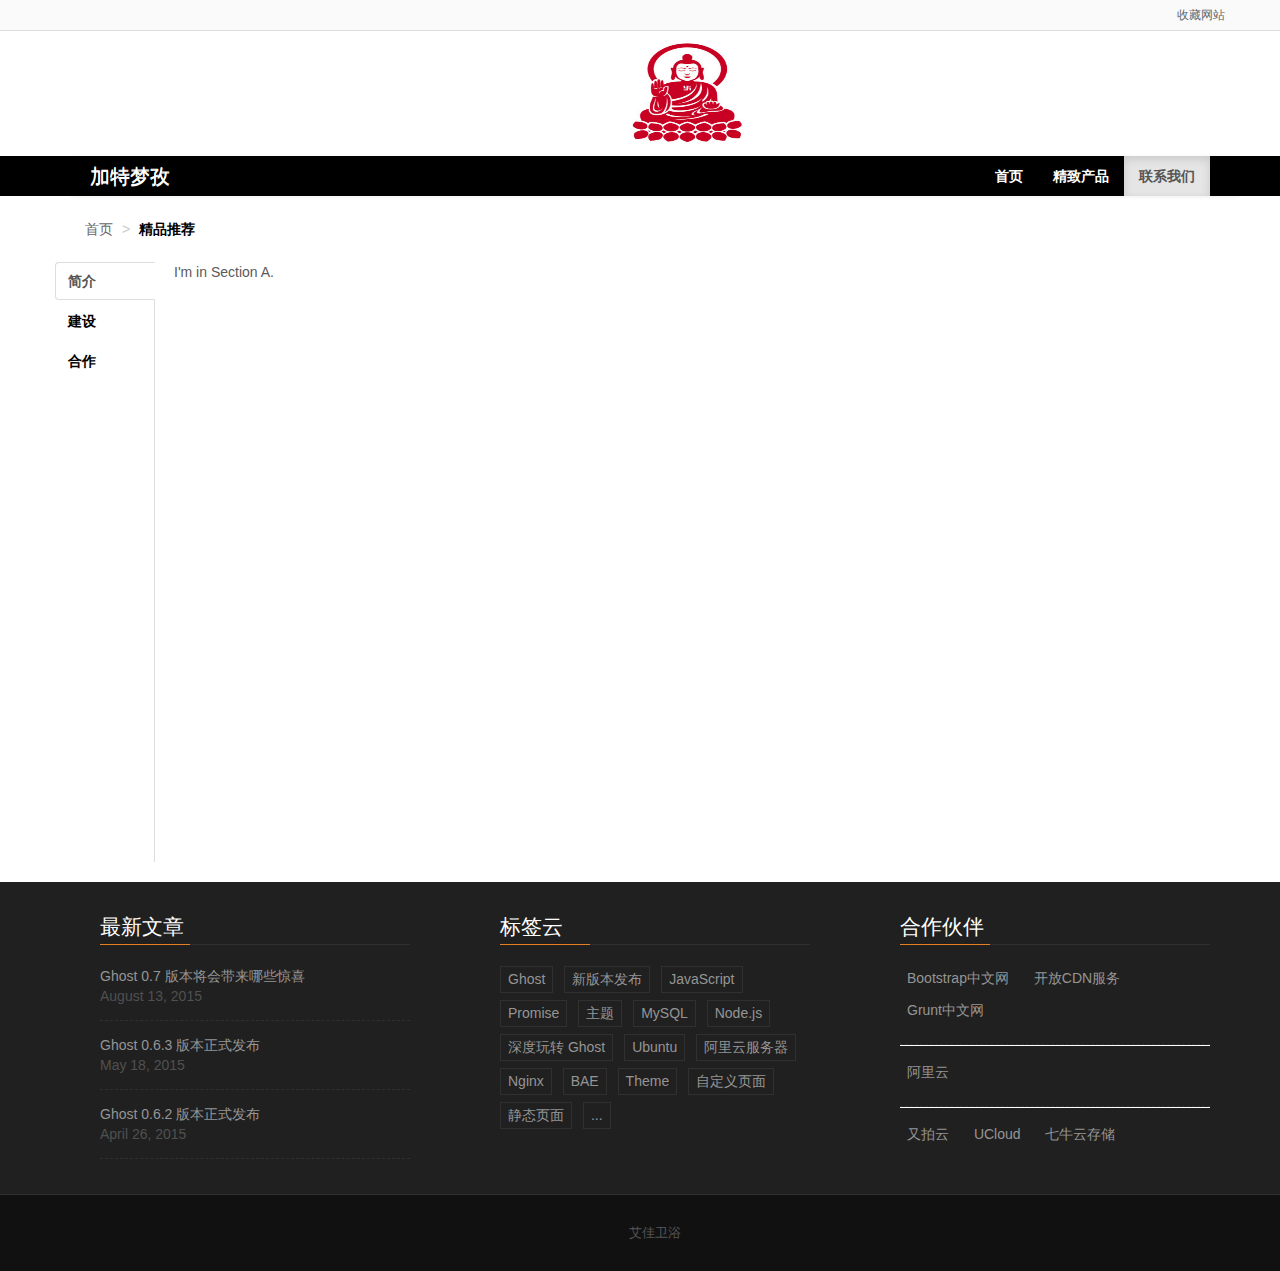
<file: jsrepository/contactus.html>
<!DOCTYPE html>
<html lang="zh_CN">

<head>
    <meta charset="utf-8">
    <title>测试bootstart</title>
    <meta name="viewport" content="width=device-width, initial-scale=1.0">
    <meta name="description" content="淋浴房 武汉 武穴 黄石 卫浴">
    <meta name="author" content="zhangkai">
    <!-- Le styles-->
    <link href="bootstrap/css/bootstrap.css" rel="stylesheet">
    <link href="css/screen.css" rel="stylesheet">
    <link href="css/common.css" rel="stylesheet">
    <!-- HTML5 shim, for IE6-8 support of HTML5 elements -->
    <!--[if lt IE 9]>
      <script src="${res}/js/html5shiv.js"></script>
    <![endif]-->
    <!-- Fav and touch icons -->
</head>
<style>

.nav a{
    color:#000000;
    font-weight: 600;
}

.tab-content,.tab-content,.nav-minh{
    min-height: 600px;
}
</style>

<body>
    <!--head-->
    <div id="head" class="head">
        <div class="head-sc">
            <div class="container">
                <a href="javascript:addFavorite()">收藏网站</a>
            </div>
        </div>
        <div class="container">
            <div class="row">
                <div class="span12">
                    <img src="image/logo.png" style="height:120px;margin-bottom:5px;" class="offset5 span2" />
                </div>
            </div>
        </div>
        <div class="head-nav">
            <div class="container">
                <div class="row">
                    <div class="span12">
                        <div class="navbar margin-bottom-zero">
                            <div class="navbar-inner">
                                <a class="brand" href="javascript:void(0)">加特梦孜</a>
                                <div class="nav-collapse collapse pull-right">
                                    <ul class="nav">
                                        <li><a href="/">首页</a></li>
                                        <li><a href="list.html">精致产品</a></li>
                                        <li class="active"><a href="javascript:void(0)">联系我们</a></li>
                                    </ul>
                                </div>
                            </div>
                        </div>
                    </div>
                </div>
            </div>
        </div>
        <div class="container">
            <div class="row">
                <div class="span12">
                    <ul class="breadcrumb backwhite">
                        <li><a href="/">首页</a> <span class="divider">&gt;</span></li>
                        <li><span class="active">精品推荐</span></li>
                    </ul>
                </div>
            </div>
        </div>
    </div>
    <!--head end-->
    <!--body-->
    <div class="container">
        <div class="tabbable tabs-left">
          <ul class="nav nav-tabs nav-minh">
            <li class="active"><a href="#jianjie" data-toggle="tab">简介</a></li>
            <li><a href="#jianshe" data-toggle="tab">建设</a></li>
            <li><a href="#hezuo" data-toggle="tab">合作</a></li>
          </ul>
          <div class="tab-content">
            <div class="tab-pane active" id="jianjie">
                  <p>I'm in Section A.</p>
            </div>
            <div class="tab-pane" id="jianshe">
                  <p>I'm in Section A.</p>
            </div>
            <div class="tab-pane" id="hezuo">
                  <p>I'm in Section A.</p>
            </div>
          </div>
        </div>
    </div>
    <!--body end-->
    <!-- FOOTER -->
    <footer class="main-footer">
        <div class="container">
            <div class="row">
                <div class="span4">
                    <div class="widget">
                        <h4 class="title">最新文章</h4>
                        <div class="content recent-post">
                            <div class="recent-single-post">
                                <a href="http://www.ghostchina.com/ghost-0-7-preview/" class="post-title">Ghost 0.7 版本将会带来哪些惊喜</a>
                                <div class="date">August 13, 2015</div>
                            </div>
                            <div class="recent-single-post"><a href="http://www.ghostchina.com/ghost-0-6-3-released/" class="post-title">Ghost 0.6.3 版本正式发布</a>
                                <div class="date">May 18, 2015</div>
                            </div>
                            <div class="recent-single-post"><a href="http://www.ghostchina.com/ghost-0-6-2-released/" class="post-title">Ghost 0.6.2 版本正式发布</a>
                                <div class="date">April 26, 2015</div>
                            </div>
                        </div>
                    </div>
                </div>
                <div class="span4">
                    <div class="widget">
                        <h4 class="title">标签云</h4>
                        <div class="content tag-cloud">
                            <a href="/tag/about-ghost/">Ghost</a>
                            <a href="/tag/release/">新版本发布</a>
                            <a href="/tag/javascript/">JavaScript</a>
                            <a href="/tag/promise/">Promise</a>
                            <a href="/tag/zhuti/">主题</a>
                            <a href="/tag/mysql/">MySQL</a>
                            <a href="/tag/nodejs/">Node.js</a>
                            <a href="/tag/ghost-in-depth/">深度玩转 Ghost</a>
                            <a href="/tag/ubuntu/">Ubuntu</a>
                            <a href="/tag/aliyun-ecs/">阿里云服务器</a>
                            <a href="/tag/nginx/">Nginx</a>
                            <a href="/tag/bae/">BAE</a>
                            <a href="/tag/theme/">Theme</a>
                            <a href="/tag/customize-page/">自定义页面</a>
                            <a href="/tag/static-page/">静态页面</a>
                            <a href="/tag-cloud/">...</a>
                        </div>
                    </div>
                </div>
                <div class="span4">
                    <div class="widget">
                        <h4 class="title">合作伙伴</h4>
                        <div class="content tag-cloud friend-links">
                            <a href="http://www.bootcss.com" title="Bootstrap中文网" onclick="_hmt.push(['_trackEvent', 'link', 'click', 'bootcsscom'])" target="_blank">Bootstrap中文网</a>
                            <a href="http://www.bootcdn.cn" title="开放CDN服务" onclick="_hmt.push(['_trackEvent', 'link', 'click', 'bootcdncn'])" target="_blank">开放CDN服务</a>
                            <a href="http://www.gruntjs.net" title="Grunt中文网" onclick="_hmt.push(['_trackEvent', 'link', 'click', 'gruntjsnet'])" target="_blank">Grunt中文网</a>
                            <hr>
                            <a href="http://www.aliyun.com/" title="阿里云" onclick="_hmt.push(['_trackEvent', 'link', 'click', 'aliyun'])" target="_blank">阿里云</a>
                            <hr>
                            <a href="https://www.upyun.com/" title="又拍云" onclick="_hmt.push(['_trackEvent', 'link', 'click', 'upyun'])" target="_blank">又拍云</a>
                            <a href="http://www.ucloud.cn/" title="UCloud" onclick="_hmt.push(['_trackEvent', 'link', 'click', 'ucloud'])" target="_blank">UCloud</a>
                            <a href="http://www.qiniu.com/" title="七牛云存储" onclick="_hmt.push(['_trackEvent', 'link', 'click', 'qiniu'])" target="_blank">七牛云存储</a>
                        </div>
                    </div>
                </div>
            </div>
        </div>
    </footer>
    <div class="copyright">
        <div class="container">
            <div class="row">
                <div class="span12">
                    <span><a href="http://www.miibeian.gov.cn/" target="_blank">艾佳卫浴</a></span>
                </div>
            </div>
        </div>
    </div>
    <!-- Le javascript
    ================================================== -->
    <!-- Placed at the end of the document so the pages load faster -->
    <script src="jquery1.0/jquery-1.11.3.min.js"></script>
    <script src="bootstrap/js/bootstrap.min.js"></script>
    <script src="holder.js"></script>
    <script src="js/common.js"></script>
</body>

</html>
</file>
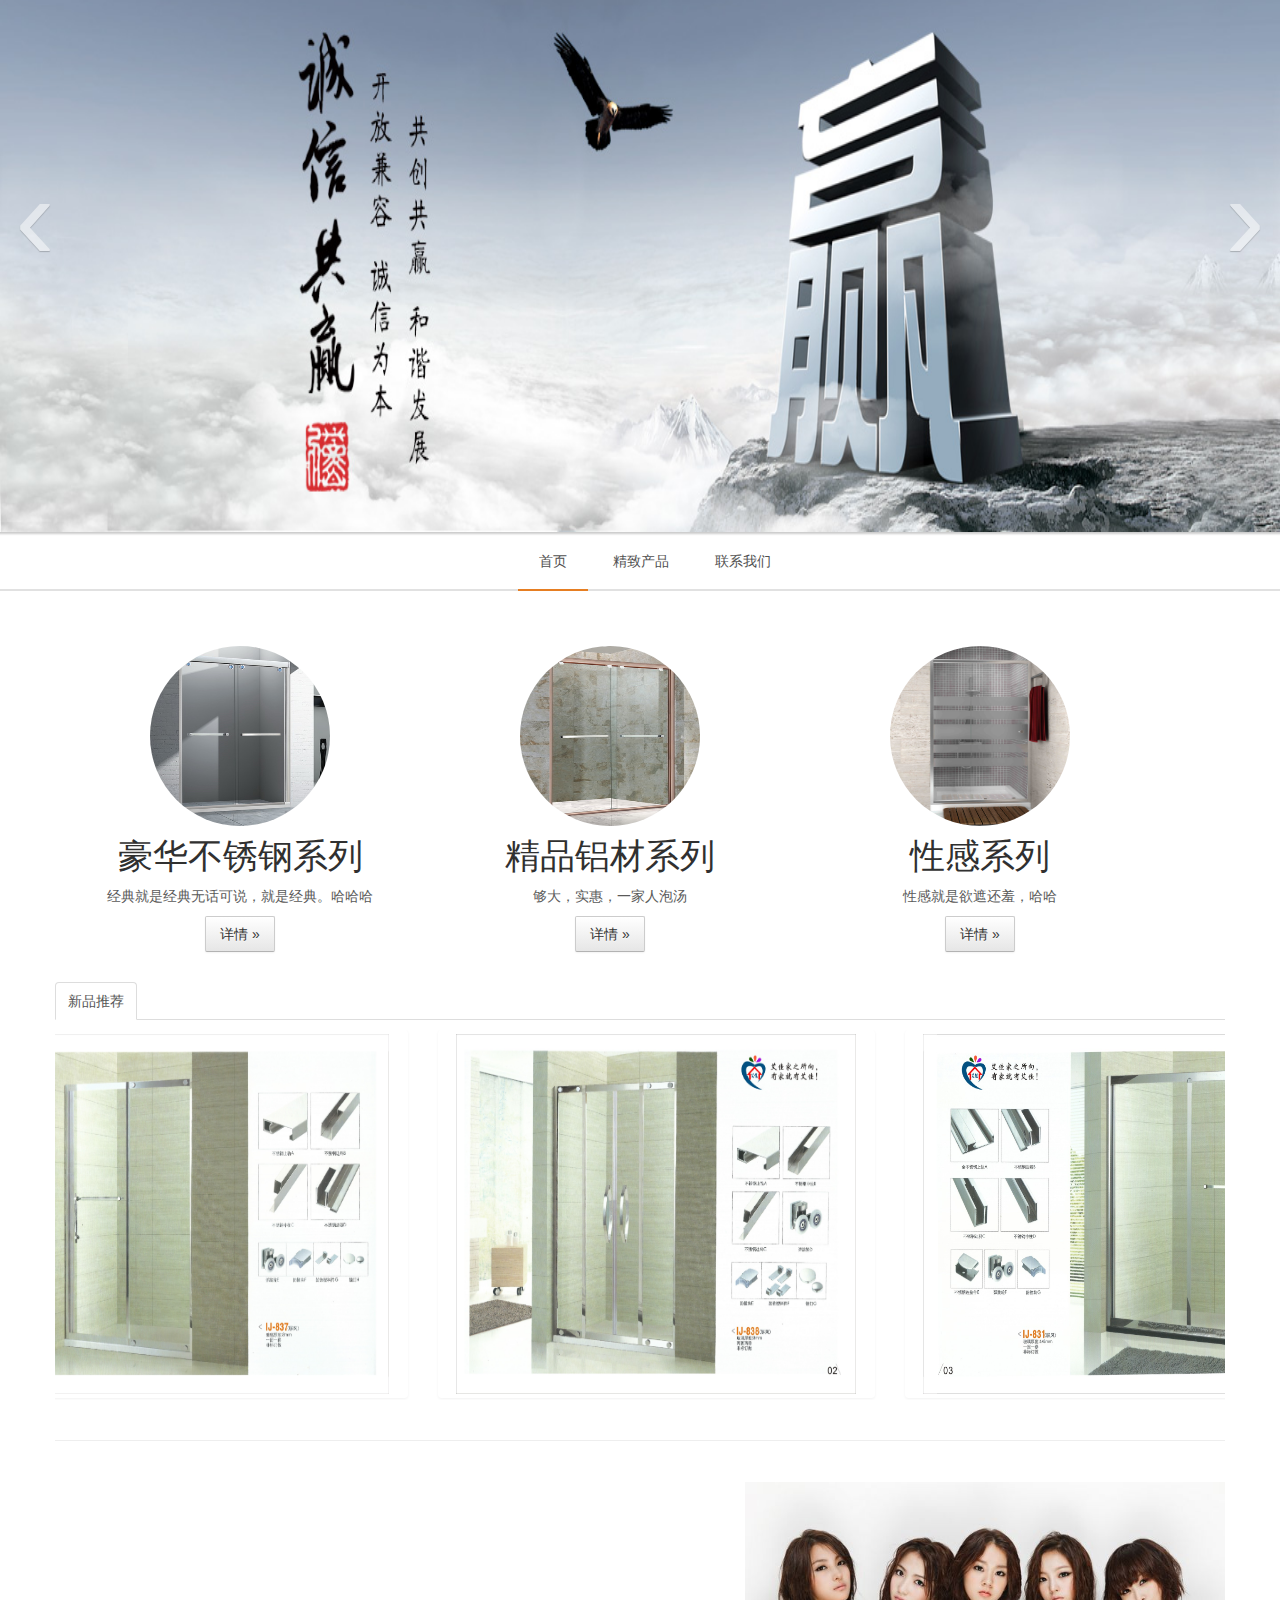
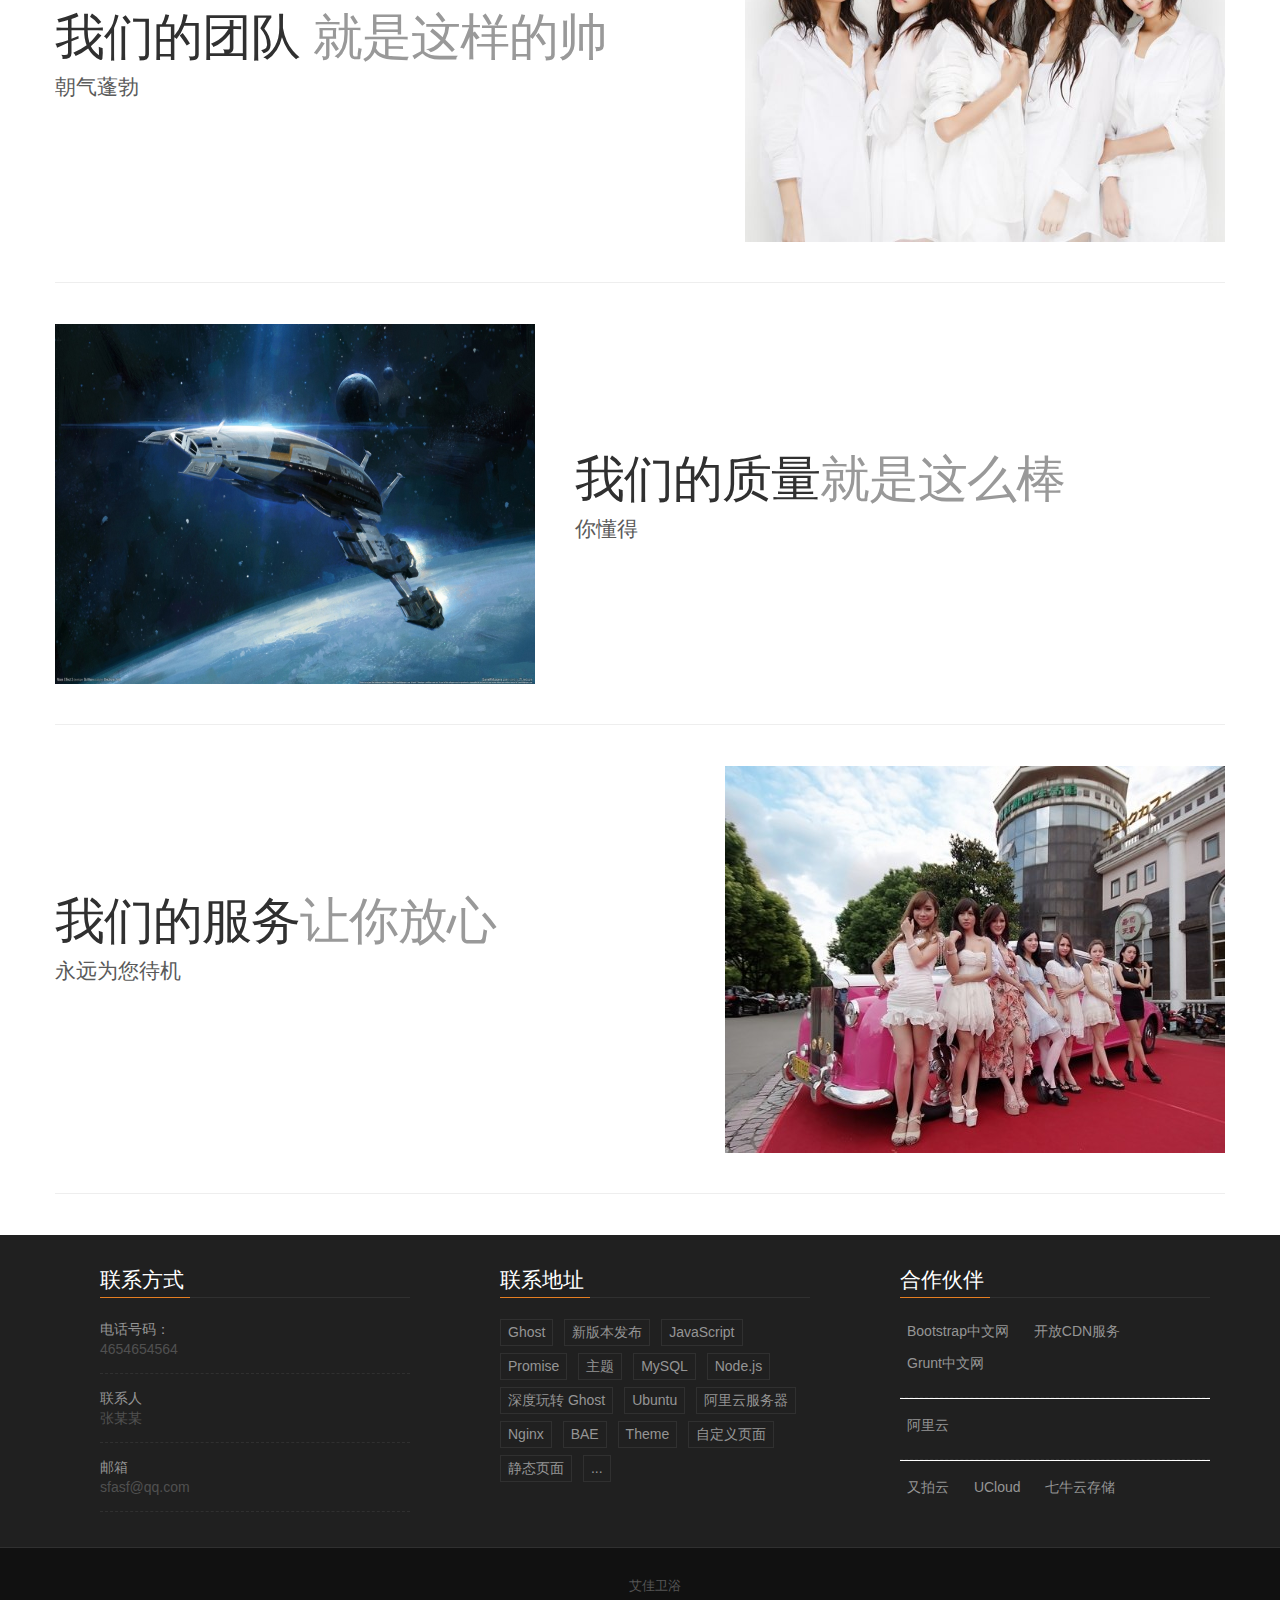
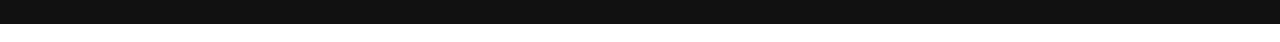
<file: jsrepository/index2.html>
<!DOCTYPE html>
<html lang="zh_CN">

<head>
    <meta charset="utf-8">
    <title>艾佳淋浴房</title>
    <meta name="viewport" content="width=device-width, initial-scale=1.0">
    <meta name="description" content="淋浴房 武汉 武穴 黄石 卫浴">
    <meta name="author" content="zhangkai">
    <!-- Le styles-->
    <link href="bootstrap/css/bootstrap.css" rel="stylesheet">
    <link href="css/screen.css" rel="stylesheet">
    <link href="css/common.css" rel="stylesheet">
    <style>
    /* CUSTOMIZE THE CAROUSEL
    -------------------------------------------------- */
    /* Carousel base class */
    
    .carousel {
        margin-top: -18px;
        min-width: 1170px;
        margin-bottom: 0;
    }
    
    .carousel .container {
        position: relative;
        z-index: 9;
    }
    
    .carousel-control {
        height: 80px;
        margin-top: 0;
        font-size: 120px;
        text-shadow: 0 1px 1px rgba(0, 0, 0, .4);
        background-color: transparent;
        border: 0;
        z-index: 10;
    }
    
    .carousel-inner {
        box-shadow: 0 0 2px 2px #cccccc;
    }
    
    .carousel .item {
        height: 550px;
    }
    
    .carousel img {
        position: absolute;
        top: 0;
        left: 0;
        min-width: 100%;
        height: 550px;
    }
    
    .carousel-caption {
        background-color: transparent;
        position: static;
        max-width: 550px;
        padding: 0 130px;
        margin-top: 400px;
    }
    
    .carousel-caption h1,
    .carousel-caption .lead {
        margin: 0;
        line-height: 1.25;
        color: #fff;
        text-shadow: 0 1px 1px rgba(0, 0, 0, .4);
    }
    
    .carousel-caption .btn {
        margin-top: 10px;
    }
    /* MARKETING CONTENT
    -------------------------------------------------- */
    /* Center align the text within the three columns below the carousel */
    
    .marketing .span4 {
        text-align: center;
    }
    
    .marketing h2 {
        font-weight: normal;
    }
    
    .marketing .span4 p {
        margin-left: 10px;
        margin-right: 10px;
    }
    /* Featurettes
    ------------------------- */
    
    .featurette-divider {
        margin: 40px 0;
        /* Space out the Bootstrap <hr> more */
    }
    
    .featurette {
        padding-top: 120px;
        /* Vertically center images part 1: add padding above and below text. */
        overflow: hidden;
        /* Vertically center images part 2: clear their floats. */
    }
    
    .featurette-image {
        margin-top: -120px;
        /* Vertically center images part 3: negative margin up the image the same amount of the padding to center it. */
    }
    /* Give some space on the sides of the floated elements so text doesn't run right into it. */
    
    .featurette-image.pull-left {
        margin-right: 40px;
    }
    
    .featurette-image.pull-right {
        margin-left: 40px;
    }
    /* Thin out the marketing headings */
    
    .featurette-heading {
        font-size: 50px;
        font-weight: 300;
        line-height: 1;
        letter-spacing: -1px;
    }
    
    .tab-pane div {
        border: 0;
    }

    .img-tip{
        width:180px;
        height:180px;
    }

    .img-lun{
        width:400px;
        height:360px;
    }
    .tab-pane .span3{
        width: 437px;
    }
    </style>
    <!-- HTML5 shim, for IE6-8 support of HTML5 elements -->
    <!--[if lt IE 9]>
      <script src="${res}/js/html5shiv.js"></script>
    <![endif]-->
    <!-- Fav and touch icons -->
</head>

<body>
    <!-- Carousel
    ================================================== -->
    <div id="myCarousel" class="carousel slide">
        <div class="carousel-inner">
            <div class="item active">
                <a href="#"><img src="image/banner/banner5.jpg" /></a>
                <!-- <div class="container">
                    <div class="carousel-caption">
                        <h1>产品一.</h1>
                        <p class="lead">说明</p>
                        <a class="btn btn-large btn-primary" href="#">详情</a>
                    </div>
                </div> -->
            </div>
            <div class="item">
                <a href="#"><img src="image/banner/banner2.jpg" /></a>
                <!-- <div class="container">
                    <div class="carousel-caption">
                        <h1>产品二</h1>
                        <p class="lead">说明二</p>
                        <a class="btn btn-large btn-primary" href="#">详情</a>
                    </div>
                </div> -->
            </div>
            <div class="item">
                <a href="#"><img src="image/banner/banner3.jpg" /></a>
                <!-- <div class="container">
                    <div class="carousel-caption">
                        <h1>产品三.</h1>
                        <p class="lead">说明三</p>
                        <a class="btn btn-large btn-primary" href="#">详情</a>
                    </div>
                </div> -->
            </div>
            <div class="item">
                <a href="#"><img src="image/banner/banner1.jpg" /></a>
                <!-- <div class="container">
                    <div class="carousel-caption">
                        <h1>产品三.</h1>
                        <p class="lead">说明三</p>
                        <a class="btn btn-large btn-primary" href="#">详情</a>
                    </div>
                </div> -->
            </div>
        </div>
        <a class="left carousel-control" href="#myCarousel" data-slide="prev">&lsaquo;</a>
        <a class="right carousel-control" href="#myCarousel" data-slide="next">&rsaquo;</a>
    </div>
    <!-- /.carousel -->
    <!--menu-->
    <nav class="main-navigation">
        <div class="container">
            <div class="row">
                <div class="span12">
                    <div class="collapse navbar-collapse" id="main-menu">
                        <ul class="menu">
                            <li class="nav-current" role="presentation"><a href="/">首页</a></li>
                            <li role="presentation"><a href="list.html">精致产品</a></li>
                            <li role="presentation"><a href="contactus.html">联系我们</a></li>
                        </ul>
                    </div>
                </div>
            </div>
        </div>
    </nav>
    <!-- Marketing messaging and featurettes
    ================================================== -->
    <!-- Wrap the rest of the page in another container to center all the content. -->
    <div class="container marketing">
        <!-- Three columns of text below the carousel -->
        <div class="row" style="padding-top:20px;margin-left:0;">
            <div class="span4" style="margin-left:0;">
                <img class="img-circle img-tip" src="image/tip/bxg.png" data-src="holder.js/180x180">
                <h2>豪华不锈钢系列</h2>
                <p>经典就是经典无话可说，就是经典。哈哈哈</p>
                <p><a class="btn" href="list.html">详情 &raquo;</a></p>
            </div>
            <div class="span4" style="margin-left:0;">
                <img class="img-circle img-tip" src="image/tip/lc.png" data-src="holder.js/180x180" >
                <h2>精品铝材系列</h2>
                <p>够大，实惠，一家人泡汤</p>
                <p><a class="btn" href="list2.html">详情 &raquo;</a></p>
            </div>
            <div class="span4" style="margin-left:0;">
                <img class="img-circle img-tip" src="image/tip/sex.jpg" height="500" width="375" data-src="holder.js/180x180">
                <h2>性感系列</h2>
                <p>性感就是欲遮还羞，哈哈</p>
                <p><a class="btn" href="#">详情 &raquo;</a></p>
            </div>
        </div>
        <!-- /.row -->
        <div class="tabbable" style="margin-top:20px;">
            <!-- Only required for left/right tabs -->
            <ul class="nav nav-tabs" style="margin-bottom:10px">
                <li class="active"><a href="#tab1" data-toggle="tab">新品推荐</a></li>
            </ul>
            <div class="tab-content" style="overflow:hidden;">
                <div class="tab-pane active" id="tab1">
                    <ul class="thumbnails" id="newlist">
                        <li class="span3">
                            <div class="thumbnail">
                                <img data-src="holder.js/300x250" class="img-lun" alt="" src="image/bxg/bxg1.jpg">
                                <!-- <h3>Thumbnail label</h3>
                                <p>Thumbnail caption...</p> -->
                            </div>
                        </li>
                        <li class="span3">
                            <div class="thumbnail">
                                <img data-src="holder.js/300x250" class="img-lun" alt="" src="image/bxg/bxg2.jpg">
                                <!-- <h3>Thumbnail label</h3>
                                <p>Thumbnail caption...</p> -->
                            </div>
                        </li>
                        <li class="span3">
                            <div class="thumbnail">
                                <img data-src="holder.js/300x250" class="img-lun" alt="" src="image/bxg/bxg3.jpg">
                                <!-- <h3>Thumbnail label</h3>
                                <p>Thumbnail caption...</p> -->
                            </div>
                        </li>
                        <li class="span3">
                            <div class="thumbnail">
                                <img data-src="holder.js/300x250" class="img-lun" alt="" src="image/bxg/bxg4.jpg">
                                <!-- <h3>Thumbnail label</h3>
                                <p>Thumbnail caption...</p> -->
                            </div>
                        </li>
                        <li class="span3">
                            <div class="thumbnail">
                                <img data-src="holder.js/300x250" class="img-lun" alt="" src="image/bxg/bxg5.jpg">
                                <!-- <h3>Thumbnail label</h3>
                                <p>Thumbnail caption...</p> -->
                            </div>
                        </li>
                        <li class="span3">
                            <div class="thumbnail">
                                <img data-src="holder.js/300x250" class="img-lun" alt="" src="image/bxg/bxg6.jpg">
                                <!-- <h3>Thumbnail label</h3>
                                <p>Thumbnail caption...</p> -->
                            </div>
                        </li>
                        <li class="span3">
                            <div class="thumbnail">
                                <img data-src="holder.js/300x250" class="img-lun" alt="" src="image/lvc/lc1.jpg">
                                <!-- <h3>Thumbnail label</h3>
                                <p>Thumbnail caption...</p> -->
                            </div>
                        </li>
                        <li class="span3">
                            <div class="thumbnail">
                                <img data-src="holder.js/300x250" class="img-lun" alt="" src="image/lvc/lc2.jpg">
                                <!-- <h3>Thumbnail label</h3>
                                <p>Thumbnail caption...</p> -->
                            </div>
                        </li>
                        <li class="span3">
                            <div class="thumbnail">
                                <img data-src="holder.js/300x250" class="img-lun" alt="" src="image/lvc/lc3.jpg">
                                <!-- <h3>Thumbnail label</h3>
                                <p>Thumbnail caption...</p> -->
                            </div>
                        </li>
                        <li class="span3">
                            <div class="thumbnail">
                                <img data-src="holder.js/300x250" class="img-lun" alt="" src="image/lvc/lc4.jpg">
                                <!-- <h3>Thumbnail label</h3>
                                <p>Thumbnail caption...</p> -->
                            </div>
                        </li>
                        <li class="span3">
                            <div class="thumbnail">
                                <img data-src="holder.js/300x250" class="img-lun" alt="" src="image/lvc/lc5.jpg">
                                <!-- <h3>Thumbnail label</h3>
                                <p>Thumbnail caption...</p> -->
                            </div>
                        </li>
                        <li class="span3">
                            <div class="thumbnail">
                                <img data-src="holder.js/300x250" class="img-lun" alt="" src="image/lvc/lc6.jpg">
                                <!-- <h3>Thumbnail label</h3>
                                <p>Thumbnail caption...</p> -->
                            </div>
                        </li>
                    </ul>
                </div>
            </div>
        </div>
        <!-- START THE FEATURETTES -->
        <hr class="featurette-divider">
        <div class="featurette">
            <img class="featurette-image pull-right" style="width:480px;height:360px;" src="image/2012071819094466160.jpg">
            <h2 class="featurette-heading">我们的团队 <span class="muted">就是这样的帅</span></h2>
            <p class="lead">朝气蓬勃</p>
        </div>
        <hr class="featurette-divider">
        <div class="featurette">
            <img class="featurette-image pull-left" style="width:480px;height:360px;" src="image/1283314_152142_1728.jpg">
            <h2 class="featurette-heading">我们的质量<span class="muted">就是这么棒</span></h2>
            <p class="lead">你懂得</p>
        </div>
        <hr class="featurette-divider">
        <div class="featurette">
            <img class="featurette-image pull-right" 2607775.jpg src="image/2607775.jpg">
            <h2 class="featurette-heading">我们的服务<span class="muted">让你放心</span></h2>
            <p class="lead">永远为您待机</p>
        </div>
        <hr class="featurette-divider">
        <!-- /END THE FEATURETTES -->
    </div>
    <!-- /.container -->
    <!-- FOOTER -->
    <footer class="main-footer">
        <div class="container">
            <div class="row">
                <div class="span4">
                    <div class="widget">
                        <h4 class="title">联系方式</h4>
                        <div class="content recent-post">
                            <div class="recent-single-post">
                                <a href="#" class="post-title">电话号码：</a>
                                <div class="date">4654654564</div>
                            </div>
                            <div class="recent-single-post"><a href="#" class="post-title">联系人</a>
                                <div class="date">张某某</div>
                            </div>
                            <div class="recent-single-post"><a href="http://www.ghostchina.com/ghost-0-6-2-released/" class="post-title">邮箱</a>
                                <div class="date">sfasf@qq.com</div>
                            </div>
                        </div>
                    </div>
                </div>
                <div class="span4">
                    <div class="widget">
                        <h4 class="title">联系地址</h4>
                        <div class="content tag-cloud">
                            <a href="/tag/about-ghost/">Ghost</a>
                            <a href="/tag/release/">新版本发布</a>
                            <a href="/tag/javascript/">JavaScript</a>
                            <a href="/tag/promise/">Promise</a>
                            <a href="/tag/zhuti/">主题</a>
                            <a href="/tag/mysql/">MySQL</a>
                            <a href="/tag/nodejs/">Node.js</a>
                            <a href="/tag/ghost-in-depth/">深度玩转 Ghost</a>
                            <a href="/tag/ubuntu/">Ubuntu</a>
                            <a href="/tag/aliyun-ecs/">阿里云服务器</a>
                            <a href="/tag/nginx/">Nginx</a>
                            <a href="/tag/bae/">BAE</a>
                            <a href="/tag/theme/">Theme</a>
                            <a href="/tag/customize-page/">自定义页面</a>
                            <a href="/tag/static-page/">静态页面</a>
                            <a href="/tag-cloud/">...</a>
                        </div>
                    </div>
                </div>
                <div class="span4">
                    <div class="widget">
                        <h4 class="title">合作伙伴</h4>
                        <div class="content tag-cloud friend-links">
                            <a href="http://www.bootcss.com" title="Bootstrap中文网" onclick="_hmt.push(['_trackEvent', 'link', 'click', 'bootcsscom'])" target="_blank">Bootstrap中文网</a>
                            <a href="http://www.bootcdn.cn" title="开放CDN服务" onclick="_hmt.push(['_trackEvent', 'link', 'click', 'bootcdncn'])" target="_blank">开放CDN服务</a>
                            <a href="http://www.gruntjs.net" title="Grunt中文网" onclick="_hmt.push(['_trackEvent', 'link', 'click', 'gruntjsnet'])" target="_blank">Grunt中文网</a>
                            <hr>
                            <a href="http://www.aliyun.com/" title="阿里云" onclick="_hmt.push(['_trackEvent', 'link', 'click', 'aliyun'])" target="_blank">阿里云</a>
                            <hr>
                            <a href="https://www.upyun.com/" title="又拍云" onclick="_hmt.push(['_trackEvent', 'link', 'click', 'upyun'])" target="_blank">又拍云</a>
                            <a href="http://www.ucloud.cn/" title="UCloud" onclick="_hmt.push(['_trackEvent', 'link', 'click', 'ucloud'])" target="_blank">UCloud</a>
                            <a href="http://www.qiniu.com/" title="七牛云存储" onclick="_hmt.push(['_trackEvent', 'link', 'click', 'qiniu'])" target="_blank">七牛云存储</a>
                        </div>
                    </div>
                </div>
            </div>
        </div>
    </footer>
    <div class="copyright">
        <div class="container">
            <div class="row">
                <div class="span12">
                    <span><a href="http://www.miibeian.gov.cn/" target="_blank">艾佳卫浴</a></span>
                </div>
            </div>
        </div>
    </div>
    <!-- Le javascript
    ================================================== -->
    <!-- Placed at the end of the document so the pages load faster -->
    <script src="jquery1.0/jquery-1.11.3.min.js"></script>
    <script src="bootstrap/js/bootstrap.min.js"></script>
    <script src="jquery-scrollable.js"></script>
    <script src="js/common.js"></script>
    <script>
    ! function($) {
        $(function() {
            // carousel demo
            $('#myCarousel').carousel({
                interval: 3000
            });
            $('#newlist').scrollable({
                width: "auto",
                height: 370,
                direction: "left",
                duration: 50000,
                delay: 0,
                scrollCount: 0
            });
        })
    }(window.jQuery)
    </script>
    <script src="holder.js"></script>
</body>

</html>
</file>
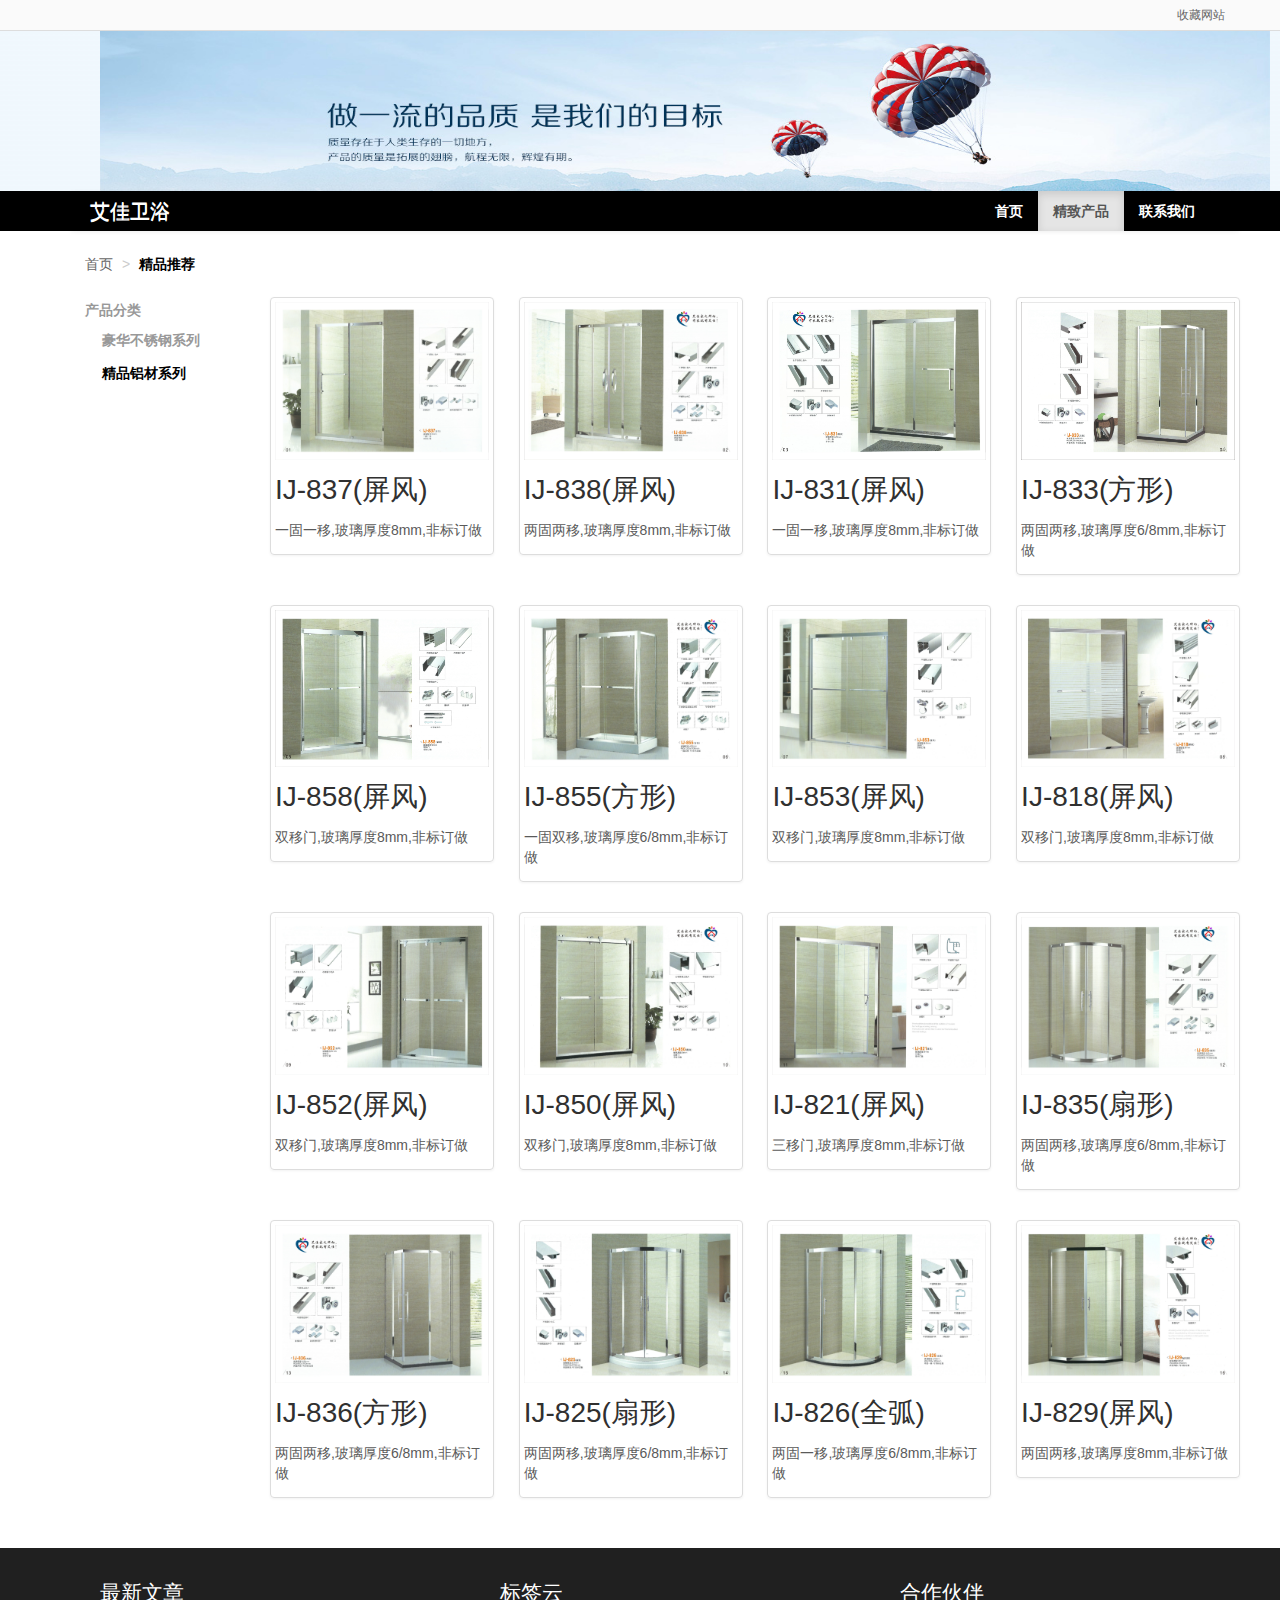
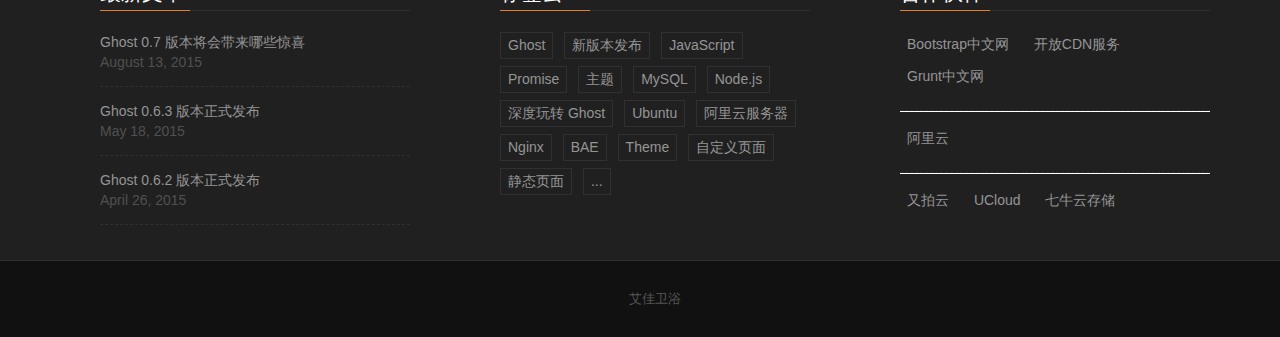
<file: jsrepository/list.html>
<!DOCTYPE html>
<html lang="zh_CN">

<head>
    <meta charset="utf-8">
    <title>艾佳卫浴-豪华不锈钢淋浴房</title>
    <meta name="viewport" content="width=device-width, initial-scale=1.0">
    <meta name="description" content="淋浴房 武汉 武穴 黄石 卫浴">
    <meta name="author" content="zhangkai">
    <!-- Le styles-->
    <link href="bootstrap/css/bootstrap.css" rel="stylesheet">
    <link href="css/screen.css" rel="stylesheet">
    <link href="css/common.css" rel="stylesheet">
    <link href="css/fresco.css" rel="stylesheet">
    <!-- HTML5 shim, for IE6-8 support of HTML5 elements -->
    <!--[if lt IE 9]>
      <script src="${res}/js/html5shiv.js"></script>
    <![endif]-->
    <!-- Fav and touch icons -->
</head>
<style>
.list-main {
    min-height: 600px;
    margin-bottom: 20px;
}

.list-main .row,
.span2,
.span10 {
    height: 100%;
}

.nav a{
    color:#000000;
    font-weight: 600;
}

.thumbnail img{
    cursor:pointer;
}
</style>

<body>
    <!--head-->
    <div id="head" class="head">
        <div class="head-sc">
            <div class="container">
                <a href="javascript:addFavorite()">收藏网站</a>
            </div>
        </div>
        <div class="bg">
        <div class="container">
            <div class="row">
                <div class="span12">
                    <img src="image/logo/innlogo.png" width="1438"style="height:160px;" class="span12" />
                </div>
            </div>
        </div>
        </div>
        <div class="head-nav">
            <div class="container">
                <div class="row">
                    <div class="span12">
                        <div class="navbar margin-bottom-zero">
                            <div class="navbar-inner">
                                <a class="brand" href="javascript:void(0)">艾佳卫浴</a>
                                <div class="nav-collapse collapse pull-right">
                                    <ul class="nav">
                                        <li><a href="/">首页</a></li>
                                        <li class="active"><a href="javascript:void(0)">精致产品</a></li>
                                        <li><a href="contactus.html">联系我们</a></li>
                                    </ul>
                                </div>
                            </div>
                        </div>
                    </div>
                </div>
            </div>
        </div>
        <div class="container">
            <div class="row">
                <div class="span12">
                    <ul class="breadcrumb backwhite">
                        <li><a href="/">首页</a> <span class="divider">&gt;</span></li>
                        <li><span class="active">精品推荐</span></li>
                    </ul>
                </div>
            </div>
        </div>
    </div>
    <!--head end-->
    <!--body-->
    <div class="container list-main">
        <div class="row">
            <div class="span2">
                <ul class="nav nav-pills nav-stacked">
                    <li class="nav-header">产品分类</li>
                    <li style="margin-left:20px;" class="disabled" ><a href="#">豪华不锈钢系列</a></li>
                    <li style="margin-left:20px;"><a href="list2.html">精品铝材系列</a></li>
                </ul>
            </div>
            <div class="span10">
                <div class="row-fluid">
                    <ul class="thumbnails">
                        <li class="span3">
                            <div class="thumbnail">
                                <img src="image/bxg/bxg1.jpg" height="239" width="2245" title="点击查看大图" data-group="image/bxg/bxg1.jpg">
                                <h3>IJ-837(屏风)</h3>
                                <p>一固一移,玻璃厚度8mm,非标订做</p>
                            </div>
                        </li>
                        <li class="span3">
                            <div class="thumbnail">
                                <img  src="image/bxg/bxg2.jpg" title="点击查看大图" data-group="image/bxg/bxg2.jpg">
                                <h3>IJ-838(屏风)</h3>
                                <p>两固两移,玻璃厚度8mm,非标订做</p>
                            </div>
                        </li>
                        <li class="span3">
                            <div class="thumbnail">
                                <img  src="image/bxg/bxg3.jpg" title="点击查看大图" data-group="image/bxg/bxg3.jpg">
                                <h3>IJ-831(屏风)</h3>
                                <p>一固一移,玻璃厚度8mm,非标订做</p>
                            </div>
                        </li>
                        <li class="span3">
                            <div class="thumbnail">
                                <img  src="image/bxg/bxg4.jpg" title="点击查看大图" data-group="image/bxg/bxg4.jpg">
                                <h3>IJ-833(方形)</h3>
                                <p>两固两移,玻璃厚度6/8mm,非标订做</p>
                            </div>
                        </li>
                    </ul>
                </div>
                <div class="row-fluid">
                    <ul class="thumbnails">
                        <li class="span3">
                            <div class="thumbnail">
                                <img src="image/bxg/bxg5.jpg" title="点击查看大图" data-group="image/bxg/bxg5.jpg">
                                <h3>IJ-858(屏风)</h3>
                                <p>双移门,玻璃厚度8mm,非标订做</p>
                            </div>
                        </li>
                        <li class="span3">
                            <div class="thumbnail">
                                <img  src="image/bxg/bxg6.jpg" title="点击查看大图" data-group="image/bxg/bxg6.jpg">
                                <h3>IJ-855(方形)</h3>
                                <p>一固双移,玻璃厚度6/8mm,非标订做</p>
                            </div>
                        </li>
                        <li class="span3">
                            <div class="thumbnail">
                                <img  src="image/bxg/bxg7.jpg" title="点击查看大图" data-group="image/bxg/bxg7.jpg">
                                <h3>IJ-853(屏风)</h3>
                                <p>双移门,玻璃厚度8mm,非标订做</p>
                            </div>
                        </li>
                        <li class="span3">
                            <div class="thumbnail">
                                <img  src="image/bxg/bxg8.jpg" title="点击查看大图" data-group="image/bxg/bxg8.jpg">
                                <h3>IJ-818(屏风)</h3>
                                <p>双移门,玻璃厚度8mm,非标订做</p>
                            </div>
                        </li>
                    </ul>
                </div>
                <div class="row-fluid">
                    <ul class="thumbnails">
                        <li class="span3">
                            <div class="thumbnail">
                                <img  src="image/bxg/bxg9.jpg" title="点击查看大图" data-group="image/bxg/bxg9.jpg">
                                <h3>IJ-852(屏风)</h3>
                                <p>双移门,玻璃厚度8mm,非标订做</p>
                            </div>
                        </li>
                        <li class="span3">
                            <div class="thumbnail">
                                <img  src="image/bxg/bxg10.jpg" title="点击查看大图" data-group="image/bxg/bxg10.jpg">
                                <h3>IJ-850(屏风)</h3>
                                <p>双移门,玻璃厚度8mm,非标订做</p>
                            </div>
                        </li>
                        <li class="span3">
                            <div class="thumbnail">
                                <img  src="image/bxg/bxg11.jpg" title="点击查看大图" data-group="image/bxg/bxg11.jpg">
                                <h3>IJ-821(屏风)</h3>
                                <p>三移门,玻璃厚度8mm,非标订做</p>
                            </div>
                        </li>
                        <li class="span3">
                            <div class="thumbnail">
                                <img  src="image/bxg/bxg12.jpg" title="点击查看大图" data-group="image/bxg/bxg12.jpg">
                                <h3>IJ-835(扇形)</h3>
                                <p>两固两移,玻璃厚度6/8mm,非标订做</p>
                            </div>
                        </li>
                    </ul>
                </div>
                <div class="row-fluid">
                    <ul class="thumbnails">
                        <li class="span3">
                            <div class="thumbnail">
                                <img  src="image/bxg/bxg13.jpg" title="点击查看大图" data-group="image/bxg/bxg13.jpg">
                                <h3>IJ-836(方形)</h3>
                                <p>两固两移,玻璃厚度6/8mm,非标订做</p>
                            </div>
                        </li>
                        <li class="span3">
                            <div class="thumbnail">
                                <img  src="image/bxg/bxg14.jpg" title="点击查看大图" data-group="image/bxg/bxg14.jpg">
                                <h3>IJ-825(扇形)</h3>
                                <p>两固两移,玻璃厚度6/8mm,非标订做</p>
                            </div>
                        </li>
                        <li class="span3">
                            <div class="thumbnail">
                                <img  src="image/bxg/bxg15.jpg" title="点击查看大图" data-group="image/bxg/bxg15.jpg">
                                <h3>IJ-826(全弧)</h3>
                                <p>两固一移,玻璃厚度6/8mm,非标订做</p>
                            </div>
                        </li>
                        <li class="span3">
                            <div class="thumbnail">
                                <img  src="image/bxg/bxg16.jpg" title="点击查看大图" data-group="image/bxg/bxg16.jpg">
                                <h3>IJ-829(屏风)</h3>
                                <p>两固两移,玻璃厚度8mm,非标订做</p>
                            </div>
                        </li>
                    </ul>
                </div>
            </div>
        </div>
    </div>
    <!--body end-->
    <!-- FOOTER -->
    <footer class="main-footer">
        <div class="container">
            <div class="row">
                <div class="span4">
                    <div class="widget">
                        <h4 class="title">最新文章</h4>
                        <div class="content recent-post">
                            <div class="recent-single-post">
                                <a href="http://www.ghostchina.com/ghost-0-7-preview/" class="post-title">Ghost 0.7 版本将会带来哪些惊喜</a>
                                <div class="date">August 13, 2015</div>
                            </div>
                            <div class="recent-single-post"><a href="http://www.ghostchina.com/ghost-0-6-3-released/" class="post-title">Ghost 0.6.3 版本正式发布</a>
                                <div class="date">May 18, 2015</div>
                            </div>
                            <div class="recent-single-post"><a href="http://www.ghostchina.com/ghost-0-6-2-released/" class="post-title">Ghost 0.6.2 版本正式发布</a>
                                <div class="date">April 26, 2015</div>
                            </div>
                        </div>
                    </div>
                </div>
                <div class="span4">
                    <div class="widget">
                        <h4 class="title">标签云</h4>
                        <div class="content tag-cloud">
                            <a href="/tag/about-ghost/">Ghost</a>
                            <a href="/tag/release/">新版本发布</a>
                            <a href="/tag/javascript/">JavaScript</a>
                            <a href="/tag/promise/">Promise</a>
                            <a href="/tag/zhuti/">主题</a>
                            <a href="/tag/mysql/">MySQL</a>
                            <a href="/tag/nodejs/">Node.js</a>
                            <a href="/tag/ghost-in-depth/">深度玩转 Ghost</a>
                            <a href="/tag/ubuntu/">Ubuntu</a>
                            <a href="/tag/aliyun-ecs/">阿里云服务器</a>
                            <a href="/tag/nginx/">Nginx</a>
                            <a href="/tag/bae/">BAE</a>
                            <a href="/tag/theme/">Theme</a>
                            <a href="/tag/customize-page/">自定义页面</a>
                            <a href="/tag/static-page/">静态页面</a>
                            <a href="/tag-cloud/">...</a>
                        </div>
                    </div>
                </div>
                <div class="span4">
                    <div class="widget">
                        <h4 class="title">合作伙伴</h4>
                        <div class="content tag-cloud friend-links">
                            <a href="http://www.bootcss.com" title="Bootstrap中文网" onclick="_hmt.push(['_trackEvent', 'link', 'click', 'bootcsscom'])" target="_blank">Bootstrap中文网</a>
                            <a href="http://www.bootcdn.cn" title="开放CDN服务" onclick="_hmt.push(['_trackEvent', 'link', 'click', 'bootcdncn'])" target="_blank">开放CDN服务</a>
                            <a href="http://www.gruntjs.net" title="Grunt中文网" onclick="_hmt.push(['_trackEvent', 'link', 'click', 'gruntjsnet'])" target="_blank">Grunt中文网</a>
                            <hr>
                            <a href="http://www.aliyun.com/" title="阿里云" onclick="_hmt.push(['_trackEvent', 'link', 'click', 'aliyun'])" target="_blank">阿里云</a>
                            <hr>
                            <a href="https://www.upyun.com/" title="又拍云" onclick="_hmt.push(['_trackEvent', 'link', 'click', 'upyun'])" target="_blank">又拍云</a>
                            <a href="http://www.ucloud.cn/" title="UCloud" onclick="_hmt.push(['_trackEvent', 'link', 'click', 'ucloud'])" target="_blank">UCloud</a>
                            <a href="http://www.qiniu.com/" title="七牛云存储" onclick="_hmt.push(['_trackEvent', 'link', 'click', 'qiniu'])" target="_blank">七牛云存储</a>
                        </div>
                    </div>
                </div>
            </div>
        </div>
    </footer>
    <div class="copyright">
        <div class="container">
            <div class="row">
                <div class="span12">
                    <span><a href="http://www.miibeian.gov.cn/" target="_blank">艾佳卫浴</a></span>
                </div>
            </div>
        </div>
    </div>
    <!-- Le javascript
    ================================================== -->
    <!-- Placed at the end of the document so the pages load faster -->
    <script src="jquery1.0/jquery-1.11.3.min.js"></script>
    <script src="bootstrap/js/bootstrap.min.js"></script>
    <script src="holder.js"></script>
    <script src="fresco.js"></script>
    <script src="js/common.js"></script>
    <script type="text/javascript">

        $(document).ready(function() {
          $('.span10').on('click','img',function() {
            var groupImg = $(this).data('group');
            if(!groupImg){
                return;
            }
            var imgArray = groupImg.split(',');
            Fresco.show(imgArray, {
              ui: 'inside'
            });
          });
        });
        
    </script>
</body>

</html>
</file>
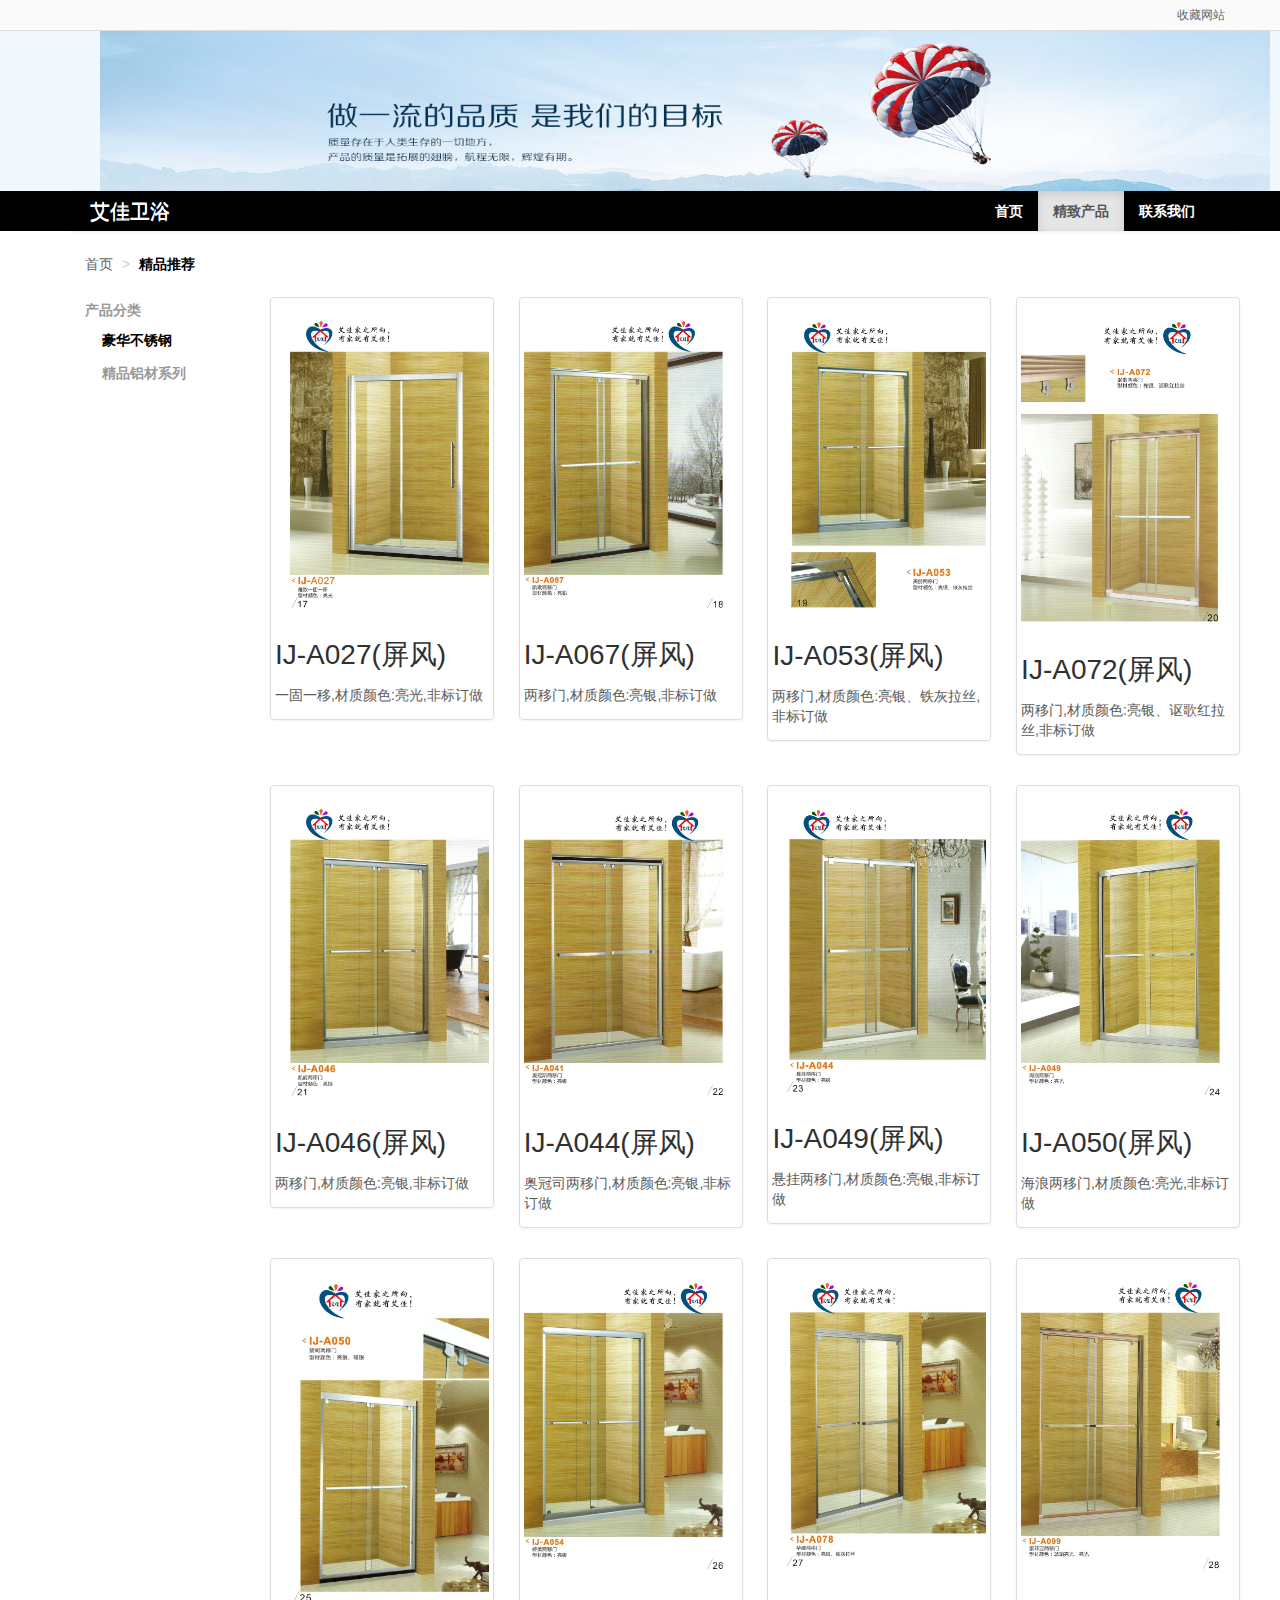
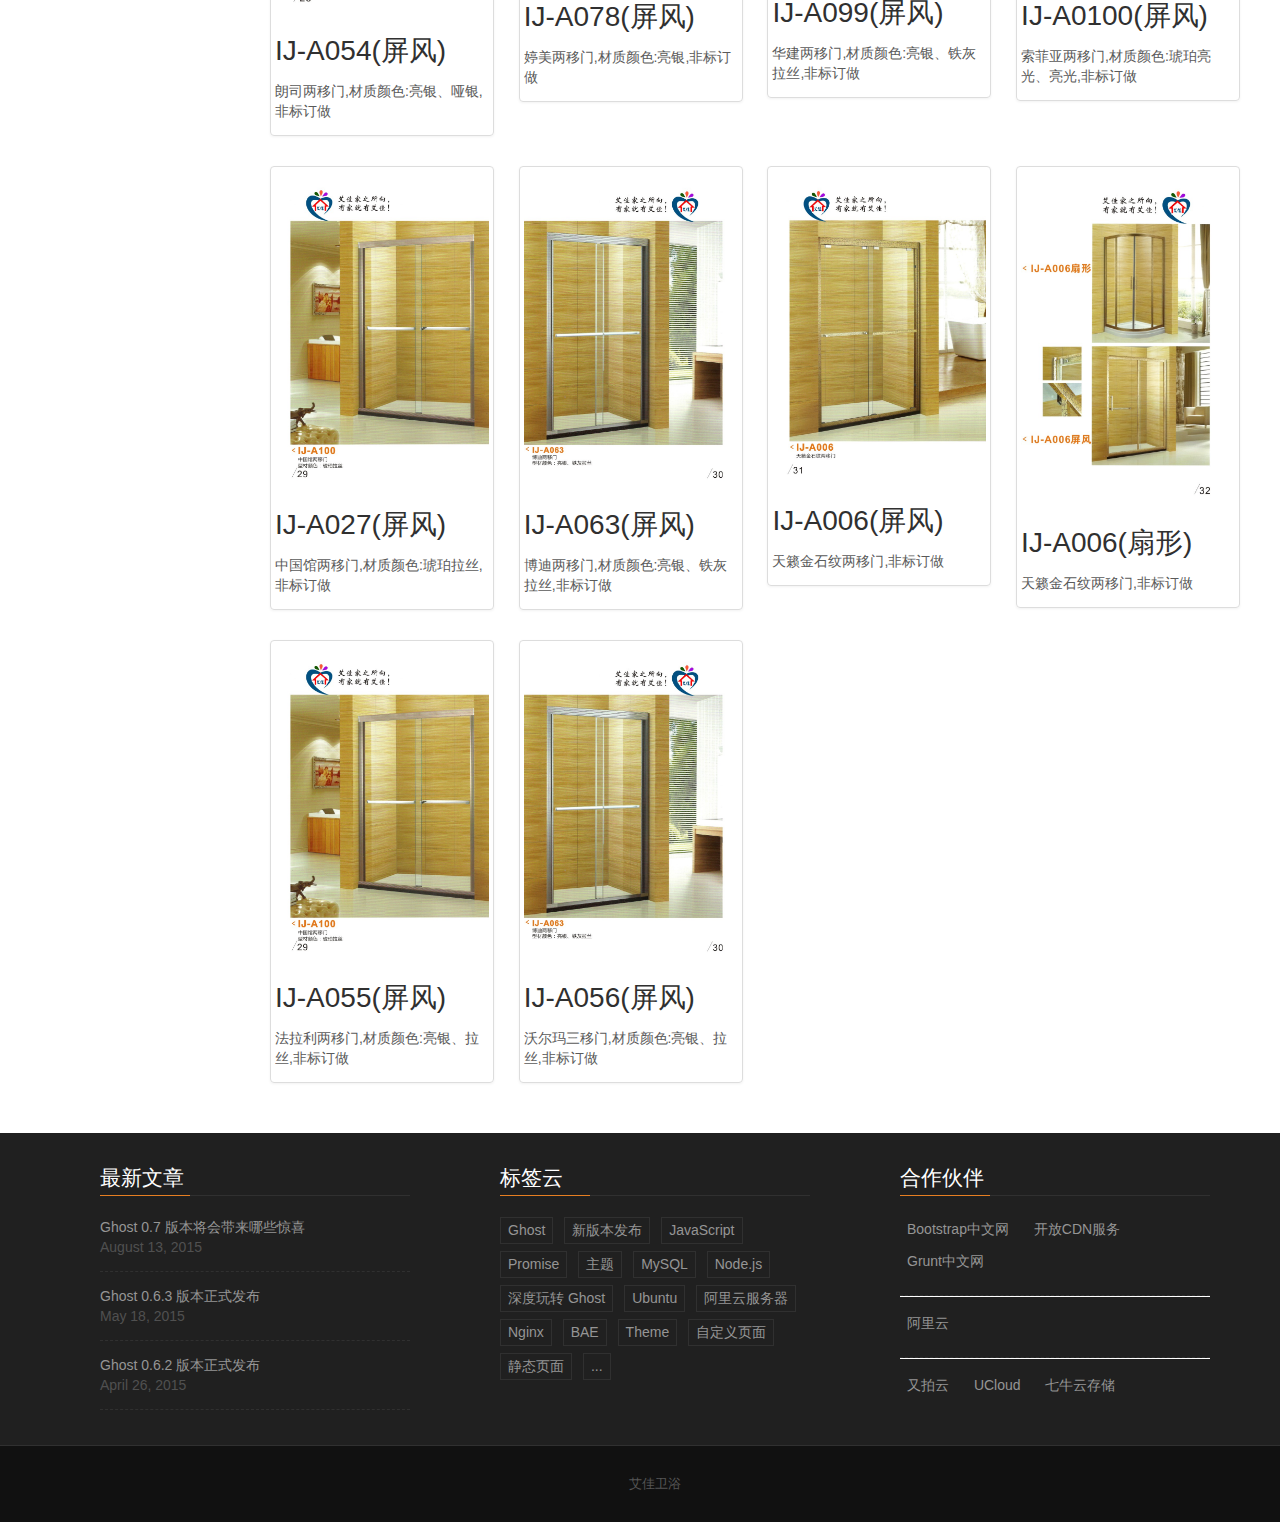
<file: jsrepository/list2.html>
<!DOCTYPE html>
<html lang="zh_CN">

<head>
    <meta charset="utf-8">
    <title>艾佳卫浴-精品铝材淋浴房</title>
    <meta name="viewport" content="width=device-width, initial-scale=1.0">
    <meta name="description" content="淋浴房 武汉 武穴 黄石 卫浴">
    <meta name="author" content="zhangkai">
    <!-- Le styles-->
    <link href="bootstrap/css/bootstrap.css" rel="stylesheet">
    <link href="css/screen.css" rel="stylesheet">
    <link href="css/common.css" rel="stylesheet">
    <link href="css/fresco.css" rel="stylesheet">
    <!-- HTML5 shim, for IE6-8 support of HTML5 elements -->
    <!--[if lt IE 9]>
      <script src="${res}/js/html5shiv.js"></script>
    <![endif]-->
    <!-- Fav and touch icons -->
</head>
<style>
.list-main {
    min-height: 600px;
    margin-bottom: 20px;
}

.list-main .row,
.span2,
.span10 {
    height: 100%;
}

.nav a{
    color:#000000;
    font-weight: 600;
}

.thumbnail img{
    cursor:pointer;
}
</style>

<body>
    <!--head-->
    <div id="head" class="head">
        <div class="head-sc">
            <div class="container">
                <a href="javascript:addFavorite()">收藏网站</a>
            </div>
        </div>
        <div class="bg">
        <div class="container">
            <div class="row">
                <div class="span12">
                    <img src="image/logo/innlogo.png" width="1438"style="height:160px;" class="span12" />
                </div>
            </div>
        </div>
        </div>
        <div class="head-nav">
            <div class="container">
                <div class="row">
                    <div class="span12">
                        <div class="navbar margin-bottom-zero">
                            <div class="navbar-inner">
                                <a class="brand" href="javascript:void(0)">艾佳卫浴</a>
                                <div class="nav-collapse collapse pull-right">
                                    <ul class="nav">
                                        <li><a href="/">首页</a></li>
                                        <li class="active"><a href="javascript:void(0)">精致产品</a></li>
                                        <li><a href="contactus.html">联系我们</a></li>
                                    </ul>
                                </div>
                            </div>
                        </div>
                    </div>
                </div>
            </div>
        </div>
        <div class="container">
            <div class="row">
                <div class="span12">
                    <ul class="breadcrumb backwhite">
                        <li><a href="/">首页</a> <span class="divider">&gt;</span></li>
                        <li><span class="active">精品推荐</span></li>
                    </ul>
                </div>
            </div>
        </div>
    </div>
    <!--head end-->
    <!--body-->
    <div class="container list-main">
        <div class="row">
            <div class="span2">
                <ul class="nav nav-pills nav-stacked">
                    <li class="nav-header">产品分类</li>
                    <li style="margin-left:20px;"><a href="list.html">豪华不锈钢</a></li>
                    <li style="margin-left:20px;" class="disabled"><a href="#">精品铝材系列</a></li>
                </ul>
            </div>
            <div class="span10">
                <div class="row-fluid">
                    <ul class="thumbnails">
                        <li class="span3">
                            <div class="thumbnail">
                                <img src="image/lvc/lc1.jpg" height="1655" width="2245" title="点击查看大图" data-group="image/lvc/lc1.jpg">
                                <h3>IJ-A027(屏风)</h3>
                                <p>一固一移,材质颜色:亮光,非标订做</p>
                            </div>
                        </li>
                        <li class="span3">
                            <div class="thumbnail">
                                <img  src="image/lvc/lc2.jpg" title="点击查看大图" data-group="image/lvc/lc2.jpg">
                                <h3>IJ-A067(屏风)</h3>
                                <p>两移门,材质颜色:亮银,非标订做</p>
                            </div>
                        </li>
                        <li class="span3">
                            <div class="thumbnail">
                                <img  src="image/lvc/lc3.jpg" title="点击查看大图" data-group="image/lvc/lc3.jpg">
                                <h3>IJ-A053(屏风)</h3>
                                <p>两移门,材质颜色:亮银、铁灰拉丝,非标订做</p>
                            </div>
                        </li>
                        <li class="span3">
                            <div class="thumbnail">
                                <img  src="image/lvc/lc4.jpg" title="点击查看大图" data-group="image/lvc/lc4.jpg">
                                <h3>IJ-A072(屏风)</h3>
                                <p>两移门,材质颜色:亮银、讴歌红拉丝,非标订做</p>
                            </div>
                        </li>
                    </ul>
                </div>
                <div class="row-fluid">
                    <ul class="thumbnails">
                        <li class="span3">
                            <div class="thumbnail">
                                <img src="image/lvc/lc5.jpg" title="点击查看大图" data-group="image/lvc/lc5.jpg">
                                <h3>IJ-A046(屏风)</h3>
                                <p>两移门,材质颜色:亮银,非标订做</p>
                            </div>
                        </li>
                        <li class="span3">
                            <div class="thumbnail">
                                <img  src="image/lvc/lc6.jpg" title="点击查看大图" data-group="image/lvc/lc6.jpg">
                                <h3>IJ-A044(屏风)</h3>
                                <p>奥冠司两移门,材质颜色:亮银,非标订做</p>
                            </div>
                        </li>
                        <li class="span3">
                            <div class="thumbnail">
                                <img  src="image/lvc/lc7.jpg" title="点击查看大图" data-group="image/lvc/lc7.jpg">
                                <h3>IJ-A049(屏风)</h3>
                                <p>悬挂两移门,材质颜色:亮银,非标订做</p>
                            </div>
                        </li>
                        <li class="span3">
                            <div class="thumbnail">
                                <img  src="image/lvc/lc8.jpg" title="点击查看大图" data-group="image/lvc/lc8.jpg">
                                <h3>IJ-A050(屏风)</h3>
                                <p>海浪两移门,材质颜色:亮光,非标订做</p>
                            </div>
                        </li>
                    </ul>
                </div>
                <div class="row-fluid">
                    <ul class="thumbnails">
                        <li class="span3">
                            <div class="thumbnail">
                                <img  src="image/lvc/lc9.jpg" title="点击查看大图" data-group="image/lvc/lc9.jpg">
                                <h3>IJ-A054(屏风)</h3>
                                <p>朗司两移门,材质颜色:亮银、哑银,非标订做</p>
                            </div>
                        </li>
                        <li class="span3">
                            <div class="thumbnail">
                                <img  src="image/lvc/lc10.jpg" title="点击查看大图" data-group="image/lvc/lc10.jpg">
                                <h3>IJ-A078(屏风)</h3>
                                <p>婷美两移门,材质颜色:亮银,非标订做</p>
                            </div>
                        </li>
                        <li class="span3">
                            <div class="thumbnail">
                                <img  src="image/lvc/lc11.jpg" title="点击查看大图" data-group="image/lvc/lc11.jpg">
                                <h3>IJ-A099(屏风)</h3>
                                <p>华建两移门,材质颜色:亮银、铁灰拉丝,非标订做</p>
                            </div>
                        </li>
                        <li class="span3">
                            <div class="thumbnail">
                                <img  src="image/lvc/lc12.jpg" title="点击查看大图" data-group="image/lvc/lc12.jpg">
                                <h3>IJ-A0100(屏风)</h3>
                                <p>索菲亚两移门,材质颜色:琥珀亮光、亮光,非标订做</p>
                            </div>
                        </li>
                    </ul>
                </div>
                <div class="row-fluid">
                    <ul class="thumbnails">
                        <li class="span3">
                            <div class="thumbnail">
                                <img  src="image/lvc/lc13.jpg" title="点击查看大图" data-group="image/lvc/lc13.jpg">
                                <h3>IJ-A027(屏风)</h3>
                                <p>中国馆两移门,材质颜色:琥珀拉丝,非标订做
                        </li>
                        <li class="span3">
                            <div class="thumbnail">
                                <img  src="image/lvc/lc14.jpg" title="点击查看大图" data-group="image/lvc/lc14.jpg">
                                <h3>IJ-A063(屏风)</h3>
                                <p>博迪两移门,材质颜色:亮银、铁灰拉丝,非标订做</p>
                            </div>
                        </li>
                        <li class="span3">
                            <div class="thumbnail">
                                <img  src="image/lvc/lc15.jpg" title="点击查看大图" data-group="image/lvc/lc15.jpg">
                                <h3>IJ-A006(屏风)</h3>
                                <p>天籁金石纹两移门,非标订做</p>
                            </div>
                        </li>
                        <li class="span3">
                            <div class="thumbnail">
                                <img  src="image/lvc/lc16.jpg" title="点击查看大图" data-group="image/lvc/lc16.jpg">
                                <h3>IJ-A006(扇形)</h3>
                                <p>天籁金石纹两移门,非标订做</p>
                            </div>
                        </li>
                    </ul>
                </div>
                <div class="row-fluid">
                    <ul class="thumbnails">
                        <li class="span3">
                            <div class="thumbnail">
                                <img  src="image/lvc/lc13.jpg" title="点击查看大图" data-group="image/lvc/lc17.jpg">
                                <h3>IJ-A055(屏风)</h3>
                                <p>法拉利两移门,材质颜色:亮银、拉丝,非标订做</p>
                            </div>
                        </li>
                        <li class="span3">
                            <div class="thumbnail">
                                <img  src="image/lvc/lc14.jpg" title="点击查看大图" data-group="image/lvc/lc18.jpg">
                                <h3>IJ-A056(屏风)</h3>
                                <p>沃尔玛三移门,材质颜色:亮银、拉丝,非标订做</p>
                            </div>
                        </li>
                    </ul>
                </div>
            </div>
        </div>
    </div>
    <!--body end-->
    <!-- FOOTER -->
    <footer class="main-footer">
        <div class="container">
            <div class="row">
                <div class="span4">
                    <div class="widget">
                        <h4 class="title">最新文章</h4>
                        <div class="content recent-post">
                            <div class="recent-single-post">
                                <a href="http://www.ghostchina.com/ghost-0-7-preview/" class="post-title">Ghost 0.7 版本将会带来哪些惊喜</a>
                                <div class="date">August 13, 2015</div>
                            </div>
                            <div class="recent-single-post"><a href="http://www.ghostchina.com/ghost-0-6-3-released/" class="post-title">Ghost 0.6.3 版本正式发布</a>
                                <div class="date">May 18, 2015</div>
                            </div>
                            <div class="recent-single-post"><a href="http://www.ghostchina.com/ghost-0-6-2-released/" class="post-title">Ghost 0.6.2 版本正式发布</a>
                                <div class="date">April 26, 2015</div>
                            </div>
                        </div>
                    </div>
                </div>
                <div class="span4">
                    <div class="widget">
                        <h4 class="title">标签云</h4>
                        <div class="content tag-cloud">
                            <a href="/tag/about-ghost/">Ghost</a>
                            <a href="/tag/release/">新版本发布</a>
                            <a href="/tag/javascript/">JavaScript</a>
                            <a href="/tag/promise/">Promise</a>
                            <a href="/tag/zhuti/">主题</a>
                            <a href="/tag/mysql/">MySQL</a>
                            <a href="/tag/nodejs/">Node.js</a>
                            <a href="/tag/ghost-in-depth/">深度玩转 Ghost</a>
                            <a href="/tag/ubuntu/">Ubuntu</a>
                            <a href="/tag/aliyun-ecs/">阿里云服务器</a>
                            <a href="/tag/nginx/">Nginx</a>
                            <a href="/tag/bae/">BAE</a>
                            <a href="/tag/theme/">Theme</a>
                            <a href="/tag/customize-page/">自定义页面</a>
                            <a href="/tag/static-page/">静态页面</a>
                            <a href="/tag-cloud/">...</a>
                        </div>
                    </div>
                </div>
                <div class="span4">
                    <div class="widget">
                        <h4 class="title">合作伙伴</h4>
                        <div class="content tag-cloud friend-links">
                            <a href="http://www.bootcss.com" title="Bootstrap中文网" onclick="_hmt.push(['_trackEvent', 'link', 'click', 'bootcsscom'])" target="_blank">Bootstrap中文网</a>
                            <a href="http://www.bootcdn.cn" title="开放CDN服务" onclick="_hmt.push(['_trackEvent', 'link', 'click', 'bootcdncn'])" target="_blank">开放CDN服务</a>
                            <a href="http://www.gruntjs.net" title="Grunt中文网" onclick="_hmt.push(['_trackEvent', 'link', 'click', 'gruntjsnet'])" target="_blank">Grunt中文网</a>
                            <hr>
                            <a href="http://www.aliyun.com/" title="阿里云" onclick="_hmt.push(['_trackEvent', 'link', 'click', 'aliyun'])" target="_blank">阿里云</a>
                            <hr>
                            <a href="https://www.upyun.com/" title="又拍云" onclick="_hmt.push(['_trackEvent', 'link', 'click', 'upyun'])" target="_blank">又拍云</a>
                            <a href="http://www.ucloud.cn/" title="UCloud" onclick="_hmt.push(['_trackEvent', 'link', 'click', 'ucloud'])" target="_blank">UCloud</a>
                            <a href="http://www.qiniu.com/" title="七牛云存储" onclick="_hmt.push(['_trackEvent', 'link', 'click', 'qiniu'])" target="_blank">七牛云存储</a>
                        </div>
                    </div>
                </div>
            </div>
        </div>
    </footer>
    <div class="copyright">
        <div class="container">
            <div class="row">
                <div class="span12">
                    <span><a href="http://www.miibeian.gov.cn/" target="_blank">艾佳卫浴</a></span>
                </div>
            </div>
        </div>
    </div>
    <!-- Le javascript
    ================================================== -->
    <!-- Placed at the end of the document so the pages load faster -->
    <script src="jquery1.0/jquery-1.11.3.min.js"></script>
    <script src="bootstrap/js/bootstrap.min.js"></script>
    <script src="holder.js"></script>
    <script src="fresco.js"></script>
    <script src="js/common.js"></script>
    <script type="text/javascript">

        $(document).ready(function() {
          $('.span10').on('click','img',function() {
            var groupImg = $(this).data('group');
            if(!groupImg){
                return;
            }
            var imgArray = groupImg.split(',');
            Fresco.show(imgArray, {
              ui: 'inside'
            });
          });
        });
        
    </script>
</body>

</html>
</file>
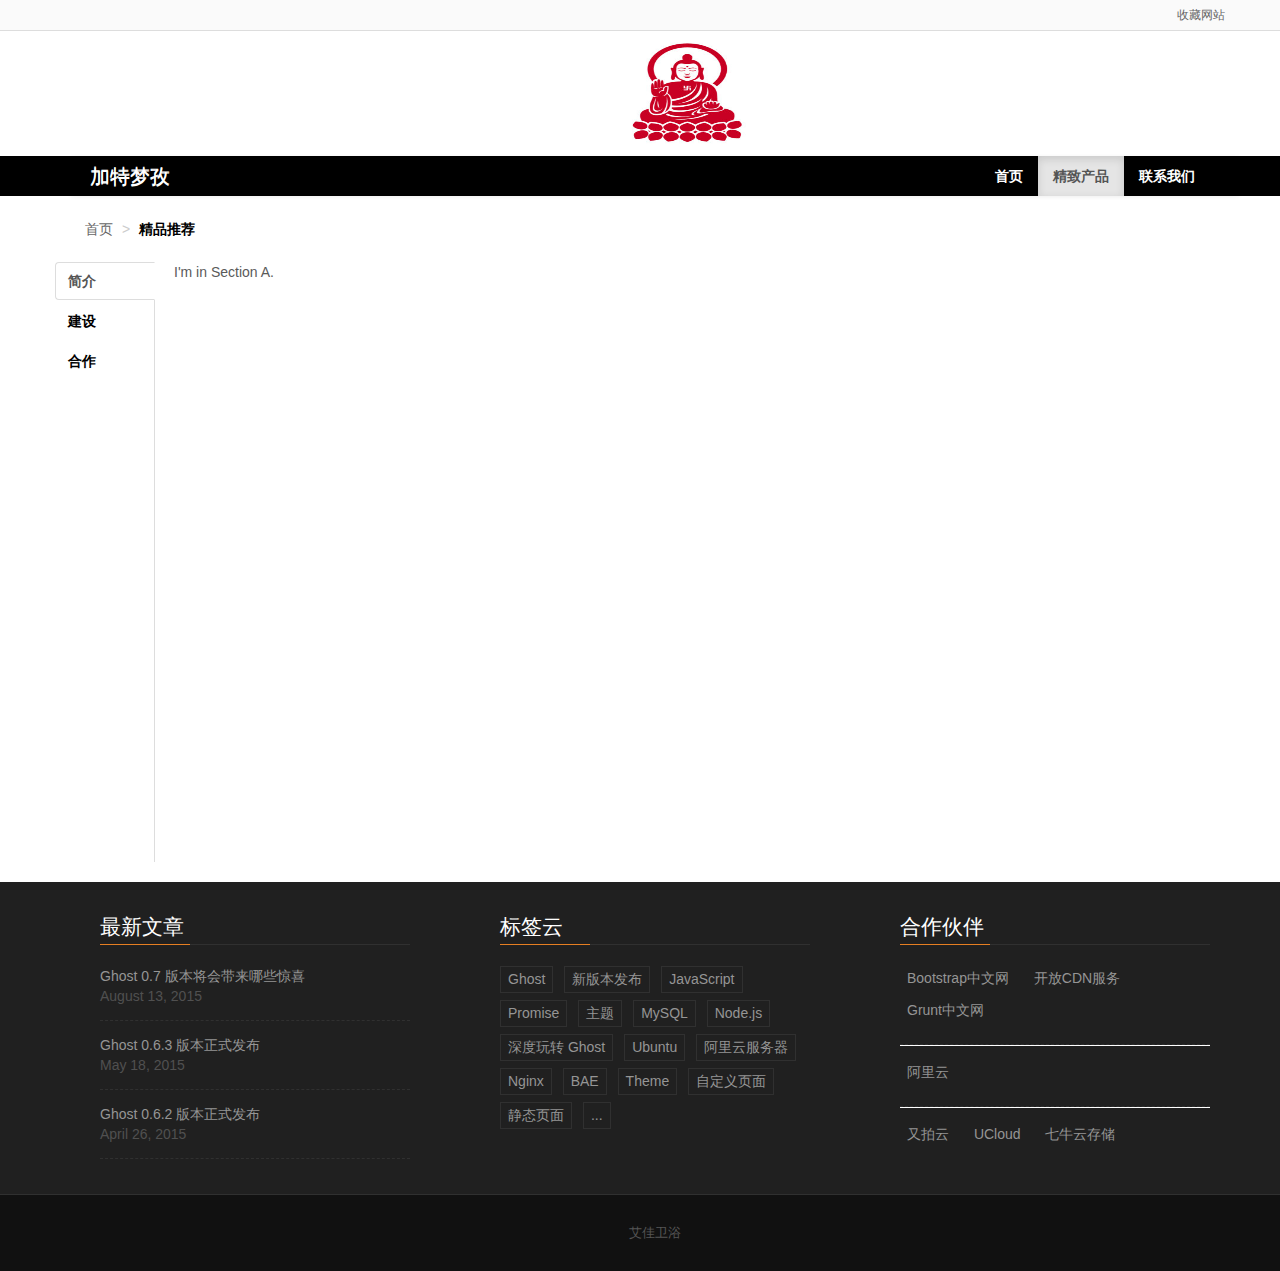
<file: jsrepository/project/contactus.html>
<!DOCTYPE html>
<html lang="zh_CN">

<head>
    <meta charset="utf-8">
    <title>测试bootstart</title>
    <meta name="viewport" content="width=device-width, initial-scale=1.0">
    <meta name="description" content="淋浴房 武汉 武穴 黄石 卫浴">
    <meta name="author" content="zhangkai">
    <!-- Le styles-->
    <link href="../bootstrap/css/bootstrap.css" rel="stylesheet">
    <link href="css/screen.css" rel="stylesheet">
    <link href="css/common.css" rel="stylesheet">
    <!-- HTML5 shim, for IE6-8 support of HTML5 elements -->
    <!--[if lt IE 9]>
      <script src="${res}/js/html5shiv.js"></script>
    <![endif]-->
    <!-- Fav and touch icons -->
</head>
<style>

.nav a{
    color:#000000;
    font-weight: 600;
}

.tab-content,.tab-content,.nav-minh{
    min-height: 600px;
}
</style>

<body>
    <!--head-->
    <div id="head" class="head">
        <div class="head-sc">
            <div class="container">
                <a href="javascript:addFavorite()">收藏网站</a>
            </div>
        </div>
        <div class="container">
            <div class="row">
                <div class="span12">
                    <img src="image/logo.png" style="height:120px;margin-bottom:5px;" class="offset5 span2" />
                </div>
            </div>
        </div>
        <div class="head-nav">
            <div class="container">
                <div class="row">
                    <div class="span12">
                        <div class="navbar margin-bottom-zero">
                            <div class="navbar-inner">
                                <a class="brand" href="javascript:void(0)">加特梦孜</a>
                                <div class="nav-collapse collapse pull-right">
                                    <ul class="nav">
                                        <li><a href="/">首页</a></li>
                                        <li class="active"><a href="#">精致产品</a></li>
                                        <li><a href="#contact">联系我们</a></li>
                                    </ul>
                                </div>
                            </div>
                        </div>
                    </div>
                </div>
            </div>
        </div>
        <div class="container">
            <div class="row">
                <div class="span12">
                    <ul class="breadcrumb backwhite">
                        <li><a href="/">首页</a> <span class="divider">&gt;</span></li>
                        <li><span class="active">精品推荐</span></li>
                    </ul>
                </div>
            </div>
        </div>
    </div>
    <!--head end-->
    <!--body-->
    <div class="container">
        <div class="tabbable tabs-left">
          <ul class="nav nav-tabs nav-minh">
            <li class="active"><a href="#jianjie" data-toggle="tab">简介</a></li>
            <li><a href="#jianshe" data-toggle="tab">建设</a></li>
            <li><a href="#hezuo" data-toggle="tab">合作</a></li>
          </ul>
          <div class="tab-content">
            <div class="tab-pane active" id="jianjie">
                  <p>I'm in Section A.</p>
            </div>
            <div class="tab-pane" id="jianshe">
                  <p>I'm in Section A.</p>
            </div>
            <div class="tab-pane" id="hezuo">
                  <p>I'm in Section A.</p>
            </div>
          </div>
        </div>
    </div>
    <!--body end-->
    <!-- FOOTER -->
    <footer class="main-footer">
        <div class="container">
            <div class="row">
                <div class="span4">
                    <div class="widget">
                        <h4 class="title">最新文章</h4>
                        <div class="content recent-post">
                            <div class="recent-single-post">
                                <a href="http://www.ghostchina.com/ghost-0-7-preview/" class="post-title">Ghost 0.7 版本将会带来哪些惊喜</a>
                                <div class="date">August 13, 2015</div>
                            </div>
                            <div class="recent-single-post"><a href="http://www.ghostchina.com/ghost-0-6-3-released/" class="post-title">Ghost 0.6.3 版本正式发布</a>
                                <div class="date">May 18, 2015</div>
                            </div>
                            <div class="recent-single-post"><a href="http://www.ghostchina.com/ghost-0-6-2-released/" class="post-title">Ghost 0.6.2 版本正式发布</a>
                                <div class="date">April 26, 2015</div>
                            </div>
                        </div>
                    </div>
                </div>
                <div class="span4">
                    <div class="widget">
                        <h4 class="title">标签云</h4>
                        <div class="content tag-cloud">
                            <a href="/tag/about-ghost/">Ghost</a>
                            <a href="/tag/release/">新版本发布</a>
                            <a href="/tag/javascript/">JavaScript</a>
                            <a href="/tag/promise/">Promise</a>
                            <a href="/tag/zhuti/">主题</a>
                            <a href="/tag/mysql/">MySQL</a>
                            <a href="/tag/nodejs/">Node.js</a>
                            <a href="/tag/ghost-in-depth/">深度玩转 Ghost</a>
                            <a href="/tag/ubuntu/">Ubuntu</a>
                            <a href="/tag/aliyun-ecs/">阿里云服务器</a>
                            <a href="/tag/nginx/">Nginx</a>
                            <a href="/tag/bae/">BAE</a>
                            <a href="/tag/theme/">Theme</a>
                            <a href="/tag/customize-page/">自定义页面</a>
                            <a href="/tag/static-page/">静态页面</a>
                            <a href="/tag-cloud/">...</a>
                        </div>
                    </div>
                </div>
                <div class="span4">
                    <div class="widget">
                        <h4 class="title">合作伙伴</h4>
                        <div class="content tag-cloud friend-links">
                            <a href="http://www.bootcss.com" title="Bootstrap中文网" onclick="_hmt.push(['_trackEvent', 'link', 'click', 'bootcsscom'])" target="_blank">Bootstrap中文网</a>
                            <a href="http://www.bootcdn.cn" title="开放CDN服务" onclick="_hmt.push(['_trackEvent', 'link', 'click', 'bootcdncn'])" target="_blank">开放CDN服务</a>
                            <a href="http://www.gruntjs.net" title="Grunt中文网" onclick="_hmt.push(['_trackEvent', 'link', 'click', 'gruntjsnet'])" target="_blank">Grunt中文网</a>
                            <hr>
                            <a href="http://www.aliyun.com/" title="阿里云" onclick="_hmt.push(['_trackEvent', 'link', 'click', 'aliyun'])" target="_blank">阿里云</a>
                            <hr>
                            <a href="https://www.upyun.com/" title="又拍云" onclick="_hmt.push(['_trackEvent', 'link', 'click', 'upyun'])" target="_blank">又拍云</a>
                            <a href="http://www.ucloud.cn/" title="UCloud" onclick="_hmt.push(['_trackEvent', 'link', 'click', 'ucloud'])" target="_blank">UCloud</a>
                            <a href="http://www.qiniu.com/" title="七牛云存储" onclick="_hmt.push(['_trackEvent', 'link', 'click', 'qiniu'])" target="_blank">七牛云存储</a>
                        </div>
                    </div>
                </div>
            </div>
        </div>
    </footer>
    <div class="copyright">
        <div class="container">
            <div class="row">
                <div class="span12">
                    <span><a href="http://www.miibeian.gov.cn/" target="_blank">艾佳卫浴</a></span>
                </div>
            </div>
        </div>
    </div>
    <!-- Le javascript
    ================================================== -->
    <!-- Placed at the end of the document so the pages load faster -->
    <script src="../jquery1.0/jquery-1.11.3.min.js"></script>
    <script src="../bootstrap/js/bootstrap.min.js"></script>
    <script src="../holder.js"></script>
    <script src="js/common.js"></script>
</body>

</html>
</file>
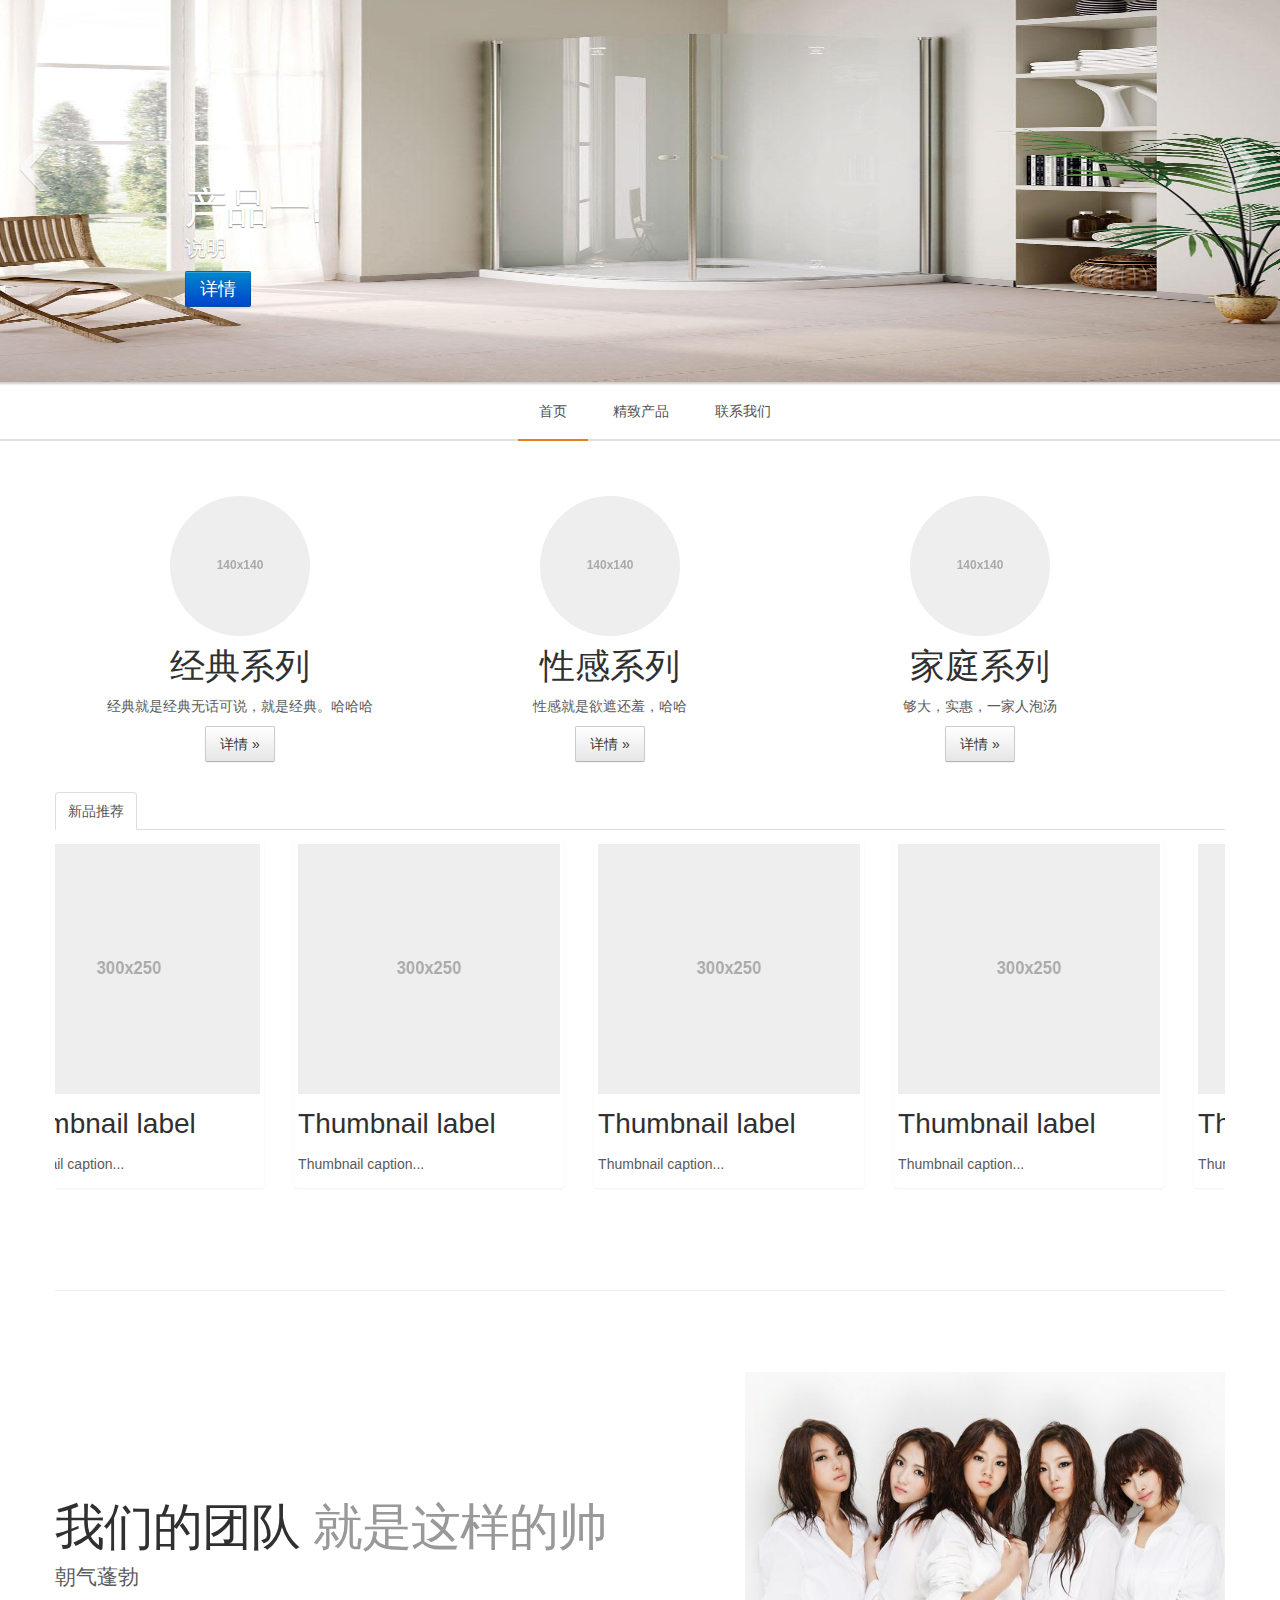
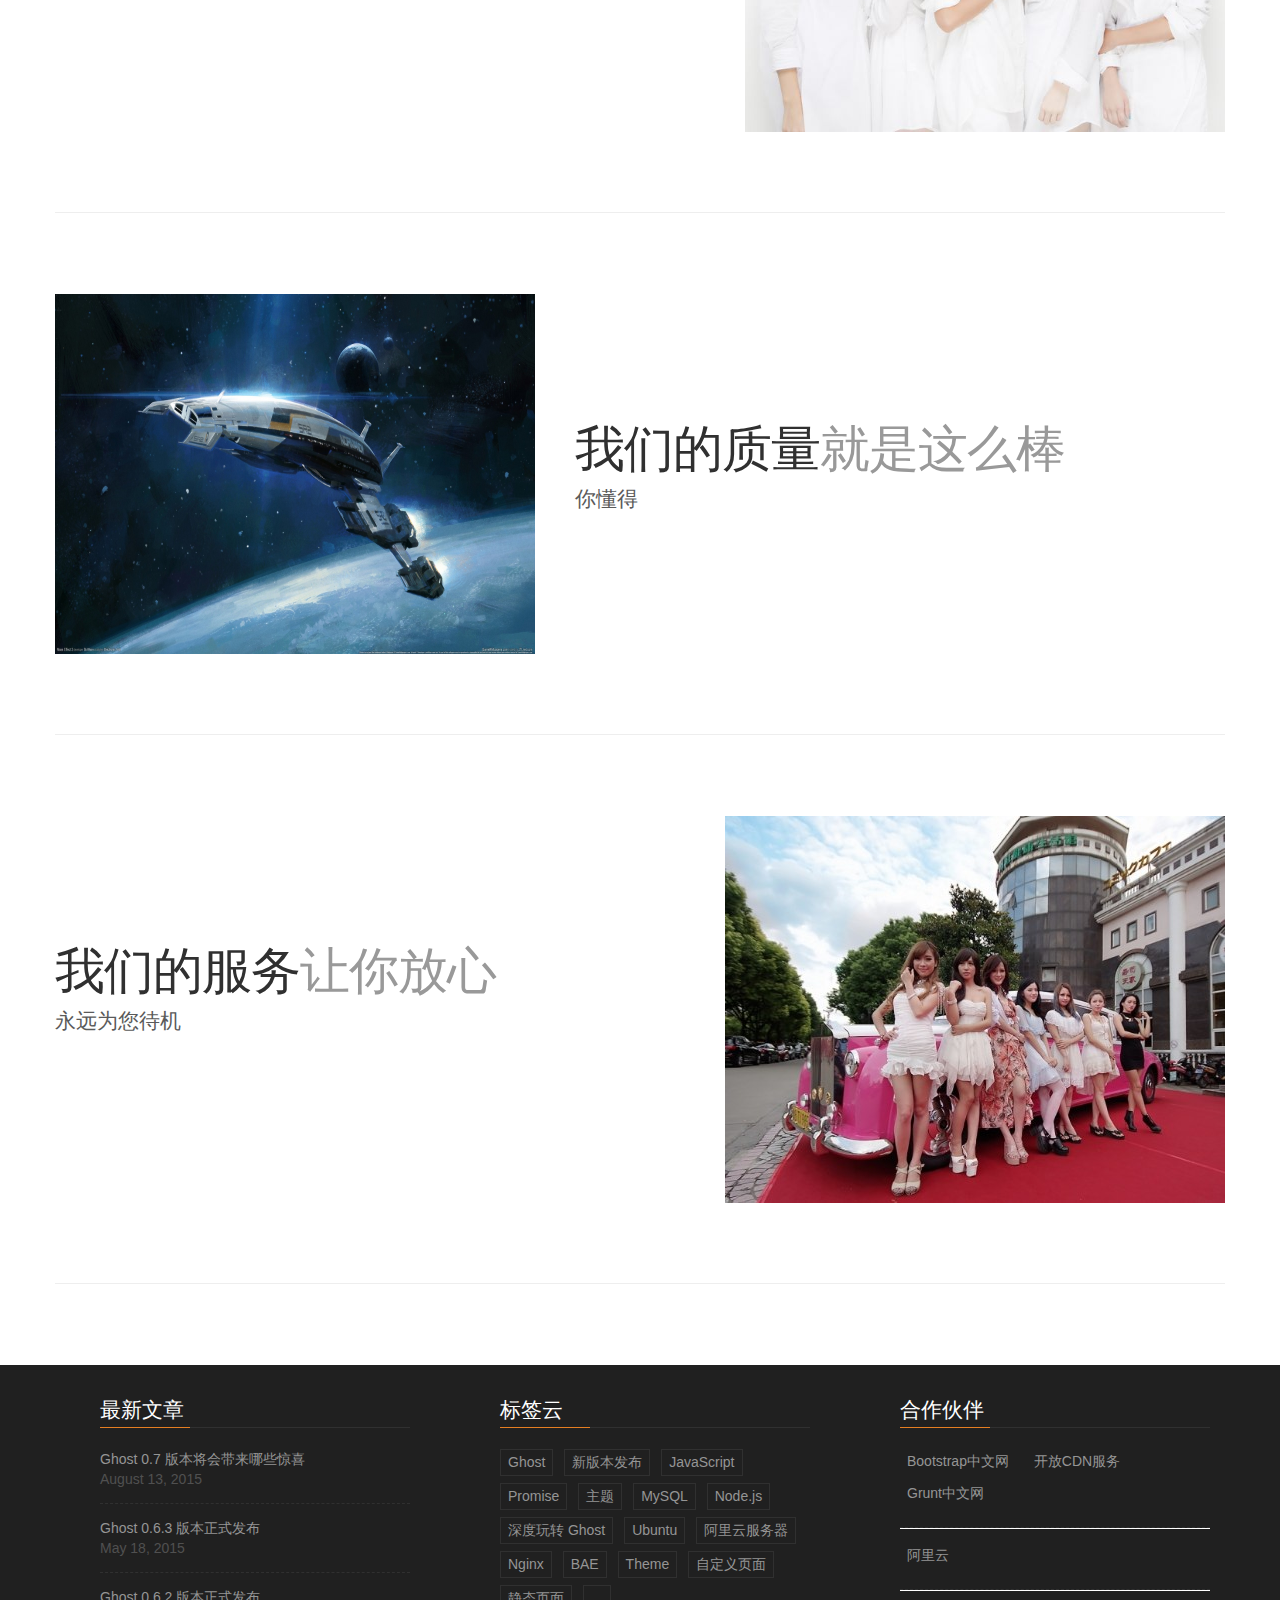
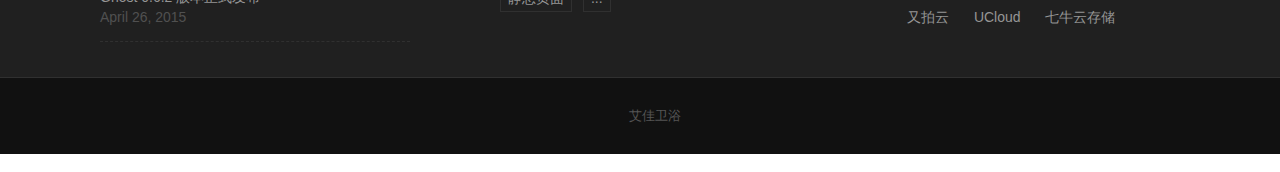
<file: jsrepository/project/index2.html>
<!DOCTYPE html>
<html lang="zh_CN">

<head>
    <meta charset="utf-8">
    <title>测试bootstart</title>
    <meta name="viewport" content="width=device-width, initial-scale=1.0">
    <meta name="description" content="淋浴房 武汉 武穴 黄石 卫浴">
    <meta name="author" content="zhangkai">
    <!-- Le styles-->
    <link href="../bootstrap/css/bootstrap.css" rel="stylesheet">
    <link href="css/screen.css" rel="stylesheet">
    <link href="css/common.css" rel="stylesheet">
    <style>
    /* CUSTOMIZE THE CAROUSEL
    -------------------------------------------------- */
    /* Carousel base class */
    
    .carousel {
        margin-top: -18px;
        min-width: 1170px;
        margin-bottom: 0;
    }
    
    .carousel .container {
        position: relative;
        z-index: 9;
    }
    
    .carousel-control {
        height: 80px;
        margin-top: 0;
        font-size: 120px;
        text-shadow: 0 1px 1px rgba(0, 0, 0, .4);
        background-color: transparent;
        border: 0;
        z-index: 10;
    }
    
    .carousel-inner {
        box-shadow: 0 0 2px 2px #cccccc;
    }
    
    .carousel .item {
        height: 400px;
    }
    
    .carousel img {
        position: absolute;
        top: 0;
        left: 0;
        min-width: 100%;
        height: 400px;
    }
    
    .carousel-caption {
        background-color: transparent;
        position: static;
        max-width: 550px;
        padding: 0 130px;
        margin-top: 200px;
    }
    
    .carousel-caption h1,
    .carousel-caption .lead {
        margin: 0;
        line-height: 1.25;
        color: #fff;
        text-shadow: 0 1px 1px rgba(0, 0, 0, .4);
    }
    
    .carousel-caption .btn {
        margin-top: 10px;
    }
    /* MARKETING CONTENT
    -------------------------------------------------- */
    /* Center align the text within the three columns below the carousel */
    
    .marketing .span4 {
        text-align: center;
    }
    
    .marketing h2 {
        font-weight: normal;
    }
    
    .marketing .span4 p {
        margin-left: 10px;
        margin-right: 10px;
    }
    /* Featurettes
    ------------------------- */
    
    .featurette-divider {
        margin: 80px 0;
        /* Space out the Bootstrap <hr> more */
    }
    
    .featurette {
        padding-top: 120px;
        /* Vertically center images part 1: add padding above and below text. */
        overflow: hidden;
        /* Vertically center images part 2: clear their floats. */
    }
    
    .featurette-image {
        margin-top: -120px;
        /* Vertically center images part 3: negative margin up the image the same amount of the padding to center it. */
    }
    /* Give some space on the sides of the floated elements so text doesn't run right into it. */
    
    .featurette-image.pull-left {
        margin-right: 40px;
    }
    
    .featurette-image.pull-right {
        margin-left: 40px;
    }
    /* Thin out the marketing headings */
    
    .featurette-heading {
        font-size: 50px;
        font-weight: 300;
        line-height: 1;
        letter-spacing: -1px;
    }
    
    .tab-pane div {
        border: 0;
    }
    </style>
    <!-- HTML5 shim, for IE6-8 support of HTML5 elements -->
    <!--[if lt IE 9]>
      <script src="${res}/js/html5shiv.js"></script>
    <![endif]-->
    <!-- Fav and touch icons -->
</head>

<body>
    <!-- Carousel
    ================================================== -->
    <div id="myCarousel" class="carousel slide">
        <div class="carousel-inner">
            <div class="item active">
                <img src="image/banner/product1.jpg" />
                <div class="container">
                    <div class="carousel-caption">
                        <h1>产品一.</h1>
                        <p class="lead">说明</p>
                        <a class="btn btn-large btn-primary" href="#">详情</a>
                    </div>
                </div>
            </div>
            <div class="item">
                <img src="image/banner/product2.jpg" />
                <div class="container">
                    <div class="carousel-caption">
                        <h1>产品二</h1>
                        <p class="lead">说明二</p>
                        <a class="btn btn-large btn-primary" href="#">详情</a>
                    </div>
                </div>
            </div>
            <div class="item">
                <img src="image/banner/product3.jpg" />
                <div class="container">
                    <div class="carousel-caption">
                        <h1>产品三.</h1>
                        <p class="lead">说明三</p>
                        <a class="btn btn-large btn-primary" href="#">详情</a>
                    </div>
                </div>
            </div>
        </div>
        <a class="left carousel-control" href="#myCarousel" data-slide="prev">&lsaquo;</a>
        <a class="right carousel-control" href="#myCarousel" data-slide="next">&rsaquo;</a>
    </div>
    <!-- /.carousel -->
    <!--menu-->
    <nav class="main-navigation">
        <div class="container">
            <div class="row">
                <div class="span12">
                    <div class="collapse navbar-collapse" id="main-menu">
                        <ul class="menu">
                            <li class="nav-current" role="presentation"><a href="/">首页</a></li>
                            <li role="presentation"><a href="#">精致产品</a></li>
                            <li role="presentation"><a href="#">联系我们</a></li>
                        </ul>
                    </div>
                </div>
            </div>
        </div>
    </nav>
    <!-- Marketing messaging and featurettes
    ================================================== -->
    <!-- Wrap the rest of the page in another container to center all the content. -->
    <div class="container marketing">
        <!-- Three columns of text below the carousel -->
        <div class="row" style="padding-top:20px;margin-left:0;">
            <div class="span4" style="margin-left:0;">
                <img class="img-circle" data-src="holder.js/140x140">
                <h2>经典系列</h2>
                <p>经典就是经典无话可说，就是经典。哈哈哈</p>
                <p><a class="btn" href="#">详情 &raquo;</a></p>
            </div>
            <!-- /.span4 -->
            <div class="span4" style="margin-left:0;">
                <img class="img-circle" data-src="holder.js/140x140">
                <h2>性感系列</h2>
                <p>性感就是欲遮还羞，哈哈</p>
                <p><a class="btn" href="#">详情 &raquo;</a></p>
            </div>
            <!-- /.span4 -->
            <div class="span4" style="margin-left:0;">
                <img class="img-circle" data-src="holder.js/140x140">
                <h2>家庭系列</h2>
                <p>够大，实惠，一家人泡汤</p>
                <p><a class="btn" href="#">详情 &raquo;</a></p>
            </div>
            <!-- /.span4 -->
        </div>
        <!-- /.row -->
        <div class="tabbable" style="margin-top:20px;">
            <!-- Only required for left/right tabs -->
            <ul class="nav nav-tabs" style="margin-bottom:10px">
                <li class="active"><a href="#tab1" data-toggle="tab">新品推荐</a></li>
            </ul>
            <div class="tab-content" style="overflow:hidden;">
                <div class="tab-pane active" id="tab1">
                    <ul class="thumbnails" id="newlist">
                        <li class="span3">
                            <div class="thumbnail">
                                <img data-src="holder.js/300x250" alt="">
                                <h3>Thumbnail label</h3>
                                <p>Thumbnail caption...</p>
                            </div>
                        </li>
                        <li class="span3">
                            <div class="thumbnail">
                                <img data-src="holder.js/300x250" alt="">
                                <h3>Thumbnail label</h3>
                                <p>Thumbnail caption...</p>
                            </div>
                        </li>
                        <li class="span3">
                            <div class="thumbnail">
                                <img data-src="holder.js/300x250" alt="">
                                <h3>Thumbnail label</h3>
                                <p>Thumbnail caption...</p>
                            </div>
                        </li>
                        <li class="span3">
                            <div class="thumbnail">
                                <img data-src="holder.js/300x250" alt="">
                                <h3>Thumbnail label</h3>
                                <p>Thumbnail caption...</p>
                            </div>
                        </li>
                        <li class="span3">
                            <div class="thumbnail">
                                <img data-src="holder.js/300x250" alt="">
                                <h3>Thumbnail label</h3>
                                <p>Thumbnail caption...</p>
                            </div>
                        </li>
                        <li class="span3">
                            <div class="thumbnail">
                                <img data-src="holder.js/300x250" alt="">
                                <h3>Thumbnail label</h3>
                                <p>Thumbnail caption...</p>
                            </div>
                        </li>
                        <li class="span3">
                            <div class="thumbnail">
                                <img data-src="holder.js/300x250" alt="">
                                <h3>Thumbnail label</h3>
                                <p>Thumbnail caption...</p>
                            </div>
                        </li>
                        <li class="span3">
                            <div class="thumbnail">
                                <img data-src="holder.js/300x250" alt="">
                                <h3>Thumbnail label</h3>
                                <p>Thumbnail caption...</p>
                            </div>
                        </li>
                        <li class="span3">
                            <div class="thumbnail">
                                <img data-src="holder.js/300x250" alt="">
                                <h3>Thumbnail label</h3>
                                <p>Thumbnail caption...</p>
                            </div>
                        </li>
                        <li class="span3">
                            <div class="thumbnail">
                                <img data-src="holder.js/300x250" alt="">
                                <h3>Thumbnail label</h3>
                                <p>Thumbnail caption...</p>
                            </div>
                        </li>
                        <li class="span3">
                            <div class="thumbnail">
                                <img data-src="holder.js/300x250" alt="">
                                <h3>Thumbnail label</h3>
                                <p>Thumbnail caption...</p>
                            </div>
                        </li>
                        <li class="span3">
                            <div class="thumbnail">
                                <img data-src="holder.js/300x250" alt="">
                                <h3>Thumbnail label</h3>
                                <p>Thumbnail caption...</p>
                            </div>
                        </li>
                        <li class="span3">
                            <div class="thumbnail">
                                <img data-src="holder.js/300x250" alt="">
                                <h3>Thumbnail label</h3>
                                <p>Thumbnail caption...</p>
                            </div>
                        </li>
                        <li class="span3" style="margin-right:30px">
                            <div class="thumbnail">
                                <img data-src="holder.js/300x250" alt="">
                                <h3>Thumbnail label</h3>
                                <p>Thumbnail caption...</p>
                            </div>
                        </li>
                    </ul>
                </div>
            </div>
        </div>
        <!-- START THE FEATURETTES -->
        <hr class="featurette-divider">
        <div class="featurette">
            <img class="featurette-image pull-right" style="width:480px;height:360px;" src="image/2012071819094466160.jpg">
            <h2 class="featurette-heading">我们的团队 <span class="muted">就是这样的帅</span></h2>
            <p class="lead">朝气蓬勃</p>
        </div>
        <hr class="featurette-divider">
        <div class="featurette">
            <img class="featurette-image pull-left" style="width:480px;height:360px;" src="image/1283314_152142_1728.jpg">
            <h2 class="featurette-heading">我们的质量<span class="muted">就是这么棒</span></h2>
            <p class="lead">你懂得</p>
        </div>
        <hr class="featurette-divider">
        <div class="featurette">
            <img class="featurette-image pull-right" 2607775.jpg src="image/2607775.jpg">
            <h2 class="featurette-heading">我们的服务<span class="muted">让你放心</span></h2>
            <p class="lead">永远为您待机</p>
        </div>
        <hr class="featurette-divider">
        <!-- /END THE FEATURETTES -->
    </div>
    <!-- /.container -->
    <!-- FOOTER -->
    <footer class="main-footer">
        <div class="container">
            <div class="row">
                <div class="span4">
                    <div class="widget">
                        <h4 class="title">最新文章</h4>
                        <div class="content recent-post">
                            <div class="recent-single-post">
                                <a href="http://www.ghostchina.com/ghost-0-7-preview/" class="post-title">Ghost 0.7 版本将会带来哪些惊喜</a>
                                <div class="date">August 13, 2015</div>
                            </div>
                            <div class="recent-single-post"><a href="http://www.ghostchina.com/ghost-0-6-3-released/" class="post-title">Ghost 0.6.3 版本正式发布</a>
                                <div class="date">May 18, 2015</div>
                            </div>
                            <div class="recent-single-post"><a href="http://www.ghostchina.com/ghost-0-6-2-released/" class="post-title">Ghost 0.6.2 版本正式发布</a>
                                <div class="date">April 26, 2015</div>
                            </div>
                        </div>
                    </div>
                </div>
                <div class="span4">
                    <div class="widget">
                        <h4 class="title">标签云</h4>
                        <div class="content tag-cloud">
                            <a href="/tag/about-ghost/">Ghost</a>
                            <a href="/tag/release/">新版本发布</a>
                            <a href="/tag/javascript/">JavaScript</a>
                            <a href="/tag/promise/">Promise</a>
                            <a href="/tag/zhuti/">主题</a>
                            <a href="/tag/mysql/">MySQL</a>
                            <a href="/tag/nodejs/">Node.js</a>
                            <a href="/tag/ghost-in-depth/">深度玩转 Ghost</a>
                            <a href="/tag/ubuntu/">Ubuntu</a>
                            <a href="/tag/aliyun-ecs/">阿里云服务器</a>
                            <a href="/tag/nginx/">Nginx</a>
                            <a href="/tag/bae/">BAE</a>
                            <a href="/tag/theme/">Theme</a>
                            <a href="/tag/customize-page/">自定义页面</a>
                            <a href="/tag/static-page/">静态页面</a>
                            <a href="/tag-cloud/">...</a>
                        </div>
                    </div>
                </div>
                <div class="span4">
                    <div class="widget">
                        <h4 class="title">合作伙伴</h4>
                        <div class="content tag-cloud friend-links">
                            <a href="http://www.bootcss.com" title="Bootstrap中文网" onclick="_hmt.push(['_trackEvent', 'link', 'click', 'bootcsscom'])" target="_blank">Bootstrap中文网</a>
                            <a href="http://www.bootcdn.cn" title="开放CDN服务" onclick="_hmt.push(['_trackEvent', 'link', 'click', 'bootcdncn'])" target="_blank">开放CDN服务</a>
                            <a href="http://www.gruntjs.net" title="Grunt中文网" onclick="_hmt.push(['_trackEvent', 'link', 'click', 'gruntjsnet'])" target="_blank">Grunt中文网</a>
                            <hr>
                            <a href="http://www.aliyun.com/" title="阿里云" onclick="_hmt.push(['_trackEvent', 'link', 'click', 'aliyun'])" target="_blank">阿里云</a>
                            <hr>
                            <a href="https://www.upyun.com/" title="又拍云" onclick="_hmt.push(['_trackEvent', 'link', 'click', 'upyun'])" target="_blank">又拍云</a>
                            <a href="http://www.ucloud.cn/" title="UCloud" onclick="_hmt.push(['_trackEvent', 'link', 'click', 'ucloud'])" target="_blank">UCloud</a>
                            <a href="http://www.qiniu.com/" title="七牛云存储" onclick="_hmt.push(['_trackEvent', 'link', 'click', 'qiniu'])" target="_blank">七牛云存储</a>
                        </div>
                    </div>
                </div>
            </div>
        </div>
    </footer>
    <div class="copyright">
        <div class="container">
            <div class="row">
                <div class="span12">
                    <span><a href="http://www.miibeian.gov.cn/" target="_blank">艾佳卫浴</a></span>
                </div>
            </div>
        </div>
    </div>
    <!-- Le javascript
    ================================================== -->
    <!-- Placed at the end of the document so the pages load faster -->
    <script src="../jquery1.0/jquery-1.11.3.min.js"></script>
    <script src="../bootstrap/js/bootstrap.min.js"></script>
    <script src="../jquery-scrollable.js"></script>
    <script src="js/common.js"></script>
    <script>
    ! function($) {
        $(function() {
            // carousel demo
            $('#myCarousel').carousel({
                interval: 3000
            });
            $('#newlist').scrollable({
                width: "auto",
                height: 370,
                direction: "left",
                duration: 50000,
                delay: 0,
                scrollCount: 0
            });
        })
    }(window.jQuery)
    </script>
    <script src="../holder.js"></script>
</body>

</html>
</file>
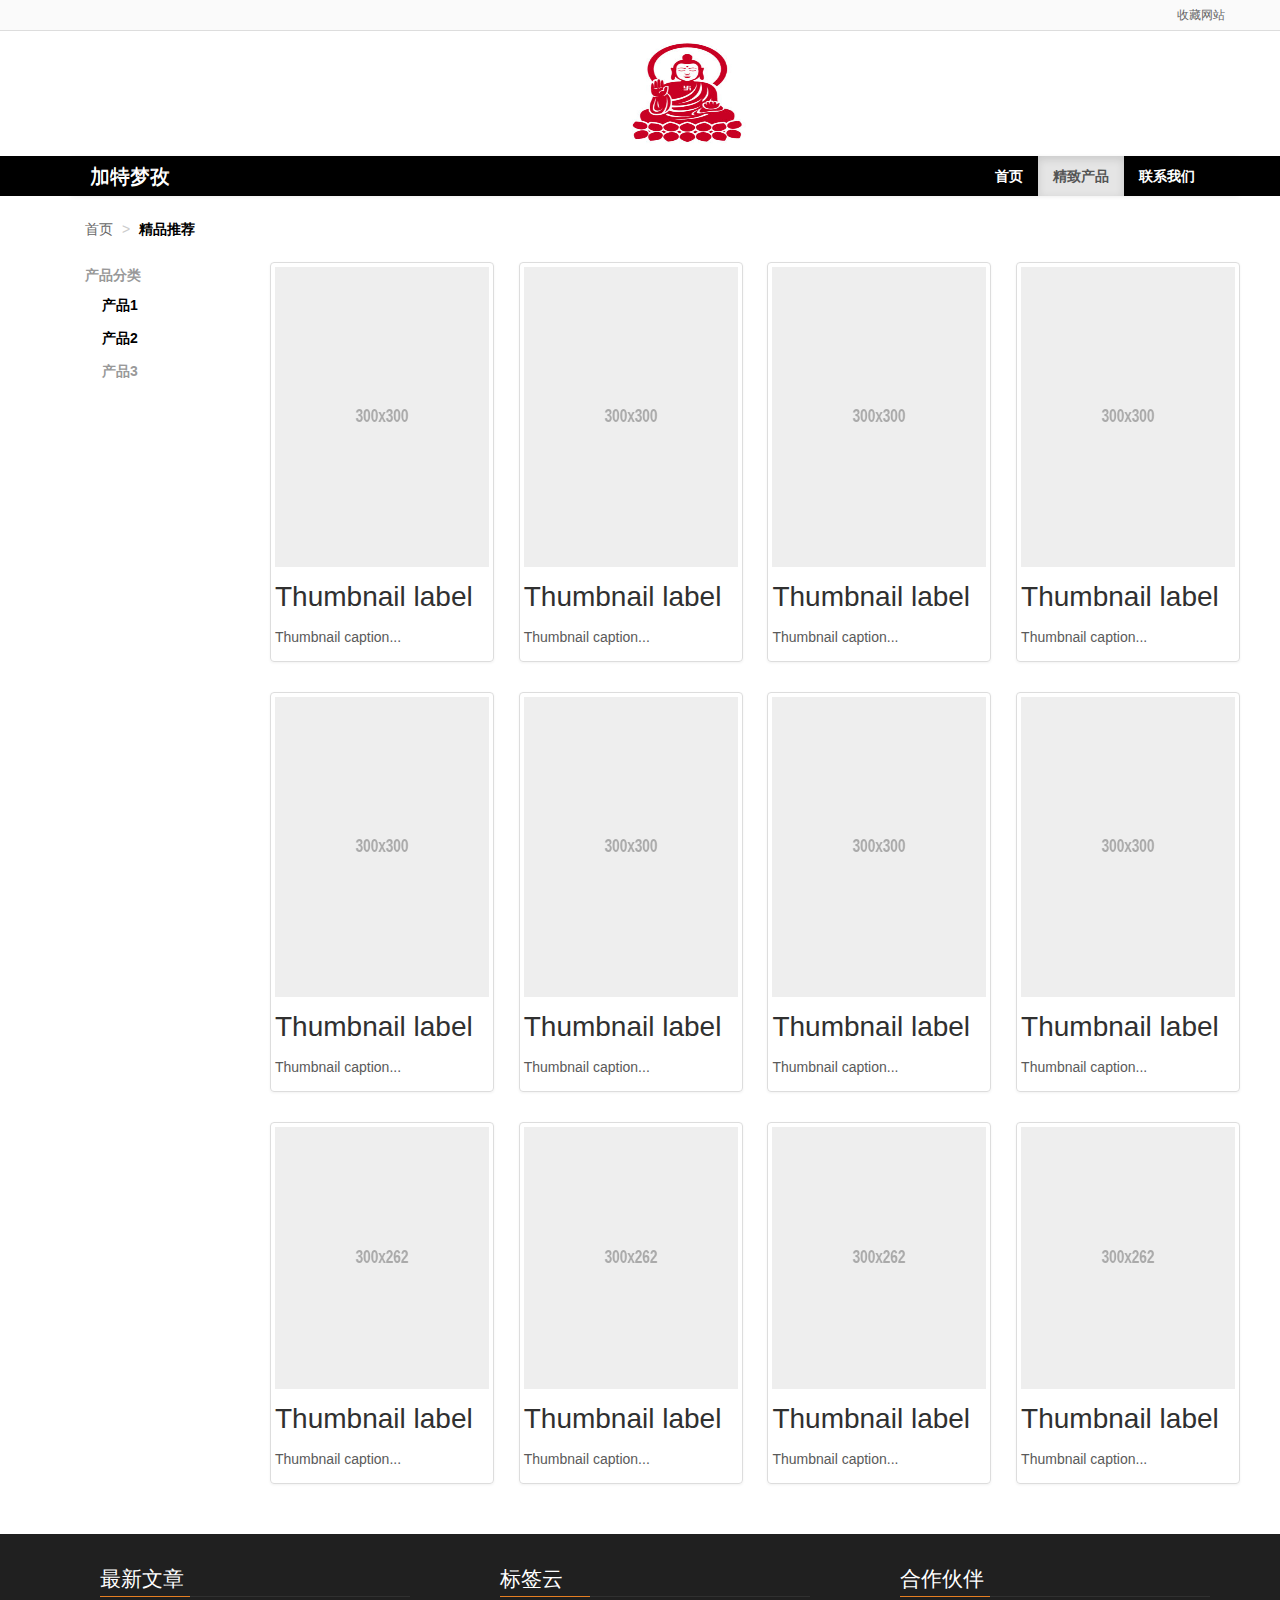
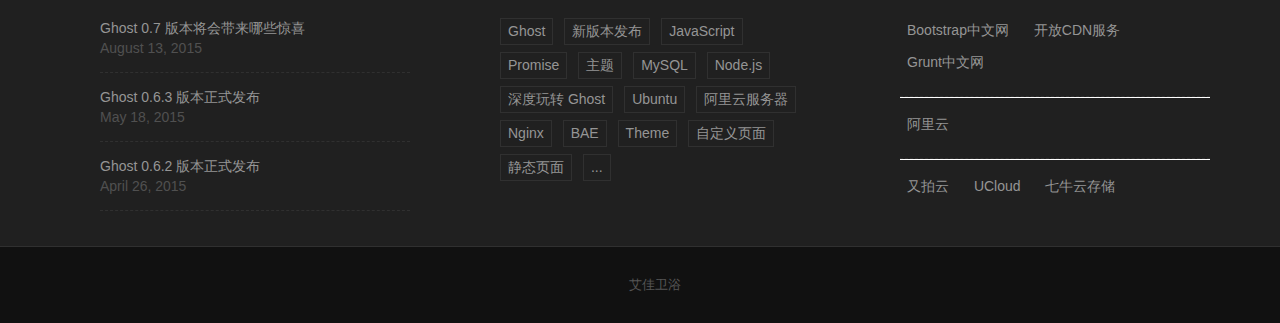
<file: jsrepository/project/list.html>
<!DOCTYPE html>
<html lang="zh_CN">

<head>
    <meta charset="utf-8">
    <title>测试bootstart</title>
    <meta name="viewport" content="width=device-width, initial-scale=1.0">
    <meta name="description" content="淋浴房 武汉 武穴 黄石 卫浴">
    <meta name="author" content="zhangkai">
    <!-- Le styles-->
    <link href="../bootstrap/css/bootstrap.css" rel="stylesheet">
    <link href="css/screen.css" rel="stylesheet">
    <link href="css/common.css" rel="stylesheet">
    <link href="css/fresco.css" rel="stylesheet">
    <!-- HTML5 shim, for IE6-8 support of HTML5 elements -->
    <!--[if lt IE 9]>
      <script src="${res}/js/html5shiv.js"></script>
    <![endif]-->
    <!-- Fav and touch icons -->
</head>
<style>
.list-main {
    min-height: 600px;
    margin-bottom: 20px;
}

.list-main .row,
.span2,
.span10 {
    height: 100%;
}

.nav a{
    color:#000000;
    font-weight: 600;
}
</style>

<body>
    <!--head-->
    <div id="head" class="head">
        <div class="head-sc">
            <div class="container">
                <a href="javascript:addFavorite()">收藏网站</a>
            </div>
        </div>
        <div class="container">
            <div class="row">
                <div class="span12">
                    <img src="image/logo.png" style="height:120px;margin-bottom:5px;" class="offset5 span2" />
                </div>
            </div>
        </div>
        <div class="head-nav">
            <div class="container">
                <div class="row">
                    <div class="span12">
                        <div class="navbar margin-bottom-zero">
                            <div class="navbar-inner">
                                <a class="brand" href="javascript:void(0)">加特梦孜</a>
                                <div class="nav-collapse collapse pull-right">
                                    <ul class="nav">
                                        <li><a href="/">首页</a></li>
                                        <li class="active"><a href="#">精致产品</a></li>
                                        <li><a href="#contact">联系我们</a></li>
                                    </ul>
                                </div>
                            </div>
                        </div>
                    </div>
                </div>
            </div>
        </div>
        <div class="container">
            <div class="row">
                <div class="span12">
                    <ul class="breadcrumb backwhite">
                        <li><a href="/">首页</a> <span class="divider">&gt;</span></li>
                        <li><span class="active">精品推荐</span></li>
                    </ul>
                </div>
            </div>
        </div>
    </div>
    <!--head end-->
    <!--body-->
    <div class="container list-main">
        <div class="row">
            <div class="span2">
                <ul class="nav nav-pills nav-stacked">
                    <li class="nav-header">产品分类</li>
                    <li style="margin-left:20px;"><a href="#">产品1</a></li>
                    <li style="margin-left:20px;"><a href="#">产品2</a></li>
                    <li class="disabled" style="margin-left:20px;"><a href="#">产品3</a></li>
                </ul>
            </div>
            <div class="span10">
                <div class="row-fluid">
                    <ul class="thumbnails">
                        <li class="span3">
                            <div class="thumbnail">
                                <img data-src="holder.js/300x300" alt="" data-group="image/banner/product1.jpg,image/banner/product2.jpg,image/banner/product3.jpg,image/banner/product4.jpg,image/banner/product1.jpg">
                                <h3>Thumbnail label</h3>
                                <p>Thumbnail caption...</p>
                            </div>
                        </li>
                        <li class="span3">
                            <div class="thumbnail">
                                <img data-src="holder.js/300x300" alt="">
                                <h3>Thumbnail label</h3>
                                <p>Thumbnail caption...</p>
                            </div>
                        </li>
                        <li class="span3">
                            <div class="thumbnail">
                                <img data-src="holder.js/300x300" alt="">
                                <h3>Thumbnail label</h3>
                                <p>Thumbnail caption...</p>
                            </div>
                        </li>
                        <li class="span3">
                            <div class="thumbnail">
                                <img data-src="holder.js/300x300" alt="">
                                <h3>Thumbnail label</h3>
                                <p>Thumbnail caption...</p>
                            </div>
                        </li>
                    </ul>
                </div>
                <div class="row-fluid">
                    <ul class="thumbnails">
                        <li class="span3">
                            <div class="thumbnail">
                                <img data-src="holder.js/300x300" alt="">
                                <h3>Thumbnail label</h3>
                                <p>Thumbnail caption...</p>
                            </div>
                        </li>
                        <li class="span3">
                            <div class="thumbnail">
                                <img data-src="holder.js/300x300" alt="">
                                <h3>Thumbnail label</h3>
                                <p>Thumbnail caption...</p>
                            </div>
                        </li>
                        <li class="span3">
                            <div class="thumbnail">
                                <img data-src="holder.js/300x300" alt="">
                                <h3>Thumbnail label</h3>
                                <p>Thumbnail caption...</p>
                            </div>
                        </li>
                        <li class="span3">
                            <div class="thumbnail">
                                <img data-src="holder.js/300x300" alt="">
                                <h3>Thumbnail label</h3>
                                <p>Thumbnail caption...</p>
                            </div>
                        </li>
                    </ul>
                </div>
                <div class="row-fluid">
                    <ul class="thumbnails">
                        <li class="span3">
                            <div class="thumbnail">
                                <img data-src="holder.js/300x262" alt="">
                                <h3>Thumbnail label</h3>
                                <p>Thumbnail caption...</p>
                            </div>
                        </li>
                        <li class="span3">
                            <div class="thumbnail">
                                <img data-src="holder.js/300x262" alt="">
                                <h3>Thumbnail label</h3>
                                <p>Thumbnail caption...</p>
                            </div>
                        </li>
                        <li class="span3">
                            <div class="thumbnail">
                                <img data-src="holder.js/300x262" alt="">
                                <h3>Thumbnail label</h3>
                                <p>Thumbnail caption...</p>
                            </div>
                        </li>
                        <li class="span3">
                            <div class="thumbnail">
                                <img data-src="holder.js/300x262" alt="">
                                <h3>Thumbnail label</h3>
                                <p>Thumbnail caption...</p>
                            </div>
                        </li>
                    </ul>
                </div>
            </div>
        </div>
    </div>
    <!--body end-->
    <!-- FOOTER -->
    <footer class="main-footer">
        <div class="container">
            <div class="row">
                <div class="span4">
                    <div class="widget">
                        <h4 class="title">最新文章</h4>
                        <div class="content recent-post">
                            <div class="recent-single-post">
                                <a href="http://www.ghostchina.com/ghost-0-7-preview/" class="post-title">Ghost 0.7 版本将会带来哪些惊喜</a>
                                <div class="date">August 13, 2015</div>
                            </div>
                            <div class="recent-single-post"><a href="http://www.ghostchina.com/ghost-0-6-3-released/" class="post-title">Ghost 0.6.3 版本正式发布</a>
                                <div class="date">May 18, 2015</div>
                            </div>
                            <div class="recent-single-post"><a href="http://www.ghostchina.com/ghost-0-6-2-released/" class="post-title">Ghost 0.6.2 版本正式发布</a>
                                <div class="date">April 26, 2015</div>
                            </div>
                        </div>
                    </div>
                </div>
                <div class="span4">
                    <div class="widget">
                        <h4 class="title">标签云</h4>
                        <div class="content tag-cloud">
                            <a href="/tag/about-ghost/">Ghost</a>
                            <a href="/tag/release/">新版本发布</a>
                            <a href="/tag/javascript/">JavaScript</a>
                            <a href="/tag/promise/">Promise</a>
                            <a href="/tag/zhuti/">主题</a>
                            <a href="/tag/mysql/">MySQL</a>
                            <a href="/tag/nodejs/">Node.js</a>
                            <a href="/tag/ghost-in-depth/">深度玩转 Ghost</a>
                            <a href="/tag/ubuntu/">Ubuntu</a>
                            <a href="/tag/aliyun-ecs/">阿里云服务器</a>
                            <a href="/tag/nginx/">Nginx</a>
                            <a href="/tag/bae/">BAE</a>
                            <a href="/tag/theme/">Theme</a>
                            <a href="/tag/customize-page/">自定义页面</a>
                            <a href="/tag/static-page/">静态页面</a>
                            <a href="/tag-cloud/">...</a>
                        </div>
                    </div>
                </div>
                <div class="span4">
                    <div class="widget">
                        <h4 class="title">合作伙伴</h4>
                        <div class="content tag-cloud friend-links">
                            <a href="http://www.bootcss.com" title="Bootstrap中文网" onclick="_hmt.push(['_trackEvent', 'link', 'click', 'bootcsscom'])" target="_blank">Bootstrap中文网</a>
                            <a href="http://www.bootcdn.cn" title="开放CDN服务" onclick="_hmt.push(['_trackEvent', 'link', 'click', 'bootcdncn'])" target="_blank">开放CDN服务</a>
                            <a href="http://www.gruntjs.net" title="Grunt中文网" onclick="_hmt.push(['_trackEvent', 'link', 'click', 'gruntjsnet'])" target="_blank">Grunt中文网</a>
                            <hr>
                            <a href="http://www.aliyun.com/" title="阿里云" onclick="_hmt.push(['_trackEvent', 'link', 'click', 'aliyun'])" target="_blank">阿里云</a>
                            <hr>
                            <a href="https://www.upyun.com/" title="又拍云" onclick="_hmt.push(['_trackEvent', 'link', 'click', 'upyun'])" target="_blank">又拍云</a>
                            <a href="http://www.ucloud.cn/" title="UCloud" onclick="_hmt.push(['_trackEvent', 'link', 'click', 'ucloud'])" target="_blank">UCloud</a>
                            <a href="http://www.qiniu.com/" title="七牛云存储" onclick="_hmt.push(['_trackEvent', 'link', 'click', 'qiniu'])" target="_blank">七牛云存储</a>
                        </div>
                    </div>
                </div>
            </div>
        </div>
    </footer>
    <div class="copyright">
        <div class="container">
            <div class="row">
                <div class="span12">
                    <span><a href="http://www.miibeian.gov.cn/" target="_blank">艾佳卫浴</a></span>
                </div>
            </div>
        </div>
    </div>
    <!-- Le javascript
    ================================================== -->
    <!-- Placed at the end of the document so the pages load faster -->
    <script src="../jquery1.0/jquery-1.11.3.min.js"></script>
    <script src="../bootstrap/js/bootstrap.min.js"></script>
    <script src="../holder.js"></script>
    <script src="../fresco.js"></script>
    <script src="js/common.js"></script>
    <script type="text/javascript">

        $(document).ready(function() {
          $('.span10').on('click','img',function() {
            var groupImg = $(this).data('group');
            if(!groupImg){
                return;
            }
            var imgArray = groupImg.split(',');
            Fresco.show(imgArray, {
              ui: 'inside'
            });
          });
        });
        
    </script>
</body>

</html>
</file>
<file: jsrepository/css/common.css>
body{
	background-color:#ffffff;
  font-family: "Helvetica Neue", Helvetica, Arial, "Hiragino Sans GB", "Hiragino Sans GB W3", "WenQuanYi Micro Hei", "Microsoft YaHei UI", "Microsoft YaHei", sans-serif;
	color: #5a5a5a;
}

.head{
	min-width: 1170px;
}

.head a{
  color:#666666;
}
.head-sc{
	width:100%;
	padding:10px auto;
	background-color:#FAFAFA;
	height:30px;
	line-height: 30px;
	font-size: 12px;
  border-bottom: 1px solid #dddddd;
}

.head-sc a{
	float:right;
}

.head-nav {
  background: #000;
  width: 100%;
  height: 40px;
  position: relative;
  z-index: 1;
}

.head .bg{
  background: url(../image/logo/back.png) repeat;
  width: 100%;
}
.row{
  margin-right: -15px;
  margin-left: -15px;
}

.navbar-collapse.collapse {
  display: block!important;
  height: auto!important;
  padding-bottom: 0;
  overflow: visible!important;
}

.navbar-collapse {
  width: auto;
  border-top: 0;
  -webkit-box-shadow: none;
  box-shadow: none;
  padding-right: 15px;
  padding-left: 15px;
}
  
.margin-left-zero{
  margin-left: 0;
}

.backwhite{
  background-color:#ffffff;
}

.margin-bottom-zero{
  margin-bottom: 0;
}

.nav-header{
  font-size: 14px;
}

.navbar-inner {
  min-height: 40px;
  padding-left: 20px;
  padding-right: 20px;
  background-color: #000000;
  background-image: none;
  background-repeat: repeat-x;
  filter: progid:DXImageTransform.Microsoft.gradient(startColorstr='#ffffffff', endColorstr='#fff2f2f2', GradientType=0);
  border: 0;
  -webkit-border-radius: 4px;
  -moz-border-radius: 4px;
  border-radius: 4px;
  -webkit-box-shadow: 0 1px 4px rgba(0, 0, 0, 0.065);
  -moz-box-shadow: 0 1px 4px rgba(0, 0, 0, 0.065);
  box-shadow: 0 1px 4px rgba(0, 0, 0, 0.065);
}

.navbar .brand {
  color:#ffffff;
}

.navbar .nav > li > a{
  color:#ffffff;
  text-shadow:none;
}

.navbar .nav > li > a:hover,
.navbar .nav > li > a:focus {
  color:#ffffff;
}

.breadcrumb a{
  color:#666666;
}

.breadcrumb .active{
  color:#000000;
  font-weight: 600;
}

.breadcrumb{
  margin: 15px 0;
}
</file>
<file: jsrepository/css/fresco.css>
/* box-sizing */
.fr-window, .fr-window [class^="fr-"],
.fr-overlay, .fr-overlay [class^="fr-"],
.fr-spinner, .fr-spinner [class^="fr-"] {
  box-sizing: border-box;
}

.fr-window {
  position: fixed;
  width: 100%;
  height: 100%;
  top: 0;
  left: 0;
  font: 13px/20px "Lucida Sans", "Lucida Sans Unicode", "Lucida Grande", Verdana, Arial, sans-serif;
  /* Chrome hack, this fixes a visual glitch when quickly toggling a video */
  transform: translateZ(0px);
}

/* z-index */
.fr-overlay { z-index:  99998; }
.fr-window {  z-index:  99999; }
.fr-spinner { z-index: 100000; }


/* overlay */
.fr-overlay {
  position: fixed;
  top: 0;
  left: 0;
  height: 100%;
  width: 100%;
}
.fr-overlay-background {
  float: left;
  width: 100%;
  height: 100%;
  background: #000;
  opacity: .9;
  filter: alpha(opacity=90);
}

.fr-overlay-ui-fullclick .fr-overlay-background {
  background: #292929;
  opacity: 1;
  filter: alpha(opacity=100);
}


/* mobile touch has position:absolute to allow zooming */
.fr-window.fr-mobile-touch,
.fr-overlay.fr-mobile-touch {
  position: absolute;
  overflow: visible;
}


/* some properties on the window are used to toggle things
 * like margin and the fullclick mode,
 * we reset those properties after measuring them
 */
.fr-measured {
  margin: 0 !important;
  min-width: 0 !important;
  min-height: 0 !important;
}

.fr-box {
  position: absolute;
  top: 0;
  left: 0;
  width: 100%;
  height: 100%;
}

.fr-pages {
  position: absolute;
  width: 100%;
  height: 100%;
  overflow: hidden;
  -webkit-user-select: none;
  -khtml-user-select: none;
  -moz-user-select: none;
  -ms-user-select: none;
  user-select: none;
}

.fr-page {
  position: absolute;
  width: 100%;
  height: 100%;
}


.fr-container {
  position: absolute;
  top: 0;
  left: 0;
  right: 0;
  bottom: 0;
  margin: 0;
  padding: 0;
  text-align: center;
}

.fr-hovering-clickable .fr-container { cursor: pointer; }


/*
   padding:
   youtube & vimeo always have buttons on the outside
   side button = 72 = 54 + (2 * 9 margin)
   close button = 48
*/
/* padding ui:inside */
.fr-ui-inside .fr-container { padding: 20px 20px; }
.fr-ui-inside.fr-no-sides .fr-container { padding: 20px; }

/* padding ui:outside */
.fr-ui-outside .fr-container { padding: 20px 82px; }
.fr-ui-outside.fr-no-sides .fr-container { padding: 20px 48px; }

/* reduce padding on smaller screens */
@media all and (max-width: 700px) and (orientation: portrait),
       all and (orientation: landscape) and (max-height: 700px) {
  /* padding ui:inside */
  .fr-ui-inside .fr-container { padding: 12px 12px; }
  .fr-ui-inside.fr-no-sides .fr-container { padding: 12px; }

  /* padding ui:outside */
  .fr-ui-outside .fr-container { padding: 12px 72px; }
  .fr-ui-outside.fr-no-sides .fr-container { padding: 12px 48px; }
}

@media all and (max-width: 500px) and (orientation: portrait),
       all and (orientation: landscape) and (max-height: 500px) {
  /* padding ui:inside */
  .fr-ui-inside .fr-container { padding: 0px 0px; }
  .fr-ui-inside.fr-no-sides .fr-container { padding: 0px; }

  /* padding ui:outside */
  .fr-ui-outside .fr-container { padding: 0px 72px; }
  .fr-ui-outside.fr-no-sides .fr-container { padding: 0px 48px; }
}

/* padding ui:fullclick */
.fr-ui-fullclick .fr-container { padding: 0; }
.fr-ui-fullclick.fr-no-sides .fr-container { padding: 0; }

/* video fullclick */
.fr-ui-fullclick.fr-type-video .fr-container { padding: 0px 62px; }
.fr-ui-fullclick.fr-no-sides.fr-type-video .fr-container { padding: 48px 0px; }

/* overflow-y should always have 0 padding top and bottom */
.fr-overflow-y .fr-container {
  padding-top: 0 !important;
  padding-bottom: 0!important;
}


.fr-content,
.fr-content-background {
  position: absolute;
  top: 50%;
  left: 50%;
  /* IE11 has a 1px blur bug on the edges of the caption (ui:inside)
     during animation with overflow:hidden */
  overflow: visible;
}

/* img/iframe/error */
.fr-content-element {
  float: left;
  width: 100%;
  height: 100%;
}

.fr-content-background {
  background: #101010;
}

.fr-info {
  position: absolute;
  top: 0;
  left: 0;
  width: 100%;
  color: #efefef;
  font-size: 13px;
  line-height: 20px;
  text-align: left;
  -webkit-text-size-adjust: none;
  text-size-adjust: none;
  -webkit-user-select: text;
  -khtml-user-select: text;
  -moz-user-select: text;
  -ms-user-select: text;
  user-select: text;
}
.fr-info-background {
  position: absolute;
  top: 0;
  left: 0;
  height: 100%;
  width: 100%;
  background: #000;
  line-height: 1%;
  filter: none;
  opacity: 1;
}
.fr-ui-inside .fr-info-background {
  filter: alpha(opacity=80);
  opacity: .8;
  zoom: 1;
}
/* ui:outside has a slightly lighter info background to break up from black page backgrounds */
.fr-ui-outside .fr-info-background { background: #0d0d0d; }


/* info at the bottom for ui:inside */
.fr-content .fr-info {
  top: auto;
  bottom: 0;
}

.fr-info-padder {
  display: block;
  overflow: hidden;
  padding: 12px;
  position: relative;
  width: auto;
}

.fr-caption {
  width: auto;
  display: inline;
  white-space: wrap;
}

.fr-position {
  color: #b3b3b3;
  float: right;
  line-height: 21px;
  opacity: 0.99;
  position: relative;
  text-align: right;
  margin-left: 15px;
  white-space: nowrap;
}

/* positions not within the info bar
   for ui:outside/inside */
.fr-position-outside,
.fr-position-inside {
  position: absolute;
  bottom: 0;
  right: 0;
  margin: 12px;
  width: auto;
  padding: 2px 8px;
  border-radius: 10px;
  font-size: 11px;
  line-height: 20px;
  text-shadow: 0 1px 0 rgba(0,0,0,.4);
  display: none;
  overflow: hidden;
  white-space: nowrap;
  -webkit-text-size-adjust: none;
  text-size-adjust: none;
  -webkit-user-select: text;
  -khtml-user-select: text;
  -moz-user-select: text;
  -ms-user-select: text;
  user-select: text;
}
.fr-position-inside {
  border: 0;
}

.fr-position-background {
  position: absolute;
  top: 0;
  left: 0;
  width: 100%;
  height: 100%;
  background: #0d0d0d;
  filter: alpha(opacity=80);
  opacity: .8;
  zoom: 1; /* oldIE */
}
.fr-position-text { color: #b3b3b3; }
.fr-position-outside .fr-position-text,
.fr-position-inside .fr-position-text {
  float: left;
  position: relative;
  text-shadow: 0 1px 1px rgba(0,0,0,.3);
  opacity: 1;
}

/* display it for the outside ui, hide the caption inside */
.fr-ui-outside .fr-position-outside { display: block; }
.fr-ui-outside .fr-info .fr-position { display: none; }

.fr-ui-inside.fr-no-caption .fr-position-inside { display: block; }

/* links */
.fr-info a,
.fr-info a:hover {
  color: #ccc;
  border: 0;
  background: none;
  text-decoration: underline;
}
.fr-info a:hover { color: #eee; }

/* no-caption */
.fr-ui-outside.fr-no-caption .fr-info { display: none; }
.fr-ui-inside.fr-no-caption .fr-caption { display: none; }


/* --- stroke */
.fr-stroke {
  position: absolute;
  top: 0;
  left: 0;
  width: 100%;
  height: 1px;
}
.fr-stroke-vertical { width: 1px; height: 100%; }
.fr-stroke-horizontal { padding: 0 1px; }

.fr-stroke-right { left: auto; right: 0; }
.fr-stroke-bottom { top: auto; bottom: 0; }

.fr-stroke-color {
  float: left;
  width: 100%;
  height: 100%;
  background: rgba(255,255,255,.08);
}

/* the stroke is brighter inside the info box */
.fr-info .fr-stroke-color { background: rgba(80,80,80,.3); }

/* remove the stroke when outside ui has a caption */
.fr-ui-outside.fr-has-caption .fr-content .fr-stroke-bottom { display: none; }

/* remove stroke and shadow when ui:fullclick */
.fr-ui-fullclick .fr-stroke { display: none; }
.fr-ui-fullclick .fr-content-background { box-shadow: none; }

/* the info box never bas a top stroke */
.fr-info .fr-stroke-top { display: none; }



/* < > */
.fr-side {
  position: absolute;
  top: 50%;
  width: 54px;
  height: 72px;
  margin: 0 9px;
  margin-top: -36px;
  cursor: pointer;
  -webkit-user-select: none;
  -moz-user-select: none;
  user-select: none;
  zoom: 1;
}
.fr-side-previous { left: 0; }
.fr-side-next { right: 0; left: auto; }

.fr-side-disabled { cursor: default; }
.fr-side-hidden { display: none !important; }

.fr-side-button {
  float: left;
  width: 100%;
  height: 100%;
  margin: 0;
  padding: 0;
}
.fr-side-button-background {
  position: absolute;
  top: 0;
  left: 0;
  width: 100%;
  height: 100%;
  background-color: #101010;
  background-color: #ccc;
}
.fr-side-button-icon {
  float: left;
  position: relative;
  height: 100%;
  width: 100%;
  zoom: 1;
  background-position: 50% 50%;
  background-repeat: no-repeat;
}
/* smaller side buttons */
@media all and (max-width: 500px) and (orientation: portrait),
       all and (orientation: landscape) and (max-height: 414px) {
  .fr-side {
    width: 54px;
    height: 60px;
    margin: 0;
    margin-top: -30px;
  }
  .fr-side-button {
    width: 48px;
    height: 60px;
    margin: 0 3px;
  }
}


/* X */
.fr-close {
  position: absolute;
  width: 48px;
  height: 48px;
  top: 0;
  right: 0;
  cursor: pointer;
  -webkit-user-select: none;
  -moz-user-select: none;
  user-select: none;
}

.fr-close-background,
.fr-close-icon {
  position: absolute;
  top: 12px;
  left: 12px;
  height: 26px;
  width: 26px;
  background-position: 50% 50%;
  background-repeat: no-repeat;
}
.fr-close-background { background-color: #000; }




/* Thumbnails */
.fr-thumbnails {
  position: absolute;
  overflow: hidden;
}
.fr-thumbnails-disabled .fr-thumbnails { display: none !important; }
.fr-thumbnails-horizontal .fr-thumbnails {
  width: 100%;
  height: 12%;
  min-height: 74px;
  max-height: 160px;
  bottom: 0;
}

.fr-thumbnails-vertical .fr-thumbnails {
  height: 100%;
  width: 10%;
  min-width: 74px;
  max-width: 160px;
  left: 0;
}

.fr-thumbnails,
.fr-thumbnails * {
  -webkit-user-select: none;
  -khtml-user-select: none;
  -moz-user-select: none;
  -ms-user-select: none;
  user-select: none;
}

.fr-thumbnails-wrapper {
  position: absolute;
  top: 0;
  left: 50%;
  height: 100%;
}
.fr-thumbnails-vertical .fr-thumbnails-wrapper {
  top: 50%;
  left: 0;
}

.fr-thumbnails-slider {
  position: relative;
  width: 100%;
  height: 100%;
  float: left;
  zoom: 1;
}

.fr-thumbnails-slider-slide {
  position: absolute;
  top: 0;
  left: 0;
  height: 100%;
}

.fr-thumbnails-thumbs {
  float: left;
  height: 100%;
  overflow: hidden;
  position: relative;
  top: 0;
  left: 0;
}

.fr-thumbnails-slide {
  position: absolute;
  top: 0;
  height: 100%;
  width: 100%;
}

.fr-thumbnail-frame {
  position: absolute;
  zoom: 1;
  overflow: hidden;
}

.fr-thumbnail {
  position: absolute;
  width: 30px;
  height: 100%;
  left: 50%;
  top: 50%;
  zoom: 1;
  cursor: pointer;
  margin: 0 10px;
}
.fr-ltIE9 .fr-thumbnail * {
  overflow: hidden; /* IE6(7) */
  z-index: 1;
  zoom: 1;
}

.fr-thumbnail-wrapper {
  position: relative;
  background: #161616;
  width: 100%;
  height: 100%;
  float: left;
  overflow: hidden;
  display: inline; /* IE6(7) */
  z-index: 0; /* IE8 */
}

.fr-thumbnail-overlay { cursor: pointer; }
.fr-thumbnail-active .fr-thumbnail-overlay { cursor: default; }
.fr-thumbnail-overlay,
.fr-thumbnail-overlay-background,
.fr-thumbnail-overlay-border {
  position: absolute;
  top: 0;
  left: 0;
  width: 100%;
  height: 100%;
  border-width: 0;
  overflow: hidden;
  border-style: solid;
  border-color: transparent;
}
.fr-ltIE9 .fr-thumbnail-overlay-border { border-width: 0 !important; }
.fr-thumbnail .fr-thumbnail-image {
  position: absolute;
  filter: alpha(opacity=85);
  opacity: .85;
  max-width: none;
}
.fr-thumbnail:hover .fr-thumbnail-image,
.fr-thumbnail-active:hover .fr-thumbnail-image {
  filter: alpha(opacity=99);
  opacity: .99;
}
.fr-thumbnail-active .fr-thumbnail-image,
.fr-thumbnail-active:hover .fr-thumbnail-image {
  filter: alpha(opacity=35);
  opacity: .35;
}
.fr-thumbnail-active { cursor: default;  }

/* Thumbnails loading */
.fr-thumbnail-loading,
.fr-thumbnail-loading-background,
.fr-thumbnail-loading-icon {
  position: absolute;
  top: 0;
  left: 0;
  width: 100%;
  height: 100%;
}
.fr-thumbnail-loading-background {
  background-color: #161616;
  background-position: 50% 50%;
  background-repeat: no-repeat;
  opacity: .8;
  position: relative;
  float: left;
}
/* this element is there as an alternative to putting the loading image on the background */
.fr-thumbnail-loading-icon { display: none; }

/* error on thumbnail */
.fr-thumbnail-error .fr-thumbnail-image {
  position: absolute;
  top: 0;
  left: 0;
  width: 100%;
  height: 100%;
  background-color: #202020;
}


/* Thumbnail < > */
.fr-thumbnails-side {
  float: left;
  height: 100%;
  width: 28px;
  margin: 0 5px;
  position: relative;
  overflow: hidden;
}
.fr-thumbnails-side-previous { margin-left: 12px; }
.fr-thumbnails-side-next { margin-right: 12px; }

.fr-thumbnails-vertical .fr-thumbnails-side {
  height: 28px;
  width: 100%;
  margin: 10px 0;
}
.fr-thumbnails-vertical .fr-thumbnails-side-previous { margin-top: 20px; }
.fr-thumbnails-vertical .fr-thumbnails-side-next { margin-bottom: 20px; }

.fr-thumbnails-side-button {
  position: absolute;
  top: 50%;
  left: 50%;
  margin-top: -14px;
  margin-left: -14px;
  width: 28px;
  height: 28px;
  cursor: pointer;
}

.fr-thumbnails-side-button-background {
  position: absolute;
  top: 0;
  left: 0;
  height: 100%;
  width: 100%;
  filter: alpha(opacity=80);
  opacity: .8;
  -moz-transition: background-color .2s ease-in;
  -webkit-transition: background-color .2s ease-in;
  transition: background-color .2s ease-in;
  background-color: #333;
  cursor: pointer;
  border-radius: 4px;
}
.fr-thumbnails-side-button:hover .fr-thumbnails-side-button-background { background-color: #3b3b3b; }

.fr-thumbnails-side-button-disabled * { cursor: default; }
.fr-thumbnails-side-button-disabled:hover .fr-thumbnails-side-button-background { background-color: #333; }

.fr-thumbnails-side-button-icon {
  height: 42px;
  width: 42px;
  position: absolute;
  /*top: -7px;
  left: -7px;*/
  top: 0;
  left: 0;
  width: 100%;
  height: 100%;
}

/* vertical thumbnails */
.fr-thumbnails-vertical .fr-thumbnails-side,
.fr-thumbnails-vertical .fr-thumbnails-thumbs,
.fr-thumbnails-vertical .fr-thumbnail-frame { clear: both; }

/* ui:fullclick has a dark thumbnail background */
.fr-window-ui-fullclick .fr-thumbnails { background: #090909; }

/* put a stroke on the connecting caption*/
.fr-window-ui-fullclick.fr-thumbnails-enabled.fr-thumbnails-horizontal .fr-info .fr-stroke-bottom { display: block !important; } /*({ box-shadow: inset 0 -1px 0 rgba(255,255,255,.1); } */
.fr-window-ui-fullclick.fr-thumbnails-enabled.fr-thumbnails-vertical .fr-info .fr-stroke-left { display: block !important; }

/* thumbnail spacing  */
.fr-thumbnails-horizontal .fr-thumbnails-thumbs { padding: 12px 5px; }
.fr-thumbnails-vertical .fr-thumbnails-thumbs { padding: 5px 12px; }
.fr-thumbnails-measured .fr-thumbnails-thumbs { padding: 0 !important; }
/* horizontal */
@media all and (min-height: 700px) {
  .fr-thumbnails-horizontal .fr-thumbnails-thumbs { padding: 16px 8px; }
  .fr-thumbnails-horizontal .fr-thumbnails-side { margin: 0 8px; }
  .fr-thumbnails-horizontal .fr-thumbnails-side-previous { margin-left: 16px; }
  .fr-thumbnails-horizontal .fr-thumbnails-side-next { margin-right: 16px; }
}
@media all and (min-height: 980px) {
  .fr-thumbnails-horizontal .fr-thumbnails-thumbs { padding: 20px 10px; }
  .fr-thumbnails-horizontal .fr-thumbnails-side { margin: 0 10px; }
  .fr-thumbnails-horizontal .fr-thumbnails-side-previous { margin-left: 20px; }
  .fr-thumbnails-horizontal .fr-thumbnails-side-next { margin-right: 20px; }
}

/* vertical */
@media all and (min-width: 1200px) {
  .fr-thumbnails-vertical .fr-thumbnails-thumbs { padding: 8px 16px; }
  .fr-thumbnails-vertical .fr-thumbnails-side { margin: 0 8px; }
  .fr-thumbnails-vertical .fr-thumbnails-side-previous { margin-top: 16px; }
  .fr-thumbnails-vertical .fr-thumbnails-side-next { margin-bottom: 16px; }
}
@media all and (min-width: 1800px) {
  .fr-thumbnails-vertical .fr-thumbnails-thumbs { padding: 10px 20px; }
  .fr-thumbnails-vertical .fr-thumbnails-side { margin: 10px 0; }
  .fr-thumbnails-vertical .fr-thumbnails-side-previous { margin-top: 20px; }
  .fr-thumbnails-vertical .fr-thumbnails-side-next { margin-bottom: 20px; }
}

/* hide thumbnails on smaller screens
   the js always hides them on touch based devices
*/
@media all and (max-width: 500px) and (orientation: portrait),
       all and (orientation: landscape) and (max-height: 500px) {
  .fr-thumbnails-horizontal .fr-thumbnails { display: none !important; }
}
@media all and (max-width: 700px) and (orientation: portrait),
       all and (orientation: landscape) and (max-height: 414px) {
  .fr-thumbnails-vertical .fr-thumbnails { display: none !important; }
}


/* force fullClick: true
   and force overflow: false */
@media all and (max-width: 500px) and (orientation: portrait),
       all and (orientation: landscape) and (max-height: 414px) {
  .fr-page { min-width: 100%; } /* fullclick */
  .fr-page { min-height: 100%; } /* overflow: false */
}


/* switch between ui modes
   we force everything not in the current UI mode to hide
*/
.fr-window-ui-fullclick .fr-side-next-outside,
.fr-window-ui-fullclick .fr-side-previous-outside,
.fr-window-ui-fullclick .fr-close-outside,
.fr-window-ui-fullclick .fr-content .fr-side-next,
.fr-window-ui-fullclick .fr-content .fr-side-previous,
.fr-window-ui-fullclick .fr-content .fr-close,
.fr-window-ui-fullclick .fr-content .fr-info,

.fr-window-ui-outside .fr-side-next-fullclick,
.fr-window-ui-outside .fr-side-previous-fullclick,
.fr-window-ui-outside .fr-close-fullclick,
.fr-window-ui-outside .fr-content .fr-side-next,
.fr-window-ui-outside .fr-content .fr-side-previous,
.fr-window-ui-outside .fr-content .fr-close,
.fr-window-ui-outside .fr-content .fr-info,

.fr-window-ui-inside .fr-page > .fr-info,
.fr-window-ui-inside .fr-side-next-fullclick,
.fr-window-ui-inside .fr-side-previous-fullclick,
.fr-window-ui-inside .fr-close-fullclick,
.fr-window-ui-inside .fr-side-next-outside,
.fr-window-ui-inside .fr-side-previous-outside,
.fr-window-ui-inside .fr-close-outside {
  display: none !important;
}


/* some ui elements can be toggled on mousemove.
   filter:alpha(opacity) is bugged so we use display in oldIE
*/
.fr-toggle-ui {
  opacity: 0;
  -webkit-transition: opacity .3s;
  transition: opacity .3s;
}
.fr-visible-fullclick-ui .fr-box > .fr-toggle-ui,
.fr-visible-inside-ui .fr-ui-inside .fr-toggle-ui { opacity: 1; }

.fr-hidden-fullclick-ui .fr-box > .fr-toggle-ui,
.fr-hidden-inside-ui .fr-ui-inside .fr-toggle-ui {
  -webkit-transition: opacity .3s;
  transition: opacity .3s;
}
.fr-ltIE9.fr-hidden-fullclick-ui .fr-box > .fr-toggle-ui,
.fr-ltIE9.fr-hidden-inside-ui .fr-ui-inside .fr-toggle-ui { display: none; }

/* Spinner */
.fr-spinner {
  position: fixed;
  width: 52px;
  height: 52px;
  background: #101010;
  background: rgba(16,16,16,.85);
  border-radius: 5px;
}
.fr-spinner div {
  position: absolute;
  top: 0;
  left: 0;
  height: 64%;
  width: 64%;
  margin-left: 18%;
  margin-top: 18%;
  opacity: 1;
  -webkit-animation: fresco-12 1.2s infinite ease-in-out;
  animation:         fresco-12 1.2s infinite ease-in-out;
}

.fr-spinner div:after {
  content: '';
  position: absolute;
  top: 0;
  left: 50%;
  width: 2px;
  height: 8px;
  margin-left: -1px;
  background: #fff;
  box-shadow: 0 0 1px rgba(0,0,0,0); /* fixes rendering in Firefox */
}

.fr-spinner div.fr-spin-1 { -ms-transform: rotate(30deg); -webkit-transform: rotate(30deg); transform: rotate(30deg); -webkit-animation-delay: -1.1s; animation-delay: -1.1s; }
.fr-spinner div.fr-spin-2 { -ms-transform: rotate(60deg); -webkit-transform: rotate(60deg); transform: rotate(60deg); -webkit-animation-delay: -1.0s; animation-delay: -1.0s; }
.fr-spinner div.fr-spin-3 { -ms-transform: rotate(90deg); -webkit-transform: rotate(90deg); transform: rotate(90deg); -webkit-animation-delay: -0.9s; animation-delay: -0.9s; }
.fr-spinner div.fr-spin-4 { -ms-transform: rotate(120deg); -webkit-transform: rotate(120deg); transform: rotate(120deg); -webkit-animation-delay: -0.8s; animation-delay: -0.8s; }
.fr-spinner div.fr-spin-5 { -ms-transform: rotate(150deg); -webkit-transform: rotate(150deg); transform: rotate(150deg); -webkit-animation-delay: -0.7s; animation-delay: -0.7s; }
.fr-spinner div.fr-spin-6 { -ms-transform: rotate(180deg); -webkit-transform: rotate(180deg); transform: rotate(180deg); -webkit-animation-delay: -0.6s; animation-delay: -0.6s; }
.fr-spinner div.fr-spin-6 { -ms-transform: rotate(180deg); -webkit-transform: rotate(180deg); transform: rotate(180deg); -webkit-animation-delay: -0.6s; animation-delay: -0.6s; }
.fr-spinner div.fr-spin-7 { -ms-transform: rotate(210deg); -webkit-transform: rotate(210deg); transform: rotate(210deg); -webkit-animation-delay: -0.5s; animation-delay: -0.5s; }
.fr-spinner div.fr-spin-8 { -ms-transform: rotate(240deg); -webkit-transform: rotate(240deg); transform: rotate(240deg); -webkit-animation-delay: -0.4s; animation-delay: -0.4s; }
.fr-spinner div.fr-spin-9 { -ms-transform: rotate(270deg); -webkit-transform: rotate(270deg); transform: rotate(270deg); -webkit-animation-delay: -0.3s; animation-delay: -0.3s; }
.fr-spinner div.fr-spin-10 { -ms-transform: rotate(300deg); -webkit-transform: rotate(300deg); transform: rotate(300deg); -webkit-animation-delay: -0.2s; animation-delay: -0.2s; }
.fr-spinner div.fr-spin-11 { -ms-transform: rotate(330deg); -webkit-transform: rotate(330deg); transform: rotate(330deg); -webkit-animation-delay: -0.1s; animation-delay: -0.1s; }
.fr-spinner div.fr-spin-12 { -ms-transform: rotate(360deg); -webkit-transform: rotate(360deg); transform: rotate(360deg); -webkit-animation-delay: 0s; animation-delay: 0s; }

@-webkit-keyframes fresco-12 {
  0%   { opacity: 1; }
  100% { opacity: 0; }
}
@keyframes fresco-12 {
  0%   { opacity: 1; }
  100% { opacity: 0; }
}

/* Thumbnail spinner */
.fr-thumbnail-spinner {
  position: absolute;
  top: 50%;
  left: 50%;
  margin-top: -20px;
  margin-left: -20px;
  width: 40px;
  height: 40px;
}
.fr-thumbnail-spinner-spin {
  position: relative;
  float: left;
  margin: 8px 0 0 8px;
  text-indent: -9999em;
  border-top: 2px solid rgba(255, 255, 255, 0.2);
  border-right: 2px solid rgba(255, 255, 255, 0.2);
  border-bottom: 2px solid rgba(255, 255, 255, 0.2);
  border-left: 2px solid #fff;
  -webkit-animation: fr-thumbnail-spin 1.1s infinite linear;
  animation: fr-thumbnail-spin 1.1s infinite linear;

}
.fr-thumbnail-spinner-spin,
.fr-thumbnail-spinner-spin:after {
  border-radius: 50%;
  width: 24px;
  height: 24px;
}
@-webkit-keyframes fr-thumbnail-spin {
  0% { -webkit-transform: rotate(0deg); transform: rotate(0deg); }
  100% { -webkit-transform: rotate(360deg); transform: rotate(360deg); }
}
@keyframes fr-thumbnail-spin {
  0% { -webkit-transform: rotate(0deg); transform: rotate(0deg); }
  100% { -webkit-transform: rotate(360deg); transform: rotate(360deg); }
}


/* Error */
.fr-error {
  float: left;
  position: relative;
  background-color: #ca3434;
  width: 160px;
  height: 160px;
}

.fr-error-icon {
  position: absolute;
  width: 42px;
  height: 42px;
  top: 50%;
  left: 50%;
  margin-left: -21px;
  margin-top: -21px;
}


/* skin: 'fresco' */

/* Sprite */
.fr-window-skin-fresco .fr-side-button-icon,
.fr-window-skin-fresco .fr-close-icon,
.fr-window-skin-fresco .fr-thumbnails-side-button-icon,
.fr-window-skin-fresco .fr-error-icon {
  background-image: url('../image/sprite.svg');
}
/* fallback png sprite */
.fr-window-skin-fresco.fr-no-svg .fr-side-button-icon,
.fr-window-skin-fresco.fr-no-svg .fr-close-icon,
.fr-window-skin-fresco.fr-no-svg .fr-thumbnails-side-button-icon,
.fr-window-skin-fresco .fr-error-icon {
  background-image: url('skins/fresco/sprite.png');
}

.fr-window-skin-fresco .fr-error-icon { background-position: -160px -126px; }

.fr-window-skin-fresco .fr-content-background {
  background: #101010;
  box-shadow: 0 0 5px rgba(0,0,0,.4);
}
.fr-window-skin-fresco.fr-window-ui-fullclick .fr-content-background { box-shadow: none; }

/* thumbnail shadow */
.fr-window-skin-fresco .fr-thumbnail-wrapper { box-shadow: 0 0 3px rgba(0, 0, 0, .3); }
.fr-window-skin-fresco .fr-thumbnail-active .fr-thumbnail-wrapper { box-shadow: 0 0 1px rgba(0, 0, 0, .1); }


/* < > */
.fr-window-skin-fresco .fr-side-button-background { background-color: transparent; }
.fr-window-skin-fresco .fr-side-previous .fr-side-button-icon { background-position: -13px -14px; }
.fr-window-skin-fresco .fr-side-next .fr-side-button-icon { background-position: -93px -14px; }

.fr-window-skin-fresco .fr-side-previous:hover .fr-side-button-icon { background-position: -13px -114px; }
.fr-window-skin-fresco .fr-side-next:hover .fr-side-button-icon { background-position: -93px -114px; }

/* transition (png) */
.fr-window-skin-fresco.fr-no-svg .fr-hovering-previous .fr-side-previous .fr-side-button-icon,
.fr-window-skin-fresco.fr-no-svg.fr-mobile-touch .fr-side-previous .fr-side-button-icon { background-position: -13px -114px; }
.fr-window-skin-fresco.fr-no-svg .fr-hovering-next .fr-side-next .fr-side-button-icon,
.fr-window-skin-fresco.fr-no-svg.fr-mobile-touch .fr-side-next .fr-side-button-icon { background-position: -93px -114px; }

/* disabled state (png) */
.fr-window-skin-fresco.fr-no-svg .fr-side-previous.fr-side-disabled .fr-side-button-icon,
.fr-window-skin-fresco.fr-no-svg .fr-hovering-previous .fr-side-previous.fr-side-disabled .fr-side-button-icon,
.fr-window-skin-fresco.fr-no-svg .fr-side-previous.fr-side-disabled:hover .fr-side-button-icon { background-position: -13px -214px; }
.fr-window-skin-fresco.fr-no-svg .fr-side-next.fr-side-disabled .fr-side-button-icon,
.fr-window-skin-fresco.fr-no-svg .fr-hovering-next .fr-side-next.fr-side-disabled .fr-side-button-icon,
.fr-window-skin-fresco.fr-no-svg .fr-side-next.fr-side-disabled:hover .fr-side-button-icon { background-position: -93px -214px; }

/* transition (svg) */
.fr-window-skin-fresco.fr-svg .fr-side-previous .fr-side-button-icon { background-position: -13px -114px; }
.fr-window-skin-fresco.fr-svg .fr-side-next .fr-side-button-icon { background-position: -93px -114px; }
.fr-window-skin-fresco.fr-svg .fr-side-button-icon { opacity: .5; }

.fr-window-skin-fresco.fr-svg .fr-side:hover .fr-side-button-icon,
.fr-window-skin-fresco.fr-svg .fr-hovering-previous .fr-side-previous .fr-side-button-icon,
.fr-window-skin-fresco.fr-svg .fr-hovering-next .fr-side-next .fr-side-button-icon { opacity: 1; }

.fr-window-skin-fresco.fr-svg.fr-mobile-touch .fr-side .fr-side-button-icon { opacity: .8; }  /* touch always active but at lower opacity */

/* disabled (svg) */
.fr-window-skin-fresco.fr-svg .fr-side-disabled .fr-side-button-icon,
.fr-window-skin-fresco.fr-svg .fr-hovering-previous .fr-side-disabled .fr-side-button-icon,
.fr-window-skin-fresco.fr-svg .fr-hovering-next .fr-side-disabled .fr-side-button-icon,
.fr-window-skin-fresco.fr-svg .fr-side-disabled:hover .fr-side-button-icon,
.fr-window-skin-fresco.fr-svg.fr-mobile-touch .fr-side-disabled .fr-side-button-icon { opacity: .2; } /* TODO: make sure this works */

/* hide for ui:inside/fullclick, only for the image type */
.fr-window-skin-fresco.fr-window-ui-inside .fr-type-image .fr-side-disabled .fr-side-button-icon,
.fr-window-skin-fresco.fr-window-ui-fullclick.fr-showing-type-image .fr-side-disabled .fr-side-button-icon { background-image: none; }

/* < > responsive */
@media all and (max-width: 500px) and (orientation: portrait),
       all and (orientation: landscape) and (max-height: 414px) {
  .fr-window-skin-fresco .fr-side-previous .fr-side-button-icon { background-position: 0px -300px; }
  .fr-window-skin-fresco .fr-side-next .fr-side-button-icon { background-position: -48px -300px; }

  .fr-window-skin-fresco .fr-side-previous:hover .fr-side-button-icon { background-position: 0px -360px; }
  .fr-window-skin-fresco .fr-side-next:hover .fr-side-button-icon { background-position: -48px -360px; }

  /* transition (png) */
  .fr-window-skin-fresco.fr-no-svg .fr-hovering-previous .fr-side-previous .fr-side-button-icon,
  .fr-window-skin-fresco.fr-no-svg.fr-mobile-touch .fr-side-previous .fr-side-button-icon { background-position: 0px -360px; }
  .fr-window-skin-fresco.fr-no-svg .fr-hovering-next .fr-side-next .fr-side-button-icon,
  .fr-window-skin-fresco.fr-no-svg.fr-mobile-touch .fr-side-next .fr-side-button-icon { background-position: -48px -360px; }

  /* transition (svg) */
  .fr-window-skin-fresco.fr-svg .fr-side-previous .fr-side-button-icon { background-position: 0px -360px; }
  .fr-window-skin-fresco.fr-svg .fr-side-next .fr-side-button-icon { background-position: -48px -360px; }

  /* disabled state (png) */
  .fr-window-skin-fresco.fr-no-svg .fr-side-previous.fr-side-disabled .fr-side-button-icon,
  .fr-window-skin-fresco.fr-no-svg .fr-hovering-previous .fr-side-previous.fr-side-disabled .fr-side-button-icon,
  .fr-window-skin-fresco.fr-no-svg .fr-side-previous.fr-side-disabled:hover .fr-side-button-icon { background-position: 0px -420px; }

  .fr-window-skin-fresco.fr-no-svg .fr-side-next.fr-side-disabled .fr-side-button-icon,
  .fr-window-skin-fresco.fr-no-svg .fr-hovering-next .fr-side-next.fr-side-disabled .fr-side-button-icon,
  .fr-window-skin-fresco.fr-no-svg .fr-side-next.fr-side-disabled:hover .fr-side-button-icon { background-position: -48px -420px; }
}

/* X */
/* colors */
.fr-window-skin-fresco.fr-window-ui-outside .fr-close-background { background-color: #363636; }
.fr-window-skin-fresco.fr-window-ui-outside .fr-close:hover .fr-close-background { background-color: #434343; }

.fr-window-skin-fresco.fr-window-ui-inside .fr-close-background,
.fr-window-skin-fresco.fr-window-ui-fullclick .fr-close-background { background-color: #131313; filter: alpha(opacity=80); opacity: .8; }
.fr-window-skin-fresco.fr-window-ui-inside .fr-close:hover .fr-close-background,
.fr-window-skin-fresco.fr-window-ui-fullclick .fr-close:hover .fr-close-background { background-color: #191919; }

/* - image */
.fr-window-skin-fresco .fr-close .fr-close-icon { background-position: -168px -8px;}
.fr-window-skin-fresco .fr-close:hover .fr-close-icon { background-position: -210px -8px; }

/* - transition */
.fr-window-skin-fresco.fr-svg .fr-close .fr-close-icon {
  background-position: -210px -8px;
  opacity: .8;
}
.fr-window-skin-fresco .fr-close:hover .fr-close-icon { opacity: 1; }
/* iOS 8.4.1 bug: when opacity changes it'll require 2 taps
   force a single opacity to fix this
*/
.fr-window-skin-fresco.fr-svg.fr-mobile-touch .fr-close .fr-close-icon,
.fr-window-skin-fresco.fr-mobile-touch .fr-close:hover .fr-close-icon { opacity: 1; }

/* Thumbnails */
.fr-window-skin-fresco .fr-thumbnail-wrapper {
  border-color: transparent;
  border-style: solid;
  border-width: 0;
}
.fr-window-skin-fresco .fr-thumbnail-wrapper { box-shadow: 0 0 3px rgba(0, 0, 0, .3); }
.fr-window-skin-fresco .fr-thumbnail-active .fr-thumbnail-wrapper { box-shadow: 0 0 1px rgba(0, 0, 0, .1); }
.fr-window-skin-fresco .fr-thumbnail-wrapper {
  box-shadow: 0 -1px 4px rgba(0, 0, 0, .3);
}
.fr-window-skin-fresco .fr-thumbnail-overlay-border {
  border-width: 1px;
  border-color: rgba(255, 255, 255, .08); /* should remain rgba */
}
/* no inner border on active thumbnail */
.fr-window-skin-fresco .fr-thumbnail-active .fr-thumbnail-overlay-border,
.fr-window-skin-fresco .fr-thumbnail-active:hover .fr-thumbnail-overlay-border { border: 0px; }

/* Thumbnails < > */
.fr-window-skin-fresco .fr-thumbnails-side-previous .fr-thumbnails-side-button-icon { background-position: -167px -49px;}
.fr-window-skin-fresco .fr-thumbnails-side-previous:hover .fr-thumbnails-side-button-icon { background-position: -209px -49px; }
.fr-window-skin-fresco .fr-thumbnails-side-next .fr-thumbnails-side-button-icon { background-position: -167px -91px;}
.fr-window-skin-fresco .fr-thumbnails-side-next:hover .fr-thumbnails-side-button-icon { background-position: -209px -91px; }
/* vertical ^ (up/down) adjustments */
.fr-window-skin-fresco.fr-thumbnails-vertical .fr-thumbnails-side-previous .fr-thumbnails-side-button-icon { background-position: -293px -49px;}
.fr-window-skin-fresco.fr-thumbnails-vertical .fr-thumbnails-side-previous:hover .fr-thumbnails-side-button-icon { background-position: -335px -49px; }
.fr-window-skin-fresco.fr-thumbnails-vertical .fr-thumbnails-side-next .fr-thumbnails-side-button-icon { background-position: -293px -91px;}
.fr-window-skin-fresco.fr-thumbnails-vertical .fr-thumbnails-side-next:hover .fr-thumbnails-side-button-icon { background-position: -335px -91px; }

/* Thumbnails < > transition */
.fr-window-skin-fresco.fr-svg .fr-thumbnails-side .fr-thumbnails-side-button-icon {
  -moz-transition: opacity .2s ease-in;
  -webkit-transition: opacity .2s ease-in;
  transition: opacity .2s ease-in;
  opacity: .8;
}
.fr-window-skin-fresco.fr-svg .fr-thumbnails-side-previous .fr-thumbnails-side-button-icon,
.fr-window-skin-fresco.fr-svg .fr-thumbnails-side-previous .fr-thumbnails-side-button-disabled { background-position: -167px -49px; }
.fr-window-skin-fresco.fr-svg .fr-thumbnails-side-next .fr-thumbnails-side-button-icon,
.fr-window-skin-fresco.fr-svg .fr-thumbnails-side-next .fr-thumbnails-side-button-disabled { background-position: -209px -91px; }
.fr-window-skin-fresco.fr-svg .fr-thumbnails-side:hover .fr-thumbnails-side-button-icon { opacity: 1; }
/* vertical ^ (up/down) adjustments */
.fr-window-skin-fresco.fr-svg.fr-thumbnails-vertical .fr-thumbnails-side-previous .fr-thumbnails-side-button-icon,
.fr-window-skin-fresco.fr-svg.fr-thumbnails-vertical .fr-thumbnails-side-previous .fr-thumbnails-side-button-disabled { background-position: -293px -49px; }
.fr-window-skin-fresco.fr-svg.fr-thumbnails-vertical .fr-thumbnails-side-next .fr-thumbnails-side-button-icon,
.fr-window-skin-fresco.fr-svg.fr-thumbnails-vertical .fr-thumbnails-side-next .fr-thumbnails-side-button-disabled { background-position: -335px -91px; }

/* lower opacity on disabled states */
.fr-window-skin-fresco.fr-svg .fr-thumbnails-side .fr-thumbnails-side-button-disabled,
.fr-window-skin-fresco.fr-svg .fr-thumbnails-side:hover .fr-thumbnails-side-button-disabled { opacity: .5; }

/* lower opacity IE < 9 using images */
.fr-window-skin-fresco.fr-no-svg .fr-thumbnails-side-previous .fr-thumbnails-side-button-disabled .fr-thumbnails-side-button-icon,
.fr-window-skin-fresco.fr-no-svg .fr-thumbnails-side-previous:hover .fr-thumbnails-side-button-disabled .fr-thumbnails-side-button-icon {
  background-position: -251px -49px;
}
.fr-window-skin-fresco.fr-no-svg .fr-thumbnails-side-next .fr-thumbnails-side-button-disabled .fr-thumbnails-side-button-icon,
.fr-window-skin-fresco.fr-no-svg .fr-thumbnails-side-next:hover .fr-thumbnails-side-button-disabled .fr-thumbnails-side-button-icon {
  background-position: -251px -91px;
}
.fr-window-skin-fresco.fr-no-svg .fr-thumbnails-side .fr-thumbnails-side-button-disabled .fr-thumbnails-side-button-background,
.fr-window-skin-fresco.fr-no-svg .fr-thumbnails-side:hover .fr-thumbnails-side-button-disabled .fr-thumbnails-side-button-background {
  filter: alpha(opacity=50);
}
/* vertical ^ (up/down) adjustments */
.fr-window-skin-fresco.fr-no-svg.fr-thumbnails-vertical .fr-thumbnails-side-previous .fr-thumbnails-side-button-disabled .fr-thumbnails-side-button-icon,
.fr-window-skin-fresco.fr-no-svg.fr-thumbnails-vertical .fr-thumbnails-side-previous:hover .fr-thumbnails-side-button-disabled .fr-thumbnails-side-button-icon {
  background-position: -377px -49px;
}
.fr-window-skin-fresco.fr-no-svg.fr-thumbnails-vertical .fr-thumbnails-side-next .fr-thumbnails-side-button-disabled .fr-thumbnails-side-button-icon,
.fr-window-skin-fresco.fr-no-svg.fr-thumbnails-vertical .fr-thumbnails-side-next:hover .fr-thumbnails-side-button-disabled .fr-thumbnails-side-button-icon {
  background-position: -377px -91px;
}
</file>
<file: jsrepository/project/css/common.css>
body{
	background-color:#ffffff;
  font-family: "Helvetica Neue", Helvetica, Arial, "Hiragino Sans GB", "Hiragino Sans GB W3", "WenQuanYi Micro Hei", "Microsoft YaHei UI", "Microsoft YaHei", sans-serif;
	color: #5a5a5a;
}

.head{
	min-width: 1170px;
}

.head a{
  color:#666666;
}
.head-sc{
	width:100%;
	padding:10px auto;
	background-color:#FAFAFA;
	height:30px;
	line-height: 30px;
	font-size: 12px;
  border-bottom: 1px solid #dddddd;
}

.head-sc a{
	float:right;
}

.head-nav {
  background: #000;
  width: 100%;
  height: 40px;
  position: relative;
  z-index: 1;
}

.row{
  margin-right: -15px;
  margin-left: -15px;
}

.navbar-collapse.collapse {
  display: block!important;
  height: auto!important;
  padding-bottom: 0;
  overflow: visible!important;
}

.navbar-collapse {
  width: auto;
  border-top: 0;
  -webkit-box-shadow: none;
  box-shadow: none;
  padding-right: 15px;
  padding-left: 15px;
}
  
.margin-left-zero{
  margin-left: 0;
}

.backwhite{
  background-color:#ffffff;
}

.margin-bottom-zero{
  margin-bottom: 0;
}

.nav-header{
  font-size: 14px;
}

.navbar-inner {
  min-height: 40px;
  padding-left: 20px;
  padding-right: 20px;
  background-color: #000000;
  background-image: none;
  background-repeat: repeat-x;
  filter: progid:DXImageTransform.Microsoft.gradient(startColorstr='#ffffffff', endColorstr='#fff2f2f2', GradientType=0);
  border: 0;
  -webkit-border-radius: 4px;
  -moz-border-radius: 4px;
  border-radius: 4px;
  -webkit-box-shadow: 0 1px 4px rgba(0, 0, 0, 0.065);
  -moz-box-shadow: 0 1px 4px rgba(0, 0, 0, 0.065);
  box-shadow: 0 1px 4px rgba(0, 0, 0, 0.065);
}

.navbar .brand {
  color:#ffffff;
}

.navbar .nav > li > a{
  color:#ffffff;
  text-shadow:none;
}

.navbar .nav > li > a:hover,
.navbar .nav > li > a:focus {
  color:#ffffff;
}

.breadcrumb a{
  color:#666666;
}

.breadcrumb .active{
  color:#000000;
  font-weight: 600;
}

.breadcrumb{
  margin: 15px 0;
}
</file>
<file: jsrepository/project/css/fresco.css>
/* box-sizing */
.fr-window, .fr-window [class^="fr-"],
.fr-overlay, .fr-overlay [class^="fr-"],
.fr-spinner, .fr-spinner [class^="fr-"] {
  box-sizing: border-box;
}

.fr-window {
  position: fixed;
  width: 100%;
  height: 100%;
  top: 0;
  left: 0;
  font: 13px/20px "Lucida Sans", "Lucida Sans Unicode", "Lucida Grande", Verdana, Arial, sans-serif;
  /* Chrome hack, this fixes a visual glitch when quickly toggling a video */
  transform: translateZ(0px);
}

/* z-index */
.fr-overlay { z-index:  99998; }
.fr-window {  z-index:  99999; }
.fr-spinner { z-index: 100000; }


/* overlay */
.fr-overlay {
  position: fixed;
  top: 0;
  left: 0;
  height: 100%;
  width: 100%;
}
.fr-overlay-background {
  float: left;
  width: 100%;
  height: 100%;
  background: #000;
  opacity: .9;
  filter: alpha(opacity=90);
}

.fr-overlay-ui-fullclick .fr-overlay-background {
  background: #292929;
  opacity: 1;
  filter: alpha(opacity=100);
}


/* mobile touch has position:absolute to allow zooming */
.fr-window.fr-mobile-touch,
.fr-overlay.fr-mobile-touch {
  position: absolute;
  overflow: visible;
}


/* some properties on the window are used to toggle things
 * like margin and the fullclick mode,
 * we reset those properties after measuring them
 */
.fr-measured {
  margin: 0 !important;
  min-width: 0 !important;
  min-height: 0 !important;
}

.fr-box {
  position: absolute;
  top: 0;
  left: 0;
  width: 100%;
  height: 100%;
}

.fr-pages {
  position: absolute;
  width: 100%;
  height: 100%;
  overflow: hidden;
  -webkit-user-select: none;
  -khtml-user-select: none;
  -moz-user-select: none;
  -ms-user-select: none;
  user-select: none;
}

.fr-page {
  position: absolute;
  width: 100%;
  height: 100%;
}


.fr-container {
  position: absolute;
  top: 0;
  left: 0;
  right: 0;
  bottom: 0;
  margin: 0;
  padding: 0;
  text-align: center;
}

.fr-hovering-clickable .fr-container { cursor: pointer; }


/*
   padding:
   youtube & vimeo always have buttons on the outside
   side button = 72 = 54 + (2 * 9 margin)
   close button = 48
*/
/* padding ui:inside */
.fr-ui-inside .fr-container { padding: 20px 20px; }
.fr-ui-inside.fr-no-sides .fr-container { padding: 20px; }

/* padding ui:outside */
.fr-ui-outside .fr-container { padding: 20px 82px; }
.fr-ui-outside.fr-no-sides .fr-container { padding: 20px 48px; }

/* reduce padding on smaller screens */
@media all and (max-width: 700px) and (orientation: portrait),
       all and (orientation: landscape) and (max-height: 700px) {
  /* padding ui:inside */
  .fr-ui-inside .fr-container { padding: 12px 12px; }
  .fr-ui-inside.fr-no-sides .fr-container { padding: 12px; }

  /* padding ui:outside */
  .fr-ui-outside .fr-container { padding: 12px 72px; }
  .fr-ui-outside.fr-no-sides .fr-container { padding: 12px 48px; }
}

@media all and (max-width: 500px) and (orientation: portrait),
       all and (orientation: landscape) and (max-height: 500px) {
  /* padding ui:inside */
  .fr-ui-inside .fr-container { padding: 0px 0px; }
  .fr-ui-inside.fr-no-sides .fr-container { padding: 0px; }

  /* padding ui:outside */
  .fr-ui-outside .fr-container { padding: 0px 72px; }
  .fr-ui-outside.fr-no-sides .fr-container { padding: 0px 48px; }
}

/* padding ui:fullclick */
.fr-ui-fullclick .fr-container { padding: 0; }
.fr-ui-fullclick.fr-no-sides .fr-container { padding: 0; }

/* video fullclick */
.fr-ui-fullclick.fr-type-video .fr-container { padding: 0px 62px; }
.fr-ui-fullclick.fr-no-sides.fr-type-video .fr-container { padding: 48px 0px; }

/* overflow-y should always have 0 padding top and bottom */
.fr-overflow-y .fr-container {
  padding-top: 0 !important;
  padding-bottom: 0!important;
}


.fr-content,
.fr-content-background {
  position: absolute;
  top: 50%;
  left: 50%;
  /* IE11 has a 1px blur bug on the edges of the caption (ui:inside)
     during animation with overflow:hidden */
  overflow: visible;
}

/* img/iframe/error */
.fr-content-element {
  float: left;
  width: 100%;
  height: 100%;
}

.fr-content-background {
  background: #101010;
}

.fr-info {
  position: absolute;
  top: 0;
  left: 0;
  width: 100%;
  color: #efefef;
  font-size: 13px;
  line-height: 20px;
  text-align: left;
  -webkit-text-size-adjust: none;
  text-size-adjust: none;
  -webkit-user-select: text;
  -khtml-user-select: text;
  -moz-user-select: text;
  -ms-user-select: text;
  user-select: text;
}
.fr-info-background {
  position: absolute;
  top: 0;
  left: 0;
  height: 100%;
  width: 100%;
  background: #000;
  line-height: 1%;
  filter: none;
  opacity: 1;
}
.fr-ui-inside .fr-info-background {
  filter: alpha(opacity=80);
  opacity: .8;
  zoom: 1;
}
/* ui:outside has a slightly lighter info background to break up from black page backgrounds */
.fr-ui-outside .fr-info-background { background: #0d0d0d; }


/* info at the bottom for ui:inside */
.fr-content .fr-info {
  top: auto;
  bottom: 0;
}

.fr-info-padder {
  display: block;
  overflow: hidden;
  padding: 12px;
  position: relative;
  width: auto;
}

.fr-caption {
  width: auto;
  display: inline;
  white-space: wrap;
}

.fr-position {
  color: #b3b3b3;
  float: right;
  line-height: 21px;
  opacity: 0.99;
  position: relative;
  text-align: right;
  margin-left: 15px;
  white-space: nowrap;
}

/* positions not within the info bar
   for ui:outside/inside */
.fr-position-outside,
.fr-position-inside {
  position: absolute;
  bottom: 0;
  right: 0;
  margin: 12px;
  width: auto;
  padding: 2px 8px;
  border-radius: 10px;
  font-size: 11px;
  line-height: 20px;
  text-shadow: 0 1px 0 rgba(0,0,0,.4);
  display: none;
  overflow: hidden;
  white-space: nowrap;
  -webkit-text-size-adjust: none;
  text-size-adjust: none;
  -webkit-user-select: text;
  -khtml-user-select: text;
  -moz-user-select: text;
  -ms-user-select: text;
  user-select: text;
}
.fr-position-inside {
  border: 0;
}

.fr-position-background {
  position: absolute;
  top: 0;
  left: 0;
  width: 100%;
  height: 100%;
  background: #0d0d0d;
  filter: alpha(opacity=80);
  opacity: .8;
  zoom: 1; /* oldIE */
}
.fr-position-text { color: #b3b3b3; }
.fr-position-outside .fr-position-text,
.fr-position-inside .fr-position-text {
  float: left;
  position: relative;
  text-shadow: 0 1px 1px rgba(0,0,0,.3);
  opacity: 1;
}

/* display it for the outside ui, hide the caption inside */
.fr-ui-outside .fr-position-outside { display: block; }
.fr-ui-outside .fr-info .fr-position { display: none; }

.fr-ui-inside.fr-no-caption .fr-position-inside { display: block; }

/* links */
.fr-info a,
.fr-info a:hover {
  color: #ccc;
  border: 0;
  background: none;
  text-decoration: underline;
}
.fr-info a:hover { color: #eee; }

/* no-caption */
.fr-ui-outside.fr-no-caption .fr-info { display: none; }
.fr-ui-inside.fr-no-caption .fr-caption { display: none; }


/* --- stroke */
.fr-stroke {
  position: absolute;
  top: 0;
  left: 0;
  width: 100%;
  height: 1px;
}
.fr-stroke-vertical { width: 1px; height: 100%; }
.fr-stroke-horizontal { padding: 0 1px; }

.fr-stroke-right { left: auto; right: 0; }
.fr-stroke-bottom { top: auto; bottom: 0; }

.fr-stroke-color {
  float: left;
  width: 100%;
  height: 100%;
  background: rgba(255,255,255,.08);
}

/* the stroke is brighter inside the info box */
.fr-info .fr-stroke-color { background: rgba(80,80,80,.3); }

/* remove the stroke when outside ui has a caption */
.fr-ui-outside.fr-has-caption .fr-content .fr-stroke-bottom { display: none; }

/* remove stroke and shadow when ui:fullclick */
.fr-ui-fullclick .fr-stroke { display: none; }
.fr-ui-fullclick .fr-content-background { box-shadow: none; }

/* the info box never bas a top stroke */
.fr-info .fr-stroke-top { display: none; }



/* < > */
.fr-side {
  position: absolute;
  top: 50%;
  width: 54px;
  height: 72px;
  margin: 0 9px;
  margin-top: -36px;
  cursor: pointer;
  -webkit-user-select: none;
  -moz-user-select: none;
  user-select: none;
  zoom: 1;
}
.fr-side-previous { left: 0; }
.fr-side-next { right: 0; left: auto; }

.fr-side-disabled { cursor: default; }
.fr-side-hidden { display: none !important; }

.fr-side-button {
  float: left;
  width: 100%;
  height: 100%;
  margin: 0;
  padding: 0;
}
.fr-side-button-background {
  position: absolute;
  top: 0;
  left: 0;
  width: 100%;
  height: 100%;
  background-color: #101010;
  background-color: #ccc;
}
.fr-side-button-icon {
  float: left;
  position: relative;
  height: 100%;
  width: 100%;
  zoom: 1;
  background-position: 50% 50%;
  background-repeat: no-repeat;
}
/* smaller side buttons */
@media all and (max-width: 500px) and (orientation: portrait),
       all and (orientation: landscape) and (max-height: 414px) {
  .fr-side {
    width: 54px;
    height: 60px;
    margin: 0;
    margin-top: -30px;
  }
  .fr-side-button {
    width: 48px;
    height: 60px;
    margin: 0 3px;
  }
}


/* X */
.fr-close {
  position: absolute;
  width: 48px;
  height: 48px;
  top: 0;
  right: 0;
  cursor: pointer;
  -webkit-user-select: none;
  -moz-user-select: none;
  user-select: none;
}

.fr-close-background,
.fr-close-icon {
  position: absolute;
  top: 12px;
  left: 12px;
  height: 26px;
  width: 26px;
  background-position: 50% 50%;
  background-repeat: no-repeat;
}
.fr-close-background { background-color: #000; }




/* Thumbnails */
.fr-thumbnails {
  position: absolute;
  overflow: hidden;
}
.fr-thumbnails-disabled .fr-thumbnails { display: none !important; }
.fr-thumbnails-horizontal .fr-thumbnails {
  width: 100%;
  height: 12%;
  min-height: 74px;
  max-height: 160px;
  bottom: 0;
}

.fr-thumbnails-vertical .fr-thumbnails {
  height: 100%;
  width: 10%;
  min-width: 74px;
  max-width: 160px;
  left: 0;
}

.fr-thumbnails,
.fr-thumbnails * {
  -webkit-user-select: none;
  -khtml-user-select: none;
  -moz-user-select: none;
  -ms-user-select: none;
  user-select: none;
}

.fr-thumbnails-wrapper {
  position: absolute;
  top: 0;
  left: 50%;
  height: 100%;
}
.fr-thumbnails-vertical .fr-thumbnails-wrapper {
  top: 50%;
  left: 0;
}

.fr-thumbnails-slider {
  position: relative;
  width: 100%;
  height: 100%;
  float: left;
  zoom: 1;
}

.fr-thumbnails-slider-slide {
  position: absolute;
  top: 0;
  left: 0;
  height: 100%;
}

.fr-thumbnails-thumbs {
  float: left;
  height: 100%;
  overflow: hidden;
  position: relative;
  top: 0;
  left: 0;
}

.fr-thumbnails-slide {
  position: absolute;
  top: 0;
  height: 100%;
  width: 100%;
}

.fr-thumbnail-frame {
  position: absolute;
  zoom: 1;
  overflow: hidden;
}

.fr-thumbnail {
  position: absolute;
  width: 30px;
  height: 100%;
  left: 50%;
  top: 50%;
  zoom: 1;
  cursor: pointer;
  margin: 0 10px;
}
.fr-ltIE9 .fr-thumbnail * {
  overflow: hidden; /* IE6(7) */
  z-index: 1;
  zoom: 1;
}

.fr-thumbnail-wrapper {
  position: relative;
  background: #161616;
  width: 100%;
  height: 100%;
  float: left;
  overflow: hidden;
  display: inline; /* IE6(7) */
  z-index: 0; /* IE8 */
}

.fr-thumbnail-overlay { cursor: pointer; }
.fr-thumbnail-active .fr-thumbnail-overlay { cursor: default; }
.fr-thumbnail-overlay,
.fr-thumbnail-overlay-background,
.fr-thumbnail-overlay-border {
  position: absolute;
  top: 0;
  left: 0;
  width: 100%;
  height: 100%;
  border-width: 0;
  overflow: hidden;
  border-style: solid;
  border-color: transparent;
}
.fr-ltIE9 .fr-thumbnail-overlay-border { border-width: 0 !important; }
.fr-thumbnail .fr-thumbnail-image {
  position: absolute;
  filter: alpha(opacity=85);
  opacity: .85;
  max-width: none;
}
.fr-thumbnail:hover .fr-thumbnail-image,
.fr-thumbnail-active:hover .fr-thumbnail-image {
  filter: alpha(opacity=99);
  opacity: .99;
}
.fr-thumbnail-active .fr-thumbnail-image,
.fr-thumbnail-active:hover .fr-thumbnail-image {
  filter: alpha(opacity=35);
  opacity: .35;
}
.fr-thumbnail-active { cursor: default;  }

/* Thumbnails loading */
.fr-thumbnail-loading,
.fr-thumbnail-loading-background,
.fr-thumbnail-loading-icon {
  position: absolute;
  top: 0;
  left: 0;
  width: 100%;
  height: 100%;
}
.fr-thumbnail-loading-background {
  background-color: #161616;
  background-position: 50% 50%;
  background-repeat: no-repeat;
  opacity: .8;
  position: relative;
  float: left;
}
/* this element is there as an alternative to putting the loading image on the background */
.fr-thumbnail-loading-icon { display: none; }

/* error on thumbnail */
.fr-thumbnail-error .fr-thumbnail-image {
  position: absolute;
  top: 0;
  left: 0;
  width: 100%;
  height: 100%;
  background-color: #202020;
}


/* Thumbnail < > */
.fr-thumbnails-side {
  float: left;
  height: 100%;
  width: 28px;
  margin: 0 5px;
  position: relative;
  overflow: hidden;
}
.fr-thumbnails-side-previous { margin-left: 12px; }
.fr-thumbnails-side-next { margin-right: 12px; }

.fr-thumbnails-vertical .fr-thumbnails-side {
  height: 28px;
  width: 100%;
  margin: 10px 0;
}
.fr-thumbnails-vertical .fr-thumbnails-side-previous { margin-top: 20px; }
.fr-thumbnails-vertical .fr-thumbnails-side-next { margin-bottom: 20px; }

.fr-thumbnails-side-button {
  position: absolute;
  top: 50%;
  left: 50%;
  margin-top: -14px;
  margin-left: -14px;
  width: 28px;
  height: 28px;
  cursor: pointer;
}

.fr-thumbnails-side-button-background {
  position: absolute;
  top: 0;
  left: 0;
  height: 100%;
  width: 100%;
  filter: alpha(opacity=80);
  opacity: .8;
  -moz-transition: background-color .2s ease-in;
  -webkit-transition: background-color .2s ease-in;
  transition: background-color .2s ease-in;
  background-color: #333;
  cursor: pointer;
  border-radius: 4px;
}
.fr-thumbnails-side-button:hover .fr-thumbnails-side-button-background { background-color: #3b3b3b; }

.fr-thumbnails-side-button-disabled * { cursor: default; }
.fr-thumbnails-side-button-disabled:hover .fr-thumbnails-side-button-background { background-color: #333; }

.fr-thumbnails-side-button-icon {
  height: 42px;
  width: 42px;
  position: absolute;
  /*top: -7px;
  left: -7px;*/
  top: 0;
  left: 0;
  width: 100%;
  height: 100%;
}

/* vertical thumbnails */
.fr-thumbnails-vertical .fr-thumbnails-side,
.fr-thumbnails-vertical .fr-thumbnails-thumbs,
.fr-thumbnails-vertical .fr-thumbnail-frame { clear: both; }

/* ui:fullclick has a dark thumbnail background */
.fr-window-ui-fullclick .fr-thumbnails { background: #090909; }

/* put a stroke on the connecting caption*/
.fr-window-ui-fullclick.fr-thumbnails-enabled.fr-thumbnails-horizontal .fr-info .fr-stroke-bottom { display: block !important; } /*({ box-shadow: inset 0 -1px 0 rgba(255,255,255,.1); } */
.fr-window-ui-fullclick.fr-thumbnails-enabled.fr-thumbnails-vertical .fr-info .fr-stroke-left { display: block !important; }

/* thumbnail spacing  */
.fr-thumbnails-horizontal .fr-thumbnails-thumbs { padding: 12px 5px; }
.fr-thumbnails-vertical .fr-thumbnails-thumbs { padding: 5px 12px; }
.fr-thumbnails-measured .fr-thumbnails-thumbs { padding: 0 !important; }
/* horizontal */
@media all and (min-height: 700px) {
  .fr-thumbnails-horizontal .fr-thumbnails-thumbs { padding: 16px 8px; }
  .fr-thumbnails-horizontal .fr-thumbnails-side { margin: 0 8px; }
  .fr-thumbnails-horizontal .fr-thumbnails-side-previous { margin-left: 16px; }
  .fr-thumbnails-horizontal .fr-thumbnails-side-next { margin-right: 16px; }
}
@media all and (min-height: 980px) {
  .fr-thumbnails-horizontal .fr-thumbnails-thumbs { padding: 20px 10px; }
  .fr-thumbnails-horizontal .fr-thumbnails-side { margin: 0 10px; }
  .fr-thumbnails-horizontal .fr-thumbnails-side-previous { margin-left: 20px; }
  .fr-thumbnails-horizontal .fr-thumbnails-side-next { margin-right: 20px; }
}

/* vertical */
@media all and (min-width: 1200px) {
  .fr-thumbnails-vertical .fr-thumbnails-thumbs { padding: 8px 16px; }
  .fr-thumbnails-vertical .fr-thumbnails-side { margin: 0 8px; }
  .fr-thumbnails-vertical .fr-thumbnails-side-previous { margin-top: 16px; }
  .fr-thumbnails-vertical .fr-thumbnails-side-next { margin-bottom: 16px; }
}
@media all and (min-width: 1800px) {
  .fr-thumbnails-vertical .fr-thumbnails-thumbs { padding: 10px 20px; }
  .fr-thumbnails-vertical .fr-thumbnails-side { margin: 10px 0; }
  .fr-thumbnails-vertical .fr-thumbnails-side-previous { margin-top: 20px; }
  .fr-thumbnails-vertical .fr-thumbnails-side-next { margin-bottom: 20px; }
}

/* hide thumbnails on smaller screens
   the js always hides them on touch based devices
*/
@media all and (max-width: 500px) and (orientation: portrait),
       all and (orientation: landscape) and (max-height: 500px) {
  .fr-thumbnails-horizontal .fr-thumbnails { display: none !important; }
}
@media all and (max-width: 700px) and (orientation: portrait),
       all and (orientation: landscape) and (max-height: 414px) {
  .fr-thumbnails-vertical .fr-thumbnails { display: none !important; }
}


/* force fullClick: true
   and force overflow: false */
@media all and (max-width: 500px) and (orientation: portrait),
       all and (orientation: landscape) and (max-height: 414px) {
  .fr-page { min-width: 100%; } /* fullclick */
  .fr-page { min-height: 100%; } /* overflow: false */
}


/* switch between ui modes
   we force everything not in the current UI mode to hide
*/
.fr-window-ui-fullclick .fr-side-next-outside,
.fr-window-ui-fullclick .fr-side-previous-outside,
.fr-window-ui-fullclick .fr-close-outside,
.fr-window-ui-fullclick .fr-content .fr-side-next,
.fr-window-ui-fullclick .fr-content .fr-side-previous,
.fr-window-ui-fullclick .fr-content .fr-close,
.fr-window-ui-fullclick .fr-content .fr-info,

.fr-window-ui-outside .fr-side-next-fullclick,
.fr-window-ui-outside .fr-side-previous-fullclick,
.fr-window-ui-outside .fr-close-fullclick,
.fr-window-ui-outside .fr-content .fr-side-next,
.fr-window-ui-outside .fr-content .fr-side-previous,
.fr-window-ui-outside .fr-content .fr-close,
.fr-window-ui-outside .fr-content .fr-info,

.fr-window-ui-inside .fr-page > .fr-info,
.fr-window-ui-inside .fr-side-next-fullclick,
.fr-window-ui-inside .fr-side-previous-fullclick,
.fr-window-ui-inside .fr-close-fullclick,
.fr-window-ui-inside .fr-side-next-outside,
.fr-window-ui-inside .fr-side-previous-outside,
.fr-window-ui-inside .fr-close-outside {
  display: none !important;
}


/* some ui elements can be toggled on mousemove.
   filter:alpha(opacity) is bugged so we use display in oldIE
*/
.fr-toggle-ui {
  opacity: 0;
  -webkit-transition: opacity .3s;
  transition: opacity .3s;
}
.fr-visible-fullclick-ui .fr-box > .fr-toggle-ui,
.fr-visible-inside-ui .fr-ui-inside .fr-toggle-ui { opacity: 1; }

.fr-hidden-fullclick-ui .fr-box > .fr-toggle-ui,
.fr-hidden-inside-ui .fr-ui-inside .fr-toggle-ui {
  -webkit-transition: opacity .3s;
  transition: opacity .3s;
}
.fr-ltIE9.fr-hidden-fullclick-ui .fr-box > .fr-toggle-ui,
.fr-ltIE9.fr-hidden-inside-ui .fr-ui-inside .fr-toggle-ui { display: none; }

/* Spinner */
.fr-spinner {
  position: fixed;
  width: 52px;
  height: 52px;
  background: #101010;
  background: rgba(16,16,16,.85);
  border-radius: 5px;
}
.fr-spinner div {
  position: absolute;
  top: 0;
  left: 0;
  height: 64%;
  width: 64%;
  margin-left: 18%;
  margin-top: 18%;
  opacity: 1;
  -webkit-animation: fresco-12 1.2s infinite ease-in-out;
  animation:         fresco-12 1.2s infinite ease-in-out;
}

.fr-spinner div:after {
  content: '';
  position: absolute;
  top: 0;
  left: 50%;
  width: 2px;
  height: 8px;
  margin-left: -1px;
  background: #fff;
  box-shadow: 0 0 1px rgba(0,0,0,0); /* fixes rendering in Firefox */
}

.fr-spinner div.fr-spin-1 { -ms-transform: rotate(30deg); -webkit-transform: rotate(30deg); transform: rotate(30deg); -webkit-animation-delay: -1.1s; animation-delay: -1.1s; }
.fr-spinner div.fr-spin-2 { -ms-transform: rotate(60deg); -webkit-transform: rotate(60deg); transform: rotate(60deg); -webkit-animation-delay: -1.0s; animation-delay: -1.0s; }
.fr-spinner div.fr-spin-3 { -ms-transform: rotate(90deg); -webkit-transform: rotate(90deg); transform: rotate(90deg); -webkit-animation-delay: -0.9s; animation-delay: -0.9s; }
.fr-spinner div.fr-spin-4 { -ms-transform: rotate(120deg); -webkit-transform: rotate(120deg); transform: rotate(120deg); -webkit-animation-delay: -0.8s; animation-delay: -0.8s; }
.fr-spinner div.fr-spin-5 { -ms-transform: rotate(150deg); -webkit-transform: rotate(150deg); transform: rotate(150deg); -webkit-animation-delay: -0.7s; animation-delay: -0.7s; }
.fr-spinner div.fr-spin-6 { -ms-transform: rotate(180deg); -webkit-transform: rotate(180deg); transform: rotate(180deg); -webkit-animation-delay: -0.6s; animation-delay: -0.6s; }
.fr-spinner div.fr-spin-6 { -ms-transform: rotate(180deg); -webkit-transform: rotate(180deg); transform: rotate(180deg); -webkit-animation-delay: -0.6s; animation-delay: -0.6s; }
.fr-spinner div.fr-spin-7 { -ms-transform: rotate(210deg); -webkit-transform: rotate(210deg); transform: rotate(210deg); -webkit-animation-delay: -0.5s; animation-delay: -0.5s; }
.fr-spinner div.fr-spin-8 { -ms-transform: rotate(240deg); -webkit-transform: rotate(240deg); transform: rotate(240deg); -webkit-animation-delay: -0.4s; animation-delay: -0.4s; }
.fr-spinner div.fr-spin-9 { -ms-transform: rotate(270deg); -webkit-transform: rotate(270deg); transform: rotate(270deg); -webkit-animation-delay: -0.3s; animation-delay: -0.3s; }
.fr-spinner div.fr-spin-10 { -ms-transform: rotate(300deg); -webkit-transform: rotate(300deg); transform: rotate(300deg); -webkit-animation-delay: -0.2s; animation-delay: -0.2s; }
.fr-spinner div.fr-spin-11 { -ms-transform: rotate(330deg); -webkit-transform: rotate(330deg); transform: rotate(330deg); -webkit-animation-delay: -0.1s; animation-delay: -0.1s; }
.fr-spinner div.fr-spin-12 { -ms-transform: rotate(360deg); -webkit-transform: rotate(360deg); transform: rotate(360deg); -webkit-animation-delay: 0s; animation-delay: 0s; }

@-webkit-keyframes fresco-12 {
  0%   { opacity: 1; }
  100% { opacity: 0; }
}
@keyframes fresco-12 {
  0%   { opacity: 1; }
  100% { opacity: 0; }
}

/* Thumbnail spinner */
.fr-thumbnail-spinner {
  position: absolute;
  top: 50%;
  left: 50%;
  margin-top: -20px;
  margin-left: -20px;
  width: 40px;
  height: 40px;
}
.fr-thumbnail-spinner-spin {
  position: relative;
  float: left;
  margin: 8px 0 0 8px;
  text-indent: -9999em;
  border-top: 2px solid rgba(255, 255, 255, 0.2);
  border-right: 2px solid rgba(255, 255, 255, 0.2);
  border-bottom: 2px solid rgba(255, 255, 255, 0.2);
  border-left: 2px solid #fff;
  -webkit-animation: fr-thumbnail-spin 1.1s infinite linear;
  animation: fr-thumbnail-spin 1.1s infinite linear;

}
.fr-thumbnail-spinner-spin,
.fr-thumbnail-spinner-spin:after {
  border-radius: 50%;
  width: 24px;
  height: 24px;
}
@-webkit-keyframes fr-thumbnail-spin {
  0% { -webkit-transform: rotate(0deg); transform: rotate(0deg); }
  100% { -webkit-transform: rotate(360deg); transform: rotate(360deg); }
}
@keyframes fr-thumbnail-spin {
  0% { -webkit-transform: rotate(0deg); transform: rotate(0deg); }
  100% { -webkit-transform: rotate(360deg); transform: rotate(360deg); }
}


/* Error */
.fr-error {
  float: left;
  position: relative;
  background-color: #ca3434;
  width: 160px;
  height: 160px;
}

.fr-error-icon {
  position: absolute;
  width: 42px;
  height: 42px;
  top: 50%;
  left: 50%;
  margin-left: -21px;
  margin-top: -21px;
}


/* skin: 'fresco' */

/* Sprite */
.fr-window-skin-fresco .fr-side-button-icon,
.fr-window-skin-fresco .fr-close-icon,
.fr-window-skin-fresco .fr-thumbnails-side-button-icon,
.fr-window-skin-fresco .fr-error-icon {
  background-image: url('../image/sprite.svg');
}
/* fallback png sprite */
.fr-window-skin-fresco.fr-no-svg .fr-side-button-icon,
.fr-window-skin-fresco.fr-no-svg .fr-close-icon,
.fr-window-skin-fresco.fr-no-svg .fr-thumbnails-side-button-icon,
.fr-window-skin-fresco .fr-error-icon {
  background-image: url('skins/fresco/sprite.png');
}

.fr-window-skin-fresco .fr-error-icon { background-position: -160px -126px; }

.fr-window-skin-fresco .fr-content-background {
  background: #101010;
  box-shadow: 0 0 5px rgba(0,0,0,.4);
}
.fr-window-skin-fresco.fr-window-ui-fullclick .fr-content-background { box-shadow: none; }

/* thumbnail shadow */
.fr-window-skin-fresco .fr-thumbnail-wrapper { box-shadow: 0 0 3px rgba(0, 0, 0, .3); }
.fr-window-skin-fresco .fr-thumbnail-active .fr-thumbnail-wrapper { box-shadow: 0 0 1px rgba(0, 0, 0, .1); }


/* < > */
.fr-window-skin-fresco .fr-side-button-background { background-color: transparent; }
.fr-window-skin-fresco .fr-side-previous .fr-side-button-icon { background-position: -13px -14px; }
.fr-window-skin-fresco .fr-side-next .fr-side-button-icon { background-position: -93px -14px; }

.fr-window-skin-fresco .fr-side-previous:hover .fr-side-button-icon { background-position: -13px -114px; }
.fr-window-skin-fresco .fr-side-next:hover .fr-side-button-icon { background-position: -93px -114px; }

/* transition (png) */
.fr-window-skin-fresco.fr-no-svg .fr-hovering-previous .fr-side-previous .fr-side-button-icon,
.fr-window-skin-fresco.fr-no-svg.fr-mobile-touch .fr-side-previous .fr-side-button-icon { background-position: -13px -114px; }
.fr-window-skin-fresco.fr-no-svg .fr-hovering-next .fr-side-next .fr-side-button-icon,
.fr-window-skin-fresco.fr-no-svg.fr-mobile-touch .fr-side-next .fr-side-button-icon { background-position: -93px -114px; }

/* disabled state (png) */
.fr-window-skin-fresco.fr-no-svg .fr-side-previous.fr-side-disabled .fr-side-button-icon,
.fr-window-skin-fresco.fr-no-svg .fr-hovering-previous .fr-side-previous.fr-side-disabled .fr-side-button-icon,
.fr-window-skin-fresco.fr-no-svg .fr-side-previous.fr-side-disabled:hover .fr-side-button-icon { background-position: -13px -214px; }
.fr-window-skin-fresco.fr-no-svg .fr-side-next.fr-side-disabled .fr-side-button-icon,
.fr-window-skin-fresco.fr-no-svg .fr-hovering-next .fr-side-next.fr-side-disabled .fr-side-button-icon,
.fr-window-skin-fresco.fr-no-svg .fr-side-next.fr-side-disabled:hover .fr-side-button-icon { background-position: -93px -214px; }

/* transition (svg) */
.fr-window-skin-fresco.fr-svg .fr-side-previous .fr-side-button-icon { background-position: -13px -114px; }
.fr-window-skin-fresco.fr-svg .fr-side-next .fr-side-button-icon { background-position: -93px -114px; }
.fr-window-skin-fresco.fr-svg .fr-side-button-icon { opacity: .5; }

.fr-window-skin-fresco.fr-svg .fr-side:hover .fr-side-button-icon,
.fr-window-skin-fresco.fr-svg .fr-hovering-previous .fr-side-previous .fr-side-button-icon,
.fr-window-skin-fresco.fr-svg .fr-hovering-next .fr-side-next .fr-side-button-icon { opacity: 1; }

.fr-window-skin-fresco.fr-svg.fr-mobile-touch .fr-side .fr-side-button-icon { opacity: .8; }  /* touch always active but at lower opacity */

/* disabled (svg) */
.fr-window-skin-fresco.fr-svg .fr-side-disabled .fr-side-button-icon,
.fr-window-skin-fresco.fr-svg .fr-hovering-previous .fr-side-disabled .fr-side-button-icon,
.fr-window-skin-fresco.fr-svg .fr-hovering-next .fr-side-disabled .fr-side-button-icon,
.fr-window-skin-fresco.fr-svg .fr-side-disabled:hover .fr-side-button-icon,
.fr-window-skin-fresco.fr-svg.fr-mobile-touch .fr-side-disabled .fr-side-button-icon { opacity: .2; } /* TODO: make sure this works */

/* hide for ui:inside/fullclick, only for the image type */
.fr-window-skin-fresco.fr-window-ui-inside .fr-type-image .fr-side-disabled .fr-side-button-icon,
.fr-window-skin-fresco.fr-window-ui-fullclick.fr-showing-type-image .fr-side-disabled .fr-side-button-icon { background-image: none; }

/* < > responsive */
@media all and (max-width: 500px) and (orientation: portrait),
       all and (orientation: landscape) and (max-height: 414px) {
  .fr-window-skin-fresco .fr-side-previous .fr-side-button-icon { background-position: 0px -300px; }
  .fr-window-skin-fresco .fr-side-next .fr-side-button-icon { background-position: -48px -300px; }

  .fr-window-skin-fresco .fr-side-previous:hover .fr-side-button-icon { background-position: 0px -360px; }
  .fr-window-skin-fresco .fr-side-next:hover .fr-side-button-icon { background-position: -48px -360px; }

  /* transition (png) */
  .fr-window-skin-fresco.fr-no-svg .fr-hovering-previous .fr-side-previous .fr-side-button-icon,
  .fr-window-skin-fresco.fr-no-svg.fr-mobile-touch .fr-side-previous .fr-side-button-icon { background-position: 0px -360px; }
  .fr-window-skin-fresco.fr-no-svg .fr-hovering-next .fr-side-next .fr-side-button-icon,
  .fr-window-skin-fresco.fr-no-svg.fr-mobile-touch .fr-side-next .fr-side-button-icon { background-position: -48px -360px; }

  /* transition (svg) */
  .fr-window-skin-fresco.fr-svg .fr-side-previous .fr-side-button-icon { background-position: 0px -360px; }
  .fr-window-skin-fresco.fr-svg .fr-side-next .fr-side-button-icon { background-position: -48px -360px; }

  /* disabled state (png) */
  .fr-window-skin-fresco.fr-no-svg .fr-side-previous.fr-side-disabled .fr-side-button-icon,
  .fr-window-skin-fresco.fr-no-svg .fr-hovering-previous .fr-side-previous.fr-side-disabled .fr-side-button-icon,
  .fr-window-skin-fresco.fr-no-svg .fr-side-previous.fr-side-disabled:hover .fr-side-button-icon { background-position: 0px -420px; }

  .fr-window-skin-fresco.fr-no-svg .fr-side-next.fr-side-disabled .fr-side-button-icon,
  .fr-window-skin-fresco.fr-no-svg .fr-hovering-next .fr-side-next.fr-side-disabled .fr-side-button-icon,
  .fr-window-skin-fresco.fr-no-svg .fr-side-next.fr-side-disabled:hover .fr-side-button-icon { background-position: -48px -420px; }
}

/* X */
/* colors */
.fr-window-skin-fresco.fr-window-ui-outside .fr-close-background { background-color: #363636; }
.fr-window-skin-fresco.fr-window-ui-outside .fr-close:hover .fr-close-background { background-color: #434343; }

.fr-window-skin-fresco.fr-window-ui-inside .fr-close-background,
.fr-window-skin-fresco.fr-window-ui-fullclick .fr-close-background { background-color: #131313; filter: alpha(opacity=80); opacity: .8; }
.fr-window-skin-fresco.fr-window-ui-inside .fr-close:hover .fr-close-background,
.fr-window-skin-fresco.fr-window-ui-fullclick .fr-close:hover .fr-close-background { background-color: #191919; }

/* - image */
.fr-window-skin-fresco .fr-close .fr-close-icon { background-position: -168px -8px;}
.fr-window-skin-fresco .fr-close:hover .fr-close-icon { background-position: -210px -8px; }

/* - transition */
.fr-window-skin-fresco.fr-svg .fr-close .fr-close-icon {
  background-position: -210px -8px;
  opacity: .8;
}
.fr-window-skin-fresco .fr-close:hover .fr-close-icon { opacity: 1; }
/* iOS 8.4.1 bug: when opacity changes it'll require 2 taps
   force a single opacity to fix this
*/
.fr-window-skin-fresco.fr-svg.fr-mobile-touch .fr-close .fr-close-icon,
.fr-window-skin-fresco.fr-mobile-touch .fr-close:hover .fr-close-icon { opacity: 1; }

/* Thumbnails */
.fr-window-skin-fresco .fr-thumbnail-wrapper {
  border-color: transparent;
  border-style: solid;
  border-width: 0;
}
.fr-window-skin-fresco .fr-thumbnail-wrapper { box-shadow: 0 0 3px rgba(0, 0, 0, .3); }
.fr-window-skin-fresco .fr-thumbnail-active .fr-thumbnail-wrapper { box-shadow: 0 0 1px rgba(0, 0, 0, .1); }
.fr-window-skin-fresco .fr-thumbnail-wrapper {
  box-shadow: 0 -1px 4px rgba(0, 0, 0, .3);
}
.fr-window-skin-fresco .fr-thumbnail-overlay-border {
  border-width: 1px;
  border-color: rgba(255, 255, 255, .08); /* should remain rgba */
}
/* no inner border on active thumbnail */
.fr-window-skin-fresco .fr-thumbnail-active .fr-thumbnail-overlay-border,
.fr-window-skin-fresco .fr-thumbnail-active:hover .fr-thumbnail-overlay-border { border: 0px; }

/* Thumbnails < > */
.fr-window-skin-fresco .fr-thumbnails-side-previous .fr-thumbnails-side-button-icon { background-position: -167px -49px;}
.fr-window-skin-fresco .fr-thumbnails-side-previous:hover .fr-thumbnails-side-button-icon { background-position: -209px -49px; }
.fr-window-skin-fresco .fr-thumbnails-side-next .fr-thumbnails-side-button-icon { background-position: -167px -91px;}
.fr-window-skin-fresco .fr-thumbnails-side-next:hover .fr-thumbnails-side-button-icon { background-position: -209px -91px; }
/* vertical ^ (up/down) adjustments */
.fr-window-skin-fresco.fr-thumbnails-vertical .fr-thumbnails-side-previous .fr-thumbnails-side-button-icon { background-position: -293px -49px;}
.fr-window-skin-fresco.fr-thumbnails-vertical .fr-thumbnails-side-previous:hover .fr-thumbnails-side-button-icon { background-position: -335px -49px; }
.fr-window-skin-fresco.fr-thumbnails-vertical .fr-thumbnails-side-next .fr-thumbnails-side-button-icon { background-position: -293px -91px;}
.fr-window-skin-fresco.fr-thumbnails-vertical .fr-thumbnails-side-next:hover .fr-thumbnails-side-button-icon { background-position: -335px -91px; }

/* Thumbnails < > transition */
.fr-window-skin-fresco.fr-svg .fr-thumbnails-side .fr-thumbnails-side-button-icon {
  -moz-transition: opacity .2s ease-in;
  -webkit-transition: opacity .2s ease-in;
  transition: opacity .2s ease-in;
  opacity: .8;
}
.fr-window-skin-fresco.fr-svg .fr-thumbnails-side-previous .fr-thumbnails-side-button-icon,
.fr-window-skin-fresco.fr-svg .fr-thumbnails-side-previous .fr-thumbnails-side-button-disabled { background-position: -167px -49px; }
.fr-window-skin-fresco.fr-svg .fr-thumbnails-side-next .fr-thumbnails-side-button-icon,
.fr-window-skin-fresco.fr-svg .fr-thumbnails-side-next .fr-thumbnails-side-button-disabled { background-position: -209px -91px; }
.fr-window-skin-fresco.fr-svg .fr-thumbnails-side:hover .fr-thumbnails-side-button-icon { opacity: 1; }
/* vertical ^ (up/down) adjustments */
.fr-window-skin-fresco.fr-svg.fr-thumbnails-vertical .fr-thumbnails-side-previous .fr-thumbnails-side-button-icon,
.fr-window-skin-fresco.fr-svg.fr-thumbnails-vertical .fr-thumbnails-side-previous .fr-thumbnails-side-button-disabled { background-position: -293px -49px; }
.fr-window-skin-fresco.fr-svg.fr-thumbnails-vertical .fr-thumbnails-side-next .fr-thumbnails-side-button-icon,
.fr-window-skin-fresco.fr-svg.fr-thumbnails-vertical .fr-thumbnails-side-next .fr-thumbnails-side-button-disabled { background-position: -335px -91px; }

/* lower opacity on disabled states */
.fr-window-skin-fresco.fr-svg .fr-thumbnails-side .fr-thumbnails-side-button-disabled,
.fr-window-skin-fresco.fr-svg .fr-thumbnails-side:hover .fr-thumbnails-side-button-disabled { opacity: .5; }

/* lower opacity IE < 9 using images */
.fr-window-skin-fresco.fr-no-svg .fr-thumbnails-side-previous .fr-thumbnails-side-button-disabled .fr-thumbnails-side-button-icon,
.fr-window-skin-fresco.fr-no-svg .fr-thumbnails-side-previous:hover .fr-thumbnails-side-button-disabled .fr-thumbnails-side-button-icon {
  background-position: -251px -49px;
}
.fr-window-skin-fresco.fr-no-svg .fr-thumbnails-side-next .fr-thumbnails-side-button-disabled .fr-thumbnails-side-button-icon,
.fr-window-skin-fresco.fr-no-svg .fr-thumbnails-side-next:hover .fr-thumbnails-side-button-disabled .fr-thumbnails-side-button-icon {
  background-position: -251px -91px;
}
.fr-window-skin-fresco.fr-no-svg .fr-thumbnails-side .fr-thumbnails-side-button-disabled .fr-thumbnails-side-button-background,
.fr-window-skin-fresco.fr-no-svg .fr-thumbnails-side:hover .fr-thumbnails-side-button-disabled .fr-thumbnails-side-button-background {
  filter: alpha(opacity=50);
}
/* vertical ^ (up/down) adjustments */
.fr-window-skin-fresco.fr-no-svg.fr-thumbnails-vertical .fr-thumbnails-side-previous .fr-thumbnails-side-button-disabled .fr-thumbnails-side-button-icon,
.fr-window-skin-fresco.fr-no-svg.fr-thumbnails-vertical .fr-thumbnails-side-previous:hover .fr-thumbnails-side-button-disabled .fr-thumbnails-side-button-icon {
  background-position: -377px -49px;
}
.fr-window-skin-fresco.fr-no-svg.fr-thumbnails-vertical .fr-thumbnails-side-next .fr-thumbnails-side-button-disabled .fr-thumbnails-side-button-icon,
.fr-window-skin-fresco.fr-no-svg.fr-thumbnails-vertical .fr-thumbnails-side-next:hover .fr-thumbnails-side-button-disabled .fr-thumbnails-side-button-icon {
  background-position: -377px -91px;
}
</file>
<file: jsrepository/css/screen.css>
/*====================================================
	Importing bootstrap less files
====================================================*/
/*====================================================
	COLOR VARIABLE FOR THEME
====================================================*/
/* common */
/*====================================================
	common styles
====================================================*/
h1,
h2,
h3,
h4,
h5,
h6 {
  font-weight: 400;
  color: #303030;
}
h1 {
  font-size: 3em;
}
h2 {
  font-size: 2.5em;
}
h3 {
  font-size: 2em;
}
h4 {
  font-size: 1.5em;
}
h5 {
  font-size: 1em;
}
h6 {
  font-size: 0.75em;
}
a {
  color: #e67e22;
  outline: none;
}
a:hover {
  color: #e67e22;
}
a:active,
a:focus,
a img {
  outline: none;
}
.btn {
  padding: 7px 14px;
  border-radius: 2px;
}
.btn-default {
  border: 1px solid #e67e22;
  background: #e67e22;
  color: #ffffff;
  -webkit-transition: all 0.2s ease-in-out;
       -o-transition: all 0.2s ease-in-out;
          transition: all 0.2s ease-in-out;
}
.btn-default:hover {
  border: 1px solid #303030;
  background: #303030;
  color: #ffffff;
}
.btn-default:focus {
  outline: none;
}
.btn-default[disabled] {
  border: 1px solid #303030;
  background: #303030;
  color: #ffffff;
}
input[type="search"],
input[type="text"],
input[type="url"],
input[type="email"],
textarea {
  padding: 7px 7px;
  border: 1px solid #ebebeb;
  border-radius: 2px;
  -webkit-transition: all 0.2s;
       -o-transition: all 0.2s;
          transition: all 0.2s;
}
input[type="search"]:focus,
input[type="text"]:focus,
input[type="url"]:focus,
input[type="email"]:focus,
textarea:focus {
  border: 1px solid #e67e22;
  outline: none;
}
blockquote {
  border-left: 4px solid #e67e22;
}
pre {
  padding: 0;
  background: none;
  border: none;
}
::-moz-selection {
  color: #ffffff;
  background: #e67e22;
  text-shadow: none;
}
::selection {
  color: #ffffff;
  background: #e67e22;
  text-shadow: none;
}
/* header */
/*====================================================
	header
====================================================*/
.main-header {
  text-align: center;
  padding: 42px 0;
  background: #ffffff;
}
.main-header .branding {
  font-size: 3.5em;
  color: #303030;
}
.main-header .branding:hover {
  text-decoration: none;
}
.main-header .branding img {
  max-width: 100%;
}
.home-template .main-header {
  padding-top: 62px;
  padding-bottom: 62px;
  background-repeat: no-repeat;
  background-position: center 20%;
  -webkit-background-size: cover;
          background-size: cover;
}
/* main-navigation */
.main-navigation {
  text-align: center;
  background: #ffffff;
  border-top: 1px solid #ebebeb;
  margin-bottom: 35px;
  border-bottom: 2px solid #e1e1e1;
}
.main-navigation .menu {
  padding: 0;
  margin: 0;
}
.main-navigation .menu li {
  list-style: none;
  display: inline-block;
  position: relative;
}
.main-navigation .menu li.nav-current {
  border-bottom: 2px solid #e67e22;
  margin-bottom: -2px;
}
.main-navigation .menu li a {
  color: #505050;
  line-height: 4em;
  display: block;
  padding: 0 21px;
}
.main-navigation .menu li:hover > a {
  color: #e67e22;
  text-decoration: none;
}
.main-navigation .menu li ul {
  visibility: hidden;
  background: #ffffff;
  text-align: left;
  padding: 7px 0px;
  margin: 0;
  position: absolute;
  left: 0;
  top: 120%;
  width: 200px;
  z-index: 999;
  opacity: 0;
  filter: alpha(opacity=0);
  -webkit-transition: all 0.2s ease;
       -o-transition: all 0.2s ease;
          transition: all 0.2s ease;
}
.main-navigation .menu li ul li {
  display: block;
  margin: 0;
}
.main-navigation .menu li ul li a {
  line-height: 2.5em;
  color: #505050;
}
.main-navigation .menu li ul:hover > a {
  color: #e67e22;
}
.main-navigation .menu li:hover ul {
  visibility: visible;
  opacity: 1;
  filter: alpha(opacity=100);
  top: 100%;
}
@media (max-width: 767px) {
  .main-navigation {
    text-align: left;
  }
  .main-navigation .menu li {
    display: block;
  }
  .main-navigation .menu li:hover > a {
    color: #e67e22;
    text-decoration: none;
  }
  .main-navigation .menu li ul {
    visibility: visible;
    padding: 0px 0px 0px 20px;
    margin: 0;
    position: relative;
    top: 0;
    width: 100%;
    opacity: 1;
    filter: alpha(opacity=100);
  }
}
/* navbar */
.navbar-header {
  text-align: center;
}
.navbar-header i {
  height: 56px;
  line-height: 56px;
  font-size: 2em;
  cursor: pointer;
}
@media (min-width: 768px) {
  .nav-toggle-button {
    display: none;
  }
}
/* post */
/*====================================================
	main post area
====================================================*/
.post {
  padding: 35px;
  background: #ffffff;
  margin-bottom: 35px;
  position: relative;
  overflow: hidden;
}
.post .featured {
  position: absolute;
  background: #e67e22;
  color: #ffffff;
  text-align: center;
  top: -12px;
  right: -32px;
  width: 80px;
  height: 40px;
  line-height: 54px;
  -webkit-transform: rotate(45deg);
      -ms-transform: rotate(45deg);
       -o-transform: rotate(45deg);
          transform: rotate(45deg);
}
.post .featured i {
  -webkit-transform: rotate(-45deg);
      -ms-transform: rotate(-45deg);
       -o-transform: rotate(-45deg);
          transform: rotate(-45deg);
}
.post .post-head {
  text-align: center;
}
.post .post-head .post-title {
  margin: 0;
  font-size: 2.5em;
  line-height: 1em;
}
.post .post-head .post-title a {
  color: #303030;
}
.post .post-head .post-title a:hover,
.post .post-head .post-title a:focus {
  text-decoration: none;
}
.post .post-head .post-meta {
  color: #959595;
  margin: 14px 0 0px;
}
.post .post-head .post-meta span {
  margin: 0px 7px;
  white-space: nowrap;
}
.post .featured-media {
  margin-top: 30px;
  overflow: hidden;
}
.post .featured-media img {
  width: 100%;
}
.post .post-content {
  margin: 30px 0;
}
.post .post-footer {
  margin-top: 30px;
  border-top: 1px solid #ebebeb;
  padding: 21px 0 0;
}
.post .post-footer .tag-list {
  color: #959595;
  line-height: 28px;
}
.post .post-footer .tag-list a {
  color: #959595;
  margin-left: 7px;
}
.post .post-footer .tag-list a:hover {
  color: #e67e22;
}
/* post content */
/*====================================================
  main post content
====================================================*/
.post-content {
  font: 400 18px/1.62 "Georgia", "Xin Gothic", "Hiragino Sans GB", "Droid Sans Fallback", "Microsoft YaHei", sans-serif;
  color: #444443;
}
.post-content h1,
.post-content h2,
.post-content h3,
.post-content h4,
.post-content h5,
.post-content h6 {
  font-family: "Georgia", "Xin Gothic", "Hiragino Sans GB", "Droid Sans Fallback", "Microsoft YaHei", "SimSun", sans-serif;
  color: #222223;
}
.post-content h1 {
  font-size: 1.8em;
  margin: 0.67em 0;
}
.post-content > h1 {
  margin-top: 0;
  font-size: 2em;
}
.post-content h2 {
  font-size: 1.5em;
  margin: 0.83em 0;
}
.post-content h3 {
  font-size: 1.17em;
  margin: 1em 0;
}
.post-content h4,
.post-content h5,
.post-content h6 {
  font-size: 1em;
  margin: 1.6em 0 1em 0;
}
.post-content h6 {
  font-weight: 500;
}
.post-content p {
  margin-top: 0;
  margin-bottom: 1.46em;
}
.post-content a {
  word-wrap: break-word;
  -moz-text-decoration-color: rgba(0, 0, 0, 0.4);
  text-decoration-color: rgba(0, 0, 0, 0.4);
}
.post-content a:hover {
  -moz-text-decoration-color: rgba(0, 0, 0, 0.6);
  text-decoration-color: rgba(0, 0, 0, 0.6);
}
.post-content a img {
  /* Remove border on IE */
  border: none;
}
.post-content strong,
.post-content b {
  font-weight: 700;
  color: #222223;
}
.post-content em,
.post-content i {
  font-style: italic;
  color: #222223;
}
.post-content img {
  max-width: 100%;
  height: auto;
  margin: 0.2em 0;
}
.post-content figure {
  position: relative;
  clear: both;
  outline: 0;
  margin: 10px 0 30px;
  padding: 0;
  min-height: 100px;
}
.post-content figure img {
  display: block;
  max-width: 100%;
  margin: auto auto 4px;
  -moz-box-sizing: border-box;
  -webkit-box-sizing: border-box;
          box-sizing: border-box;
}
.post-content figure figcaption {
  position: relative;
  width: 100%;
  text-align: center;
  left: 0;
  margin-top: 10px;
  font-weight: 400;
  font-size: 14px;
  color: #666665;
}
.post-content figure figcaption a {
  text-decoration: none;
  color: #666665;
}
.post-content hr {
  display: block;
  width: 50%;
  height: 1px;
  border: 0 none;
  border-top: #dededc 1px solid;
  margin: 3.2em auto;
  padding: 0;
}
.post-content blockquote {
  margin: 0 0 1.64em 0;
  border-left: 3px solid #e67e22;
  padding-left: 12px;
  color: #666664;
}
.post-content blockquote a {
  color: #666664;
}
.post-content ul,
.post-content ol {
  margin: 0 0 24px 6px;
  padding-left: 16px;
}
.post-content ul {
  list-style-type: square;
}
.post-content ol {
  list-style-type: decimal;
}
.post-content li {
  margin-bottom: 0.2em;
}
.post-content li ul,
.post-content li ol {
  margin-top: 0;
  margin-bottom: 0;
  margin-left: 14px;
}
.post-content li ul {
  list-style-type: disc;
}
.post-content li ul ul {
  list-style-type: circle;
}
.post-content li p {
  margin: 0.4em 0 0.6em;
}
.post-content .unstyled {
  list-style-type: none;
  margin: 0;
  padding: 0;
}
.post-content code,
.post-content tt {
  color: #808080;
  font-size: 0.96em;
  background-color: #f9f9f7;
  padding: 1px 2px;
  border: 1px solid #dadada;
  border-radius: 3px;
  font-family: Menlo, Monaco, Consolas, "Courier New", monospace;
  word-wrap: break-word;
}
.post-content pre {
  margin: 1.64em 0;
  padding: 7px;
  border: none;
  border-left: 3px solid #dadada;
  padding-left: 10px;
  overflow: auto;
  line-height: 1.5;
  font-size: 0.96em;
  font-family: Menlo, Monaco, Consolas, "Courier New", monospace;
  color: #4c4c4c;
  background-color: #f9f9f7;
}
.post-content pre code,
.post-content pre tt {
  color: #4c4c4c;
  border: none;
  background: none;
  padding: 0;
}
.post-content table {
  width: 100%;
  max-width: 100%;
  border-collapse: collapse;
  border-spacing: 0;
  margin-bottom: 1.5em;
  font-size: 0.96em;
  -moz-box-sizing: border-box;
  -webkit-box-sizing: border-box;
          box-sizing: border-box;
}
.post-content th,
.post-content td {
  text-align: left;
  padding: 4px 8px 4px 10px;
  border: 1px solid #dadada;
}
.post-content td {
  vertical-align: top;
}
.post-content tr:nth-child(even) {
  background-color: #efefee;
}
.post-content iframe {
  display: block;
  max-width: 100%;
  margin-bottom: 30px;
}
.post-content figure iframe {
  margin: auto;
}
.post-content table pre {
  margin: 0;
  padding: 0;
  border: none;
  background: none;
}
@media (min-width: 1100px) {
  .post-content blockquote {
    margin-left: -24px;
    padding-left: 20px;
    border-width: 4px;
  }
  .post-content blockquote blockquote {
    margin-left: 0;
  }
  .post-content figure img {
    margin: 0 0 4px;
  }
  .post-content figure figcaption {
    position: absolute;
    left: -172px;
    width: 150px;
    top: 0;
    text-align: right;
    margin-top: 0;
  }
  .post-content figure figcaption:before {
    width: 25%;
    margin-left: 75%;
    border-top: 1px solid #dededc;
    display: block;
    content: "";
    margin-bottom: 10px;
  }
}
.windows .post-content {
  font-size: 16px;
  font-family: "Georgia", "SimSun", sans-serif;
}
/* pagination */
/*====================================================
	pagination
====================================================*/
.pagination {
  margin: 0 0 35px;
  text-align: center;
  display: block;
}
.pagination a {
  text-align: center;
  display: inline-block;
  color: #ffffff;
  background: #e67e22;
  border-radius: 2px;
}
.pagination a a:hover {
  background: #505050;
  text-decoration: none;
  color: #ffffff;
}
.pagination a i {
  width: 36px;
  height: 36px;
  line-height: 36px;
}
.pagination .page-number {
  background: #e67e22;
  color: #ffffff;
  margin: 0 3px;
  display: inline-block;
  line-height: 36px;
  padding: 0 14px;
  border-radius: 2px;
}
/* author */
/*====================================================
	about author and comment
====================================================*/
.about-author {
  background: #ffffff;
  padding: 35px;
  margin-bottom: 35px;
}
.about-author .avatar {
  width: 100px;
  height: 100px;
  border-radius: 50%;
}
.about-author .details {
  margin-left: 114px;
}
.about-author .author {
  font-size: 1.5em;
  margin-bottom: 7px;
}
.about-author .author a:hover {
  text-decoration: none;
}
.about-author .meta-info {
  color: #959595;
  margin-bottom: 7px;
}
.about-author .meta-info span {
  margin-right: 14px;
  white-space: nowrap;
}
.about-author .meta-info span i {
  margin-right: 7px;
}
/* prev and next link */
.prev-next-wrap {
  margin-bottom: 35px;
  text-align: center;
}
@media (max-width: 767px) {
  .prev-next-wrap a {
    display: block;
  }
}
/* sidebar */
/*====================================================
	sidebar
====================================================*/
.sidebar .widget {
  background: #ffffff;
  padding: 21px 30px;
}
.main-footer .widget {
  padding: 0px 30px;
}
.widget {
  margin-bottom: 35px;
}
.widget .title {
  margin-top: 0;
  padding-bottom: 7px;
  border-bottom: 1px solid #ebebeb;
  margin-bottom: 21px;
  position: relative;
}
.widget .title:after {
  content: "";
  width: 90px;
  height: 1px;
  background: #e67e22;
  position: absolute;
  left: 0;
  bottom: -1px;
}
.widget .recent-post .recent-single-post {
  border-bottom: 1px dashed #ebebeb;
  padding-bottom: 14px;
  margin-bottom: 14px;
}
.widget .recent-post .recent-single-post:last-child {
  margin-bottom: 0;
}
.widget .recent-post .recent-single-post .post-title {
  color: #505050;
  -webkit-transition: all 0.2s ease;
       -o-transition: all 0.2s ease;
          transition: all 0.2s ease;
}
.widget .recent-post .recent-single-post .post-title:hover {
  color: #e67e22;
  text-decoration: none;
}
.widget .recent-post .recent-single-post .date {
  color: #959595;
}
.widget .tag-cloud a {
  border: 1px solid #ebebeb;
  padding: 2px 7px;
  color: #959595;
  line-height: 1.5em;
  display: inline-block;
  margin: 0 7px 7px 0;
  -webkit-transition: all 0.2s ease;
       -o-transition: all 0.2s ease;
          transition: all 0.2s ease;
}
.widget .tag-cloud a:hover {
  color: #ffffff;
  background: #e67e22;
  border: 1px solid #e67e22;
  text-decoration: none;
}
.widget .social {
  padding: 0;
  margin: 0;
}
.widget .social li {
  display: inline-block;
  margin: 0 2px 5px 0;
  text-align: center;
}
.widget .social li a i {
  width: 35px;
  height: 35px;
  line-height: 35px;
  border: 1px solid #ebebeb;
  color: #959595;
  -webkit-transition: all 0.2s;
       -o-transition: all 0.2s;
          transition: all 0.2s;
}
.widget .social li:hover i {
  color: #ffffff;
  background: #e67e22;
  border: 1px solid #e67e22;
}
.widget .newsletter .input-group {
  margin-bottom: 10px;
  display: block;
}
.widget .newsletter .input-group .email,
.widget .newsletter .input-group btn {
  width: 100%;
}
.widget .ad {
  text-align: center;
}
.widget .ad img {
  max-width: 100%;
}
/* cover*/
/*====================================================
	Tag page & author page cover
====================================================*/
.cover {
  text-align: center;
  background: #ffffff;
  padding: 35px;
  margin-bottom: 35px;
}
.cover .tag-name {
  margin-top: 0;
}
.cover .post-count {
  margin-top: 7px;
  color: #959595;
}
.cover .avatar {
  width: 100px;
  height: 100px;
  border-radius: 50%;
}
.cover .meta-info {
  color: #959595;
}
.cover .meta-info span {
  margin: 0 7px;
}
.cover .meta-info span i {
  margin-right: 7px;
}
.cover .bio {
  margin-top: 7px;
}
/* footer */
/*====================================================
	footer
====================================================*/
.main-footer {
  background: #202020;
  padding: 35px 0 0;
  color: #959595;
}
.main-footer .widget .title {
  color: #ffffff;
  border-bottom: 1px solid #303030;
}
.main-footer .widget .tag-cloud a {
  border: 1px solid #303030;
}
.main-footer .widget .tag-cloud a:hover {
  border: 1px solid #e67e22;
}
.main-footer .widget .friend-links a {
  border: none;
}
.main-footer .widget .friend-links a:hover {
  border: none;
}
.main-footer .widget .friend-links hr {
  margin: 1em 0;
  border-top: 1px dashed #303030;
}
.main-footer .widget .recent-post .recent-single-post {
  border-bottom: 1px dashed #303030;
}
.main-footer .widget .recent-post .recent-single-post .post-title {
  color: #959595;
}
.main-footer .widget .recent-post .recent-single-post .post-title:hover {
  color: #e67e22;
}
.main-footer .widget .recent-post .recent-single-post .date {
  color: #505050;
}
.copyright {
  background: #111;
  font-size: 13px;
  text-align: center;
  color: #555555;
  padding-top: 28px;
  padding-bottom: 28px;
  border-top: 1px solid #303030;
}
.copyright span {
  margin: 0 .5em;
}
.copyright a {
  color: #555555;
}
#back-to-top {
  position: fixed;
  right: 10px;
  bottom: 10px;
  background: rgba(230, 126, 34, 0.6);
  color: #ffffff;
  text-align: center;
  border-radius: 2px;
  z-index: 1;
  display: none;
}
#back-to-top:hover {
  background: #e67e22;
}
#back-to-top i {
  width: 30px;
  height: 30px;
  line-height: 30px;
}
</file>
<file: jsrepository/project/css/screen.css>
/*====================================================
	Importing bootstrap less files
====================================================*/
/*====================================================
	COLOR VARIABLE FOR THEME
====================================================*/
/* common */
/*====================================================
	common styles
====================================================*/
h1,
h2,
h3,
h4,
h5,
h6 {
  font-weight: 400;
  color: #303030;
}
h1 {
  font-size: 3em;
}
h2 {
  font-size: 2.5em;
}
h3 {
  font-size: 2em;
}
h4 {
  font-size: 1.5em;
}
h5 {
  font-size: 1em;
}
h6 {
  font-size: 0.75em;
}
a {
  color: #e67e22;
  outline: none;
}
a:hover {
  color: #e67e22;
}
a:active,
a:focus,
a img {
  outline: none;
}
.btn {
  padding: 7px 14px;
  border-radius: 2px;
}
.btn-default {
  border: 1px solid #e67e22;
  background: #e67e22;
  color: #ffffff;
  -webkit-transition: all 0.2s ease-in-out;
       -o-transition: all 0.2s ease-in-out;
          transition: all 0.2s ease-in-out;
}
.btn-default:hover {
  border: 1px solid #303030;
  background: #303030;
  color: #ffffff;
}
.btn-default:focus {
  outline: none;
}
.btn-default[disabled] {
  border: 1px solid #303030;
  background: #303030;
  color: #ffffff;
}
input[type="search"],
input[type="text"],
input[type="url"],
input[type="email"],
textarea {
  padding: 7px 7px;
  border: 1px solid #ebebeb;
  border-radius: 2px;
  -webkit-transition: all 0.2s;
       -o-transition: all 0.2s;
          transition: all 0.2s;
}
input[type="search"]:focus,
input[type="text"]:focus,
input[type="url"]:focus,
input[type="email"]:focus,
textarea:focus {
  border: 1px solid #e67e22;
  outline: none;
}
blockquote {
  border-left: 4px solid #e67e22;
}
pre {
  padding: 0;
  background: none;
  border: none;
}
::-moz-selection {
  color: #ffffff;
  background: #e67e22;
  text-shadow: none;
}
::selection {
  color: #ffffff;
  background: #e67e22;
  text-shadow: none;
}
/* header */
/*====================================================
	header
====================================================*/
.main-header {
  text-align: center;
  padding: 42px 0;
  background: #ffffff;
}
.main-header .branding {
  font-size: 3.5em;
  color: #303030;
}
.main-header .branding:hover {
  text-decoration: none;
}
.main-header .branding img {
  max-width: 100%;
}
.home-template .main-header {
  padding-top: 62px;
  padding-bottom: 62px;
  background-repeat: no-repeat;
  background-position: center 20%;
  -webkit-background-size: cover;
          background-size: cover;
}
/* main-navigation */
.main-navigation {
  text-align: center;
  background: #ffffff;
  border-top: 1px solid #ebebeb;
  margin-bottom: 35px;
  border-bottom: 2px solid #e1e1e1;
}
.main-navigation .menu {
  padding: 0;
  margin: 0;
}
.main-navigation .menu li {
  list-style: none;
  display: inline-block;
  position: relative;
}
.main-navigation .menu li.nav-current {
  border-bottom: 2px solid #e67e22;
  margin-bottom: -2px;
}
.main-navigation .menu li a {
  color: #505050;
  line-height: 4em;
  display: block;
  padding: 0 21px;
}
.main-navigation .menu li:hover > a {
  color: #e67e22;
  text-decoration: none;
}
.main-navigation .menu li ul {
  visibility: hidden;
  background: #ffffff;
  text-align: left;
  padding: 7px 0px;
  margin: 0;
  position: absolute;
  left: 0;
  top: 120%;
  width: 200px;
  z-index: 999;
  opacity: 0;
  filter: alpha(opacity=0);
  -webkit-transition: all 0.2s ease;
       -o-transition: all 0.2s ease;
          transition: all 0.2s ease;
}
.main-navigation .menu li ul li {
  display: block;
  margin: 0;
}
.main-navigation .menu li ul li a {
  line-height: 2.5em;
  color: #505050;
}
.main-navigation .menu li ul:hover > a {
  color: #e67e22;
}
.main-navigation .menu li:hover ul {
  visibility: visible;
  opacity: 1;
  filter: alpha(opacity=100);
  top: 100%;
}
@media (max-width: 767px) {
  .main-navigation {
    text-align: left;
  }
  .main-navigation .menu li {
    display: block;
  }
  .main-navigation .menu li:hover > a {
    color: #e67e22;
    text-decoration: none;
  }
  .main-navigation .menu li ul {
    visibility: visible;
    padding: 0px 0px 0px 20px;
    margin: 0;
    position: relative;
    top: 0;
    width: 100%;
    opacity: 1;
    filter: alpha(opacity=100);
  }
}
/* navbar */
.navbar-header {
  text-align: center;
}
.navbar-header i {
  height: 56px;
  line-height: 56px;
  font-size: 2em;
  cursor: pointer;
}
@media (min-width: 768px) {
  .nav-toggle-button {
    display: none;
  }
}
/* post */
/*====================================================
	main post area
====================================================*/
.post {
  padding: 35px;
  background: #ffffff;
  margin-bottom: 35px;
  position: relative;
  overflow: hidden;
}
.post .featured {
  position: absolute;
  background: #e67e22;
  color: #ffffff;
  text-align: center;
  top: -12px;
  right: -32px;
  width: 80px;
  height: 40px;
  line-height: 54px;
  -webkit-transform: rotate(45deg);
      -ms-transform: rotate(45deg);
       -o-transform: rotate(45deg);
          transform: rotate(45deg);
}
.post .featured i {
  -webkit-transform: rotate(-45deg);
      -ms-transform: rotate(-45deg);
       -o-transform: rotate(-45deg);
          transform: rotate(-45deg);
}
.post .post-head {
  text-align: center;
}
.post .post-head .post-title {
  margin: 0;
  font-size: 2.5em;
  line-height: 1em;
}
.post .post-head .post-title a {
  color: #303030;
}
.post .post-head .post-title a:hover,
.post .post-head .post-title a:focus {
  text-decoration: none;
}
.post .post-head .post-meta {
  color: #959595;
  margin: 14px 0 0px;
}
.post .post-head .post-meta span {
  margin: 0px 7px;
  white-space: nowrap;
}
.post .featured-media {
  margin-top: 30px;
  overflow: hidden;
}
.post .featured-media img {
  width: 100%;
}
.post .post-content {
  margin: 30px 0;
}
.post .post-footer {
  margin-top: 30px;
  border-top: 1px solid #ebebeb;
  padding: 21px 0 0;
}
.post .post-footer .tag-list {
  color: #959595;
  line-height: 28px;
}
.post .post-footer .tag-list a {
  color: #959595;
  margin-left: 7px;
}
.post .post-footer .tag-list a:hover {
  color: #e67e22;
}
/* post content */
/*====================================================
  main post content
====================================================*/
.post-content {
  font: 400 18px/1.62 "Georgia", "Xin Gothic", "Hiragino Sans GB", "Droid Sans Fallback", "Microsoft YaHei", sans-serif;
  color: #444443;
}
.post-content h1,
.post-content h2,
.post-content h3,
.post-content h4,
.post-content h5,
.post-content h6 {
  font-family: "Georgia", "Xin Gothic", "Hiragino Sans GB", "Droid Sans Fallback", "Microsoft YaHei", "SimSun", sans-serif;
  color: #222223;
}
.post-content h1 {
  font-size: 1.8em;
  margin: 0.67em 0;
}
.post-content > h1 {
  margin-top: 0;
  font-size: 2em;
}
.post-content h2 {
  font-size: 1.5em;
  margin: 0.83em 0;
}
.post-content h3 {
  font-size: 1.17em;
  margin: 1em 0;
}
.post-content h4,
.post-content h5,
.post-content h6 {
  font-size: 1em;
  margin: 1.6em 0 1em 0;
}
.post-content h6 {
  font-weight: 500;
}
.post-content p {
  margin-top: 0;
  margin-bottom: 1.46em;
}
.post-content a {
  word-wrap: break-word;
  -moz-text-decoration-color: rgba(0, 0, 0, 0.4);
  text-decoration-color: rgba(0, 0, 0, 0.4);
}
.post-content a:hover {
  -moz-text-decoration-color: rgba(0, 0, 0, 0.6);
  text-decoration-color: rgba(0, 0, 0, 0.6);
}
.post-content a img {
  /* Remove border on IE */
  border: none;
}
.post-content strong,
.post-content b {
  font-weight: 700;
  color: #222223;
}
.post-content em,
.post-content i {
  font-style: italic;
  color: #222223;
}
.post-content img {
  max-width: 100%;
  height: auto;
  margin: 0.2em 0;
}
.post-content figure {
  position: relative;
  clear: both;
  outline: 0;
  margin: 10px 0 30px;
  padding: 0;
  min-height: 100px;
}
.post-content figure img {
  display: block;
  max-width: 100%;
  margin: auto auto 4px;
  -moz-box-sizing: border-box;
  -webkit-box-sizing: border-box;
          box-sizing: border-box;
}
.post-content figure figcaption {
  position: relative;
  width: 100%;
  text-align: center;
  left: 0;
  margin-top: 10px;
  font-weight: 400;
  font-size: 14px;
  color: #666665;
}
.post-content figure figcaption a {
  text-decoration: none;
  color: #666665;
}
.post-content hr {
  display: block;
  width: 50%;
  height: 1px;
  border: 0 none;
  border-top: #dededc 1px solid;
  margin: 3.2em auto;
  padding: 0;
}
.post-content blockquote {
  margin: 0 0 1.64em 0;
  border-left: 3px solid #e67e22;
  padding-left: 12px;
  color: #666664;
}
.post-content blockquote a {
  color: #666664;
}
.post-content ul,
.post-content ol {
  margin: 0 0 24px 6px;
  padding-left: 16px;
}
.post-content ul {
  list-style-type: square;
}
.post-content ol {
  list-style-type: decimal;
}
.post-content li {
  margin-bottom: 0.2em;
}
.post-content li ul,
.post-content li ol {
  margin-top: 0;
  margin-bottom: 0;
  margin-left: 14px;
}
.post-content li ul {
  list-style-type: disc;
}
.post-content li ul ul {
  list-style-type: circle;
}
.post-content li p {
  margin: 0.4em 0 0.6em;
}
.post-content .unstyled {
  list-style-type: none;
  margin: 0;
  padding: 0;
}
.post-content code,
.post-content tt {
  color: #808080;
  font-size: 0.96em;
  background-color: #f9f9f7;
  padding: 1px 2px;
  border: 1px solid #dadada;
  border-radius: 3px;
  font-family: Menlo, Monaco, Consolas, "Courier New", monospace;
  word-wrap: break-word;
}
.post-content pre {
  margin: 1.64em 0;
  padding: 7px;
  border: none;
  border-left: 3px solid #dadada;
  padding-left: 10px;
  overflow: auto;
  line-height: 1.5;
  font-size: 0.96em;
  font-family: Menlo, Monaco, Consolas, "Courier New", monospace;
  color: #4c4c4c;
  background-color: #f9f9f7;
}
.post-content pre code,
.post-content pre tt {
  color: #4c4c4c;
  border: none;
  background: none;
  padding: 0;
}
.post-content table {
  width: 100%;
  max-width: 100%;
  border-collapse: collapse;
  border-spacing: 0;
  margin-bottom: 1.5em;
  font-size: 0.96em;
  -moz-box-sizing: border-box;
  -webkit-box-sizing: border-box;
          box-sizing: border-box;
}
.post-content th,
.post-content td {
  text-align: left;
  padding: 4px 8px 4px 10px;
  border: 1px solid #dadada;
}
.post-content td {
  vertical-align: top;
}
.post-content tr:nth-child(even) {
  background-color: #efefee;
}
.post-content iframe {
  display: block;
  max-width: 100%;
  margin-bottom: 30px;
}
.post-content figure iframe {
  margin: auto;
}
.post-content table pre {
  margin: 0;
  padding: 0;
  border: none;
  background: none;
}
@media (min-width: 1100px) {
  .post-content blockquote {
    margin-left: -24px;
    padding-left: 20px;
    border-width: 4px;
  }
  .post-content blockquote blockquote {
    margin-left: 0;
  }
  .post-content figure img {
    margin: 0 0 4px;
  }
  .post-content figure figcaption {
    position: absolute;
    left: -172px;
    width: 150px;
    top: 0;
    text-align: right;
    margin-top: 0;
  }
  .post-content figure figcaption:before {
    width: 25%;
    margin-left: 75%;
    border-top: 1px solid #dededc;
    display: block;
    content: "";
    margin-bottom: 10px;
  }
}
.windows .post-content {
  font-size: 16px;
  font-family: "Georgia", "SimSun", sans-serif;
}
/* pagination */
/*====================================================
	pagination
====================================================*/
.pagination {
  margin: 0 0 35px;
  text-align: center;
  display: block;
}
.pagination a {
  text-align: center;
  display: inline-block;
  color: #ffffff;
  background: #e67e22;
  border-radius: 2px;
}
.pagination a a:hover {
  background: #505050;
  text-decoration: none;
  color: #ffffff;
}
.pagination a i {
  width: 36px;
  height: 36px;
  line-height: 36px;
}
.pagination .page-number {
  background: #e67e22;
  color: #ffffff;
  margin: 0 3px;
  display: inline-block;
  line-height: 36px;
  padding: 0 14px;
  border-radius: 2px;
}
/* author */
/*====================================================
	about author and comment
====================================================*/
.about-author {
  background: #ffffff;
  padding: 35px;
  margin-bottom: 35px;
}
.about-author .avatar {
  width: 100px;
  height: 100px;
  border-radius: 50%;
}
.about-author .details {
  margin-left: 114px;
}
.about-author .author {
  font-size: 1.5em;
  margin-bottom: 7px;
}
.about-author .author a:hover {
  text-decoration: none;
}
.about-author .meta-info {
  color: #959595;
  margin-bottom: 7px;
}
.about-author .meta-info span {
  margin-right: 14px;
  white-space: nowrap;
}
.about-author .meta-info span i {
  margin-right: 7px;
}
/* prev and next link */
.prev-next-wrap {
  margin-bottom: 35px;
  text-align: center;
}
@media (max-width: 767px) {
  .prev-next-wrap a {
    display: block;
  }
}
/* sidebar */
/*====================================================
	sidebar
====================================================*/
.sidebar .widget {
  background: #ffffff;
  padding: 21px 30px;
}
.main-footer .widget {
  padding: 0px 30px;
}
.widget {
  margin-bottom: 35px;
}
.widget .title {
  margin-top: 0;
  padding-bottom: 7px;
  border-bottom: 1px solid #ebebeb;
  margin-bottom: 21px;
  position: relative;
}
.widget .title:after {
  content: "";
  width: 90px;
  height: 1px;
  background: #e67e22;
  position: absolute;
  left: 0;
  bottom: -1px;
}
.widget .recent-post .recent-single-post {
  border-bottom: 1px dashed #ebebeb;
  padding-bottom: 14px;
  margin-bottom: 14px;
}
.widget .recent-post .recent-single-post:last-child {
  margin-bottom: 0;
}
.widget .recent-post .recent-single-post .post-title {
  color: #505050;
  -webkit-transition: all 0.2s ease;
       -o-transition: all 0.2s ease;
          transition: all 0.2s ease;
}
.widget .recent-post .recent-single-post .post-title:hover {
  color: #e67e22;
  text-decoration: none;
}
.widget .recent-post .recent-single-post .date {
  color: #959595;
}
.widget .tag-cloud a {
  border: 1px solid #ebebeb;
  padding: 2px 7px;
  color: #959595;
  line-height: 1.5em;
  display: inline-block;
  margin: 0 7px 7px 0;
  -webkit-transition: all 0.2s ease;
       -o-transition: all 0.2s ease;
          transition: all 0.2s ease;
}
.widget .tag-cloud a:hover {
  color: #ffffff;
  background: #e67e22;
  border: 1px solid #e67e22;
  text-decoration: none;
}
.widget .social {
  padding: 0;
  margin: 0;
}
.widget .social li {
  display: inline-block;
  margin: 0 2px 5px 0;
  text-align: center;
}
.widget .social li a i {
  width: 35px;
  height: 35px;
  line-height: 35px;
  border: 1px solid #ebebeb;
  color: #959595;
  -webkit-transition: all 0.2s;
       -o-transition: all 0.2s;
          transition: all 0.2s;
}
.widget .social li:hover i {
  color: #ffffff;
  background: #e67e22;
  border: 1px solid #e67e22;
}
.widget .newsletter .input-group {
  margin-bottom: 10px;
  display: block;
}
.widget .newsletter .input-group .email,
.widget .newsletter .input-group btn {
  width: 100%;
}
.widget .ad {
  text-align: center;
}
.widget .ad img {
  max-width: 100%;
}
/* cover*/
/*====================================================
	Tag page & author page cover
====================================================*/
.cover {
  text-align: center;
  background: #ffffff;
  padding: 35px;
  margin-bottom: 35px;
}
.cover .tag-name {
  margin-top: 0;
}
.cover .post-count {
  margin-top: 7px;
  color: #959595;
}
.cover .avatar {
  width: 100px;
  height: 100px;
  border-radius: 50%;
}
.cover .meta-info {
  color: #959595;
}
.cover .meta-info span {
  margin: 0 7px;
}
.cover .meta-info span i {
  margin-right: 7px;
}
.cover .bio {
  margin-top: 7px;
}
/* footer */
/*====================================================
	footer
====================================================*/
.main-footer {
  background: #202020;
  padding: 35px 0 0;
  color: #959595;
}
.main-footer .widget .title {
  color: #ffffff;
  border-bottom: 1px solid #303030;
}
.main-footer .widget .tag-cloud a {
  border: 1px solid #303030;
}
.main-footer .widget .tag-cloud a:hover {
  border: 1px solid #e67e22;
}
.main-footer .widget .friend-links a {
  border: none;
}
.main-footer .widget .friend-links a:hover {
  border: none;
}
.main-footer .widget .friend-links hr {
  margin: 1em 0;
  border-top: 1px dashed #303030;
}
.main-footer .widget .recent-post .recent-single-post {
  border-bottom: 1px dashed #303030;
}
.main-footer .widget .recent-post .recent-single-post .post-title {
  color: #959595;
}
.main-footer .widget .recent-post .recent-single-post .post-title:hover {
  color: #e67e22;
}
.main-footer .widget .recent-post .recent-single-post .date {
  color: #505050;
}
.copyright {
  background: #111;
  font-size: 13px;
  text-align: center;
  color: #555555;
  padding-top: 28px;
  padding-bottom: 28px;
  border-top: 1px solid #303030;
}
.copyright span {
  margin: 0 .5em;
}
.copyright a {
  color: #555555;
}
#back-to-top {
  position: fixed;
  right: 10px;
  bottom: 10px;
  background: rgba(230, 126, 34, 0.6);
  color: #ffffff;
  text-align: center;
  border-radius: 2px;
  z-index: 1;
  display: none;
}
#back-to-top:hover {
  background: #e67e22;
}
#back-to-top i {
  width: 30px;
  height: 30px;
  line-height: 30px;
}
</file>
